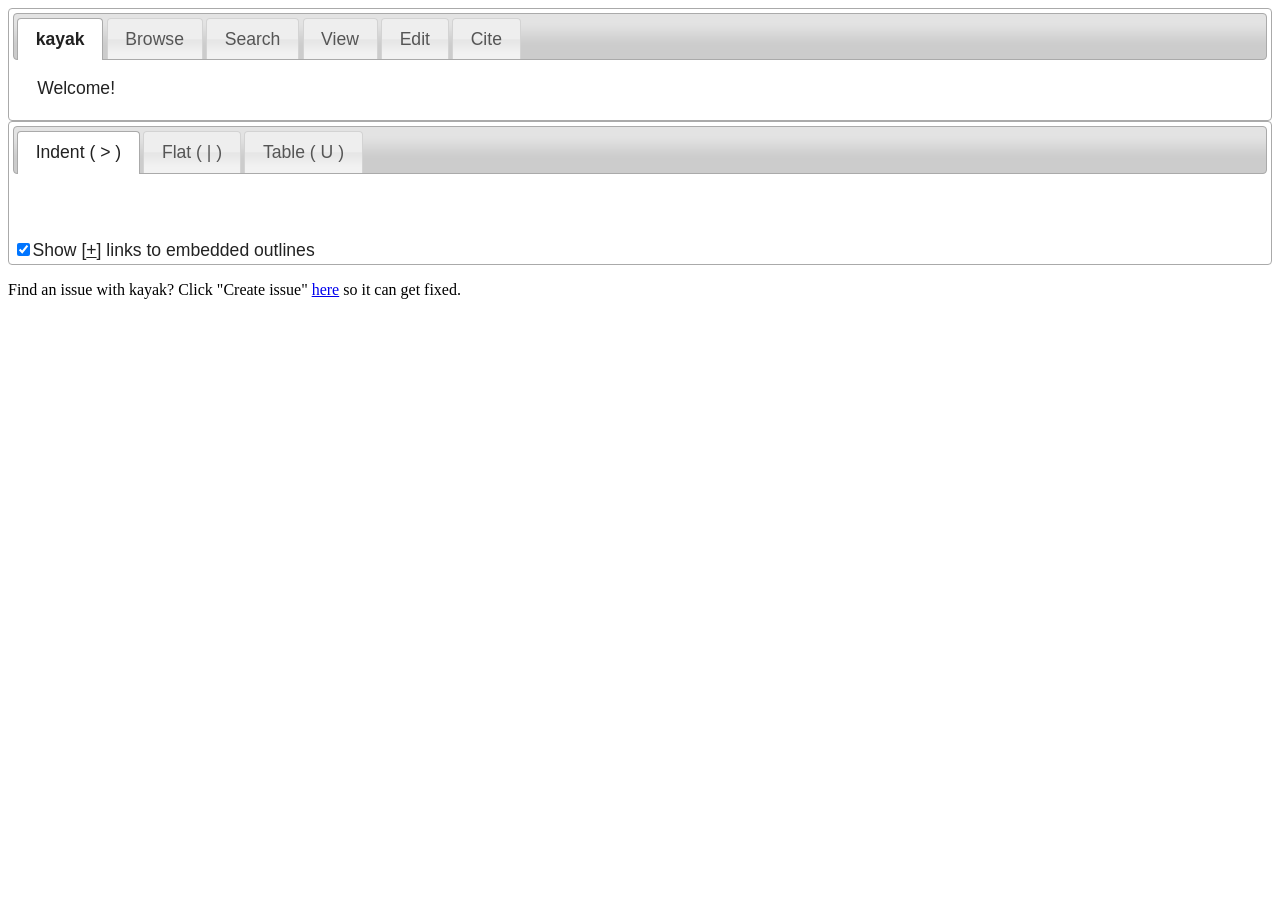
<file: index.htm>
﻿<!DOCTYPE html PUBLIC "-//W3C//DTD XHTML 1.0 Transitional//EN" "http://www.w3.org/TR/xhtml1/DTD/xhtml1-transitional.dtd">
<html xmlns:msxsl="urn:schemas-microsoft-com:xslt" xmlns:user="urn:nowhere">
<head>
<META http-equiv="Content-Type" content="text/html; charset=UTF-8">
<META name="copyright" content="Copyright 2011">
<META name="author" content="Eric Pyle">
<META name="description" content="build your own chiasm with ease">
<style type="text/css" title="currentStyle">
			@import "css/dataTables_jui.css";
			@import "css/smoothness/jquery-ui-1.10.3.custom.min.css";
</style>
<link rel="stylesheet" href="css/chiasms.css" type="text/css"/>
<link type="text/css" href="css/1.2.3.outliner.css" rel="stylesheet" />
<link type="text/css" href="css/ReferenceTagging.css" rel="stylesheet" />
<meta name="keywords" content="chiasm, outline" />
<meta http-equiv="Content-Script-Type" content="text/javascript"/>  				 
    	
    	<script type="text/javascript" src="js/jquery-1.10.2.min.js"></script> 
    	<script type="text/javascript" src="js/jquery.url.js"></script> 
    	<script type="text/javascript" src="js/jquery-ui-1.10.3.custom.min.js"></script>
    	<script type="text/javascript" src="js/jquery.dataTables.min.js"></script>
		<script type="text/javascript" src="js/fitToContent.js"></script>
		<script type="text/javascript" src="js/jquery-extensions-utils.js"></script>
		<title>kayak - sharing outlines of scripture</title>
</head>
<body>
<b id="tmpKayak" class="loading" style="font-family: Verdana,Arial,sans-serif; font-size: 1.1em;">kayak</b>
<div class="loading">Please wait...</div>
<!-- <asp:TextBox ID="TextBox1" runat="server" onkeyup="FitToContent('TextBox1','','100')"
            Height="100" Width="400" TextMode="MultiLine" style="overflow: hidden"></asp:TextBox> -->
<div id="tabsMain" class="tabs" style="display:none;">
	 <ul>	 	 
	 	 <li><a href="#kayak"><span><b>kayak</b></span></a></li>
	 	 <li><a href="#BrowseByBook"><span>Browse</span></a></li>
		 <li><a href="#Examples"><span>Search</span></a></li>
		 <li><a href="#View"><span>View</span></a></li>
	 	 <li><a href="#EditView"><span>Edit</span></a></li>
	 	 <li><a href="#Cite"><span>Cite</span></a></li>
	 </ul>
	 <div id="kayak" style="">
	 	Welcome!
	 </div>
	 <div id="BrowseByBook">
	
	<script type="text/javascript" src="js/BibleBookInfo.js"></script>
	<script type="text/javascript" src="js/kayak-browseView.js"></script>
		
	 </div>
	 <div id="Examples">
		<table id="exampleTable" cols="6" width="100%">
		<thead>
			<tr><th>Range/Type</th><th>Title</th><th>Author</th>
				<th>Source</th><th>Submitted</th><th>Submitted By</th></tr>				
		</thead>

		<tbody id="exampleTableBody">
			<!-- Load from Couchdb
			<tr id="example-Mat-JBJ" class="exampleRow">
				<td>chiasm</td>
				<td>Matthew 1:1-28:20</td>
				<td>James B. Jordan</td>
				<td><a href="http://www.biblicalhorizons.com/biblical-horizons/no-94-toward-a-chiastic-understanding-of-the-gospel-according-to-matthew-part-1/">Biblical Horizons #94, Apr 2007</a></td>
				<td>6-6-2011</td>
				<td>Eric Pyle</td>
			</tr> -->
		</tbody>
		<tfoot>
			<tr><td colspan="6"><a id="btnCreateNewOutline" href="#"><b>Create new outline</b></a></td></tr>
		</tfoot>
		</table>
	</div>
	<div id="View" style="padding: 0em 0em;"> <!-- padding: 1em 1.4em; -->
	</div>					 
	<div id="EditView">
		<div id="editChiasm" action="">
			<table id="" cols="2">
				<thead></thead>
				<tbody id="editChiasmHead">
					<tr>
						<td><span class="markerEditLabel">Scripture Range</span></td>
						<td><textarea id="edit-chiasm-scriptureRange" cols="40" rows="1"></textarea></td>						
					</tr>
					<tr>
						<td><span class="markerEditLabel">Title</span></td>
						<td><textarea id="edit-title-chiasm" cols="60" rows="1"></textarea></td>						
					</tr>
					<tr>
						<td><label for="edit-outline-contentType" class="markerEditLabel">Outline Type</label></td>
						<td>
							<select id="edit-outline-contentType" size="3">
								<option value="modeChiasm">chiasm</option>
								<option value="modePanel">panel</option>
							    <option value="modeHierarchical">hierarchical</option>
							</select>
						</td>
					</tr>					
				</tbody>
				<tfoot>
					<tr><td colspan="2"><button id="btnApplyHead_Edit" type="button">Enter</button> 
						<a id="btnNewOutline_Edit" href="#">Create new outline</a> |
						<a id="btnBulkEditOutline" href="#">Bulk Edit</a> 			
						(Auto labeling: <a id="chiasmAutoLabelingOn" class="autoLabelingState" href="#">on</a> | <a id="chiasmAutoLabelingOff" href="#">off</a>)</td></tr>
				</tfoot>
			</table>
			<table>
				<tbody>
					<tr id="edit-outline-editControl-row">
						<td><label for="edit-outline-editControl" class="markerEditLabel">Edit Style</label></td>
						<td>
							<select id="edit-outline-editControl">
								<option value="chiasmABBA">A > B > A'</option>
								<!-- <option value="chiasmAABB">A > A'> B</option> -->
								<option value="chiasmBulk">Bulk ABA'</option>
							</select>
						</td>
					</tr>
					<tr id="edit-outline-panelOptions-row" style="display:none;">
						<td><input id="cbPanelHasHeaders" type="checkbox"/>Panel has headers (A. 1.)</td>
					</tr>
				</tbody>
			</table>
			<div id="outlineContainer">
				<div id="outline">
				</div>
			</div>
			<div id="controlCollection" style="display:none;">
				<div id="bulkEditABA">
				<b>Type</b>, or Copy and Paste chiasm below
				<!-- <button id="btnLoadFromEditView" type="button" onclick="loadCurrentChiasmIntoTextBox('tbImport')">
					Current Chiasm
				</button> -->
				<br/>
				<textarea id="tbImport" rows="10" Cols="60"></textarea>
				<br/>
				<button id="btnSplit" type="button" onclick="importFromTextBoxToCurrentChiasm('tbImport')">
					Enter
				</button>
				<button id="btnBulkCancel" type="button">
					Back to line editing
				</button>
				<input type="checkbox" id="stripCounting" checked="checked" />Strip counting (A.B.C. or 1.2.3.)
				</div>
				<div id="editChiasmBody">
					<div class="chiasmEditItem">
					<label for="edit-level-A-1" class="markerEditLabel">A. </label>
					<textarea id="edit-level-A-1" cols="40" rows="1"></textarea>
					</div>
				</div>
				<!--
				<div id="outline">
				</div>
				-->
			</div>
			<button id="btnPublishOutline_Edit" type="button">Publish Outline</button>
		</div>	
	</div>
	<div id="Cite">
			<table id="" cols="2">
			<thead></thead>
			<tbody>
				<tr>
					<td><span class="markerEditLabel">Scripture Range</span></td>
					<td><span id="save-outline-scriptureRange"></span></td>
				</tr>
				<tr>
					<td><span class="markerEditLabel">Title</span></td>
					<td><span id="save-outline-title"></span></td>						
				</tr>
			</tbody>
			</table>
		<table id="save-outline-credits" style="background:#B9C9FE; padding: 8px;" cols="2">
				<thead>
					<tr><td colspan="3" style="background:#AABCFE;"><i>Citation Information</i></td></tr>
				</thead>
				<tbody>
					<tr>
						<td><b>Author</b></td>
						<td><a href='#'><span id="save-outline-author">Click to search/specify</span></a></td>
					</tr>
					<tr>
						<td><b>Source</b></td>
						<td><a href='#'><span id="save-outline-source">Click to search/specify</span></a></td>
					</tr>
					<tr>
						<td><b>Submitter</b></td>
						<td><a href='#'><span id="save-outline-submitter">Click to search/specify</span></a></td>
					</tr>
					<tr><td></td><td><input id="submitterIsAuthor" type="checkbox"/><label>I am the author</label>	</td></tr>
				</tbody>
				<tfoot>
					<!-- <tr><td colspan="2" style="color: darkred;">NOTE: For evaluation purposes only. <br/>(Saves will be lost when page is reloaded.)</td></tr>
					--> <tr><td><button id="btnApplyCitation_Cite" type="button">Enter</button></td><td><button id="btnPublishOutline" type="button">Publish to Outline</button></td></tr>
							<!-- <button type="button">Save As Draft</button> -->
				</tfoot>
		</table>
				

		<div id="authorSpecification" style="display: none;">
			<b>Author</b>
			<p>
				<table id="authorResults" class="personSearchResults" width="100%">
					<thead><tr><td colspan="5" class="personName">Name</td><td colspan="2">Most Associated With</td></tr>
						<tr>
							<td class="personName">Title</td>
							<td class="personName">First</td>
							<td class="personName">MI</td>
							<td class="personName">Last</td>
							<td class="personName">Suffix</td>
							
							<td>Name/Website</td>
							<td>Credits</td></tr>
					</thead>
					<tbody></tbody>				
					<tfoot><tr><td colspan="7"><a id="btnCreateNewAuthor" href="#"><b>Specify author</b></a></td></tr>
						<tr><td colspan="7"><button id="btnAuthorOk" type="button">OK</button> <button id="btnAuthorCancel" type="button">Cancel</button></td></tr>
					</tfoot>
				</table>
			</p>
		</div>
		<div id="submitterSpecification" style="display: none;">
			<b>Submitter</b>
			<p>
				<table id="submitterProfileResults" class="personSearchResults" width="100%">
					<thead><tr><td colspan="5" class="personName">Name</td><td colspan="2">Most Associated With</td></tr>
						<tr>
							<td class="personName">Title</td>
							<td class="personName">First</td>
							<td class="personName">MI</td>
							<td class="personName">Last</td>
							<td class="personName">Suffix</td>
							
							<td>Name/Website</td>
							<td>Submissions</td>
							</tr>
					</thead>
					<tbody></tbody>				
					<tfoot><tr><td colspan="7"><a id="btnCreateNewSubmitter" href="#"><b>Specify submitter</b></a></td></tr>
						<tr><td colspan="7"><button id="btnSubmitterOk" type="button">OK</button> <button id="btnSubmitterCancel" type="button">Cancel</button></td></tr>
					</tfoot>
				</table>
			</p>
		</div>
		<form action="#" onsubmit="return false;" name="updatePersonProfile" style="display:none;">
		<div id="personDetailBlock" style="display:none;">
			<h4>Person Name</h4>
			<label>Title</label>
			<select name="name.title">
				<option>(Title)</option>
				<option>Dr.</option>
				<option>Prof.</option>
				<option>Rev.</option>
				<option>Pastor</option>
			</select><br/>
			<input type="hidden" name="_id"></input>
			<input type="hidden" name="_rev"></input>
			<label>*First*</label>
			<input type="text" name="name.first" placeholder="First name" ></input><br/>
			<label>Middle</label>
			<input type="text" name="name.middle" placeholder="Middle name or initial"></input><br/>
			<label>*Last*</label>
			<input type="text" name="name.last"  placeholder="Last name"></input><br/>
			<label>Suffix</label>
			<input type="text" name="name.suffix" placeholder="Suffix (Jr, II, etc.)"></input><br/>
			<h4>Most Associated With</h4>
			<label>Name</label>
			<input type="text" name="organization.name" placeholder="Publication/church..."></input><br/>
			<label>http://</label>
			<input type="text" name="organization.website" placeholder="Website url"></input>
			<p>
			<button id="btnSubmitPersonProfile" type="submit">Update Profile</button>
			<button id="btnCancelSubmitAuthor" type="reset">Cancel</button>
			</p>
		</div>
		</form>

		<div id="sourceSpecification" style="display:none;"> <!-- style="display:none;" -->
			<b>Source</b>
			<p></p>
			<table id="sourceSearchResults" class="sourceSearchResults" width="100%">
				<thead><tr><td class="sourceDetails" colspan="2">Source Details</td><td></td></tr>
					<tr>
						<th class="sourceDetails">Common</th>
						<th class="sourceDetails">Specific</th>
						<th>Author</th>
					</tr>
				</thead>
				<tbody></tbody>
				<tfoot><tr><td colspan="3"><a id="btnCreateNewSource" href="#"><b>Specify source</b></a></td></tr>
					<tr><td colspan="3"><a id="btnAuthoredWithKayak" href="#"><b>I authored this outline with <em>kayak</em></b></a></td></tr>
					<tr><td colspan="3"><button id="btnSourceOk" type="button">OK</button> <button id="btnSourceCancel" type="button">Cancel</button></td></tr>						
				</tfoot>
			</table>
			
			<form id="sourceDetailBlock" action="#" onsubmit="return false;" name="updateSourceDetails" style="display: none;"> <!-- -->
				<input type="hidden" name="_id"></input>
				<div style="background-color:#AABCFE;">
					<h4>Common : Source Info across Outlines</h4>
					<input type="hidden" name="source._id"></input>
					<label>Media</label>						
					<select name="source.media">
						<option></option>
						<option>website</option>
						<option>book</option>
						<option>article</option>
						<option>class</option>			
						<option>sermon</option>
						<option>email</option>
						<option>other</option>
					</select><br/>
					<label>Details common across outlines, from more specific to general</label><br/>
					<textarea type="text" name="source.details" cols="40" rows="1"></textarea><br/>
					<label>http://</label>
					<textarea type="text" name="source.website" cols="40" rows="1"></textarea><br/>
					<label>Publisher Details</label>
					<textarea type="text" name="source.publisherDetails" cols="40" rows="1"></textarea><br/>					
				</div>
				<div id="sourceOutlineDetails" style="background-color:#AA99FE;">
					<h4>Specific : Source Info for this Outline</h4>
					<label>Key details pertaining to this outline only (p. 59)</label><br/>
					<input type="hidden" name="outline._id"></input>
					<textarea name="outline.source.details" cols="40" rows="1"></textarea><br/>
					<label>http://</label>
					<textarea name="outline.source.website" cols="40" rows="1"></textarea><br/>
					<p>
						<button id="btnClearSourceOutlineDetails" type="reset">Clear</button>
					</p>	
				</div>
				<p>
					<button id="btnSubmitSource" type="submit">Update</button>
					<button id="btnCancelSubmitSource" type="reset">Cancel</button>
				</p>
			</form>
		</div>
	</div>
</div>
<div id="tabsPreview" class="tabs" style="display:none;">
	 <ul>
	 	 <li><a href="#Indent"><span>Indent ( &gt; )</span></a></li>
		 <li><a href="#Flat"><span>Flat ( | )</span></a></li>
		 <li><a href="#Table"><span>Table ( U )</span></a></li> <!-- &#8746; -->
	 </ul>
						 
	<div id="Indent">
		<div id="indent-chiasm-scriptureRange"></div>
		<div id="indent-title-chiasm"></div>
		<div style="float:none;">&nbsp;</div>
		<div id="chiasm-indent" class="chiasm" style="overflow:auto; width:100%;"><!-- chiasm built by kayak (http://www.ericlovesallison.org/BibleTools/kayak) -->
			<div></div>
		</div>
	</div>
	<div id="Flat">
		<div id="flat-chiasm-scriptureRange"></div>
		<div id="flat-title-chiasm"></div>
		<div style="float:none;">&nbsp;</div>
		<div id="chiasm-flat" class="chiasm" style="overflow:auto; width:100%;"><!-- chiasm built by kayak (http://www.ericlovesallison.org/BibleTools/kayak) -->
			<div></div>
		</div>
	</div>
	<div id="Table">
		<table class="tableViewAAB" width="100%">
			<thead id="outlineHead-table">
				<tr><td><span id="tableAAB-chiasm-scriptureRange">ScriptureRange</span></td></tr>
				<tr><td id="tableAAB-title-chiasm">Title</td></tr>				
			</thead>
		</table>
		<table cols="4" class="tableViewAAB">
			<tbody id="tableViewAAB">
				<tr><td>A.</td><td>This is a test</td><td>A'</td><td>a parallel</td></tr>
				<tr><td>B.</td><td>last element</td></tr>
			</tbody>
		</table>
		<table id="outline-table" class="outline-table">
		</table>
	</div>
	<!--	<input type="checkbox" id="itemHighlighting" checked="checked">Highlight matching parallel</input> -->
	<input type="checkbox" id="showLinksToEmbeddedOutlines" checked="checked"/>Show [<a href="#" onclick="return false;">+</a>] links to embedded outlines
</div>


<!-- input type="checkbox" id="cbScriptureLinking" checked="checked">Scripture Linking</input -->
<p style="font-size: medium;">Find an issue with kayak? Click "Create issue" <a href="https://bitbucket.org/ericpyle/kayak/issues">here</a> so it can get fixed.</p>
<!-- RefTagger from Logos. Visit http://www.logos.com/reftagger. This code should appear directly before the </body> tag. -->
	<script type="text/javascript" src="js/jsonform.js"></script>
	<script type="text/javascript" src="js/referencetagging.js"></script>
	<script type="text/javascript" src="js/cons.js"></script>
	<script type="text/javascript" src="js/kayak-common.js"></script>
	<script type="text/javascript" src="js/kayak-views.js"></script>
	<script type="text/javascript" src="js/kayak-outliner.js"></script>
	<script type="text/javascript" src="js/kayak.js"></script>
	<script type="text/javascript" src="js/kayak-importView.js"></script>
	<script type="text/javascript" src="js/kayak-main.js"></script>
	<script type="text/javascript" src="js/kayak-outlines-db.js"></script>
	<script type="text/javascript" src="https://cloudbow.cloudant.com/couchdb-xd/_design/couchdb-xd/couchdb.js"></script>
	<script type="text/javascript">

	$(document).ready(function(){
		// Tabs
		$('#tabsMain').tabs(
		{
   			show: function(event, ui) { showTab(event, ui); }
		});
		$('#tabsPreview').tabs();
		$(".loading").hide();
		$(".tabs").show();


		var tableOptions1 = {
	        "bJQueryUI": true,
	        "sPaginationType": "full_numbers",
	        "aLengthMenu": [[5, 10, 25, 50, -1], [5, 10, 25, 50, "All"]],
	        "iDisplayLength": 5
	    };
	    var tableOptionsSortByDate = clone(tableOptions1);
	    tableOptionsSortByDate["aaSorting"] = [[ 4, "desc" ]];
	    var tableOptionsSortByFirstName = clone(tableOptions1);
	    tableOptionsSortByFirstName["aaSorting"] = [[ 1, "asc" ]];
	    var tableOptionsSortBySource = clone(tableOptions1);
	    tableOptionsSortBySource["aaSorting"] = [[ 0, "asc" ], [1, "asc"]];  
		initializeTable("exampleTable", tableOptionsSortByDate, "btnSearchOutlines", "Outline keywords");
		initializeTable("authorResults", tableOptionsSortByFirstName, "btnSearchAuthors", "Author keywords");
		initializeTable("submitterProfileResults", tableOptionsSortByFirstName, "btnSearchSubmitters", "Submitter keywords");
		initializeTable("sourceSearchResults", tableOptionsSortBySource, "btnSearchSources", "Source keywords");

		// not sure why typeof(Couch) doesn't work
		var fInitCouchDbBegun = false;
		try
		{
			Couch.init(function() {
				try
				{
				    var l1 = ['vnselool', 'waystur','ioultinga',];
				    var l2 = ['6Ue8Ks3nuI', 'O3DPm','E4E7XsNCT'];
					var server = new Couch.Server('https://cloudbow.cloudant.com', obf(l1), obf(l2));
					dbMain = new Couch.Database(server, 'kayak');
					//dbMain = null; // DEBUG: just run from local db.
					InitializeDbStuff();
				}
				catch (err)
				{
					
				}		
			});
			fInitCouchDbBegun = true;
		}
		catch(err)
		{
			dbMain = null;
		}

		mainOutline = createBlankOutline();
		mainOutline.head.contentType = "chiasm";
		
		Logos.ReferenceTagging.lbsBibleVersion = "ESV";
	    Logos.ReferenceTagging.lbsLinksOpenNewWindow = true;
	    Logos.ReferenceTagging.lbsLogosLinkIcon = "dark";
	    Logos.ReferenceTagging.lbsNoSearchTagNames = [  ];
	    Logos.ReferenceTagging.lbsTargetSite = "biblia";

		// DEBUG	    
	    if (!fInitCouchDbBegun)
	    {
	    	InitializeDbStuff();
	    	InitializeAfterDbSetup();
	    }

	});
	
	function obf(l) {
	    return l[1] + l[2] + l[0]
	}

	var fInitialized = false;
	function InitializeAfterDbSetup()
	{
		if (fInitialized)
			return;
		DisplayBooksAndChapters();
		SelectUrlSpecifiedDb();
		$("#edit-outline-contentType").val("modeChiasm");
		LoadOutlineFromCurrentState();
		InitializeEditForm();
		fInitialized = true;
	}

</script>
</body>
</html>
</file>
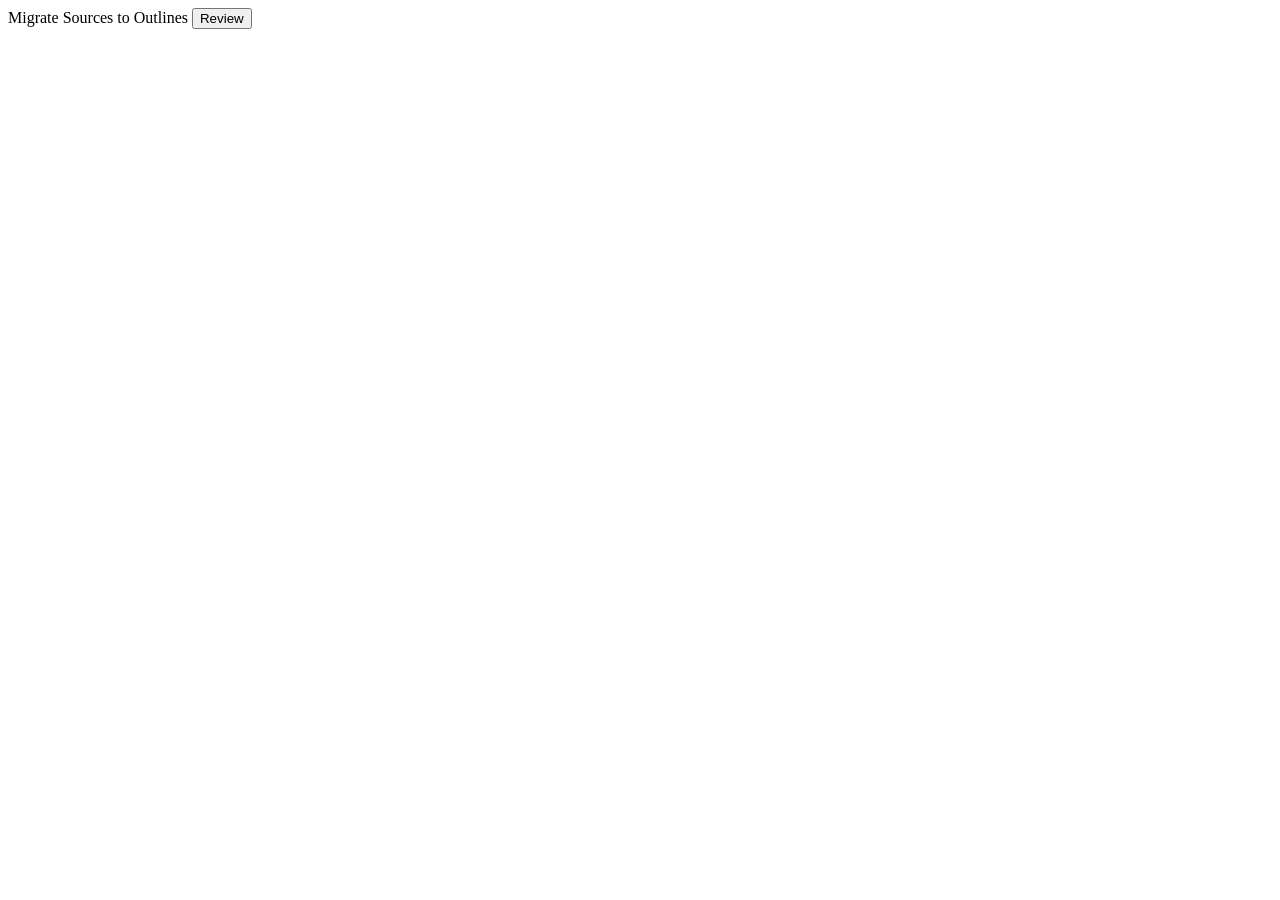
<file: _migrations/index.htm>
﻿<!DOCTYPE html PUBLIC "-//W3C//DTD XHTML 1.0 Transitional//EN" "http://www.w3.org/TR/xhtml1/DTD/xhtml1-transitional.dtd">
<html xmlns:msxsl="urn:schemas-microsoft-com:xslt" xmlns:user="urn:nowhere">
<head>
<meta http-equiv="Content-Script-Type" content="text/javascript"/>
		<title>kayak - migration </title>
	<script type="text/javascript" src="js/jquery-1.11.1.min.js"></script>
    <style type="text/css">
        .outline { font-weight: bold; }
        .fieldName { font-size:smaller; color: gray; background-color: lightgray; margin-bottom: 2px; margin-left: 10px; margin-right: 10px;}
        .fieldContent {
        }
        .fieldGuid {
            font-size: x-small;
        }
    </style>
</head>
<body>
    <div>Migrate Sources to Outlines <button id="migrateSourcesToOutline">Review</button></div>
    <div id="migrateSourcesOutlineMsg"></div>
	<script type="text/javascript" src="https://cloudbow.cloudant.com/couchdb-xd/_design/couchdb-xd/couchdb.js"></script>
    <script type="text/javascript">

	$(document).ready(function(){
	    $("#migrateSourcesToOutline").on("click", doMigrateSourcesToOutline);
	    try {
	        l1 = ['decimp', 'istind', ' effectlestor']
	        l2 = ['7bNRMXFjAVe', 'd5np3d', 'UleHDml']
	        Couch.init(function () {
	            var server = new Couch.Server('http://127.0.0.1:5984', obf(l1), obf(l2));
	            dbMain = new Couch.Database(server, 'kayak-migrate1');
	        });
	    }
	    catch (err) {
	        // DEBUG
	        alert(err.message)
	    }
	});

	function obf(l) {
        return l[1] + l[2] + l[0]
	}

	function appendField(parent, fieldName, content, contentClass) {
	    if (!contentClass)
	        contentClass = 'fieldContent';
	    $(parent).append("<div> <span class='fieldName'>" + fieldName + "</span> <span class='"+ contentClass + "'>" + content + "</span></div>")
	}
	
	function doMigrateSourcesToOutline() {
	    $("#migrateSourcesToOutline").off("click", doMigrateSourcesToOutline);
	    $("#migrateSourcesToOutline").text('Fetching data...')
	    loadDataSetAndDo(function (resp) {
	        var rows = resp.rows
	        var outlines = findOutlines(rows)
	        var sources = indexSourcesByGuid(rows)
            var people = indexPeopleByGuid(rows)
	        $("#migrateSourcesOutlineMsg").append("<div> Total Outlines: " + outlines.length + "</div>")
	        for (var i = 0; i < outlines.length; i++) {
	            var outline = outlines[i];
	            $("#migrateSourcesOutlineMsg").append("<div>"+(i+1)+". <span class='outline'>Outline</span> <span class='fieldName'>_id</span> <span class='fieldGuid'>" + outline._id + "</span></div>")
	            var source = outline.head.source;
	            if (source){
	                var sourceCommonDetails = "";
	                if (source.guid) {
	                    appendField("#migrateSourcesOutlineMsg", "source guid", source.guid, 'fieldGuid')
	                    if (sources[source.guid])
	                        sourceCommonDetails = sources[source.guid].details;
	                }
	                sourceDetails = joinContent([sourceCommonDetails, source.details], ", ")
	                if (sourceDetails)
	                    appendField("#migrateSourcesOutlineMsg", "source details", sourceDetails)
	                if (source.website)
	                    appendField("#migrateSourcesOutlineMsg", "source website", "<a href=\"" + source.website + "\" target='_blank'>" + source.website + "</div>")
	            }
	            appendPersonInfo(people, outline.head.author, "author");
	            appendPersonInfo(people, outline.head.submittedBy, "submittedBy");
	        }
	        $("#migrateSourcesToOutline").text('Migrate')
	    });

	}

	function appendPersonInfo(people, person, agentType) {
	    if (!person)
	        return;
	    if (person.guid && people[person.guid]) {
	        var agent = people[person.guid];
	        var personDetails = ""
	        if (agent.name) {
	            var name = agent.name
	            personDetails = joinContent([name.title, name.first, name.middle, name.last], " ");
	        }
	        appendField("#migrateSourcesOutlineMsg", agentType + " details", personDetails)
	        var org = agent.organization

	        if (org && org.name) {
	            appendField("#migrateSourcesOutlineMsg", agentType + " org", org.name)
	        }
	    }
	}

	function joinContent(list, sep) {
	    var joined = "";
	    for (var i = 0; i < list.length; i++) {
	        var item = list[i]
	        if (joined.length == 0 && item) {
	            joined = item;
	            continue;
	        }
	        joined += prependToStr(item, sep)
	    }
	    return joined;
	}
	
	function prependToStr(str, prefix) {
	    if (!str)
	        str = "";
	    if (str.length > 0)
	        return prefix + str;
	    else {
	        return str;
	    }
	}

	function loadDataSetAndDo(func) {
	    var getResponse = null;
	    if (dbMain) {
	        try {
	            dbMain.get('_design/everything/_view/byDocId',
                    function (resp) {
                        if (resp) {
                            func(resp);
                        }
                        else {
                            alert("error: " + JSON.stringify(resp));
                        }
                    });
	        }
	        catch (err) {
	            alert("error loading database." + JSON.stringify(err));
	        }
	    }
	}

	//if (doc.head.source && doc.head.source.guid) {
	 //   sourceGuids[doc.head.source.guid] = true;
	//}

	function findOutlines(rows) {
	    var outlines = [];
	    for (var i = 0; i < rows.length; ++i) {
	        var doc = rows[i].value;
	        if (!doc)
	            continue;
	        if (doc.head.contentType == "chiasm" ||
                doc.head.contentType == "outline" ||
                doc.head.contentType == "panel") {
	            outlines.push(doc);
	        }
	    }
	    return outlines;
	}

	function indexSourcesByGuid(rows) {
	    return indexByGuid(rows, "sourceProfile");
	}

	function indexPeopleByGuid(rows) {
	    return indexByGuid(rows, "personProfile");
	}

	function indexByGuid(rows, contentType) {
	    var indexMap = {}
	    for (var i = 0; i < rows.length; ++i) {
	        var doc = rows[i].value;
	        if (!doc)
	            continue;
	        if (doc.head.contentType == contentType) {
	            indexMap[doc._id] = doc;
	        }
	    }
	    return indexMap;
	}

</script>
</body>
</html>
</file>
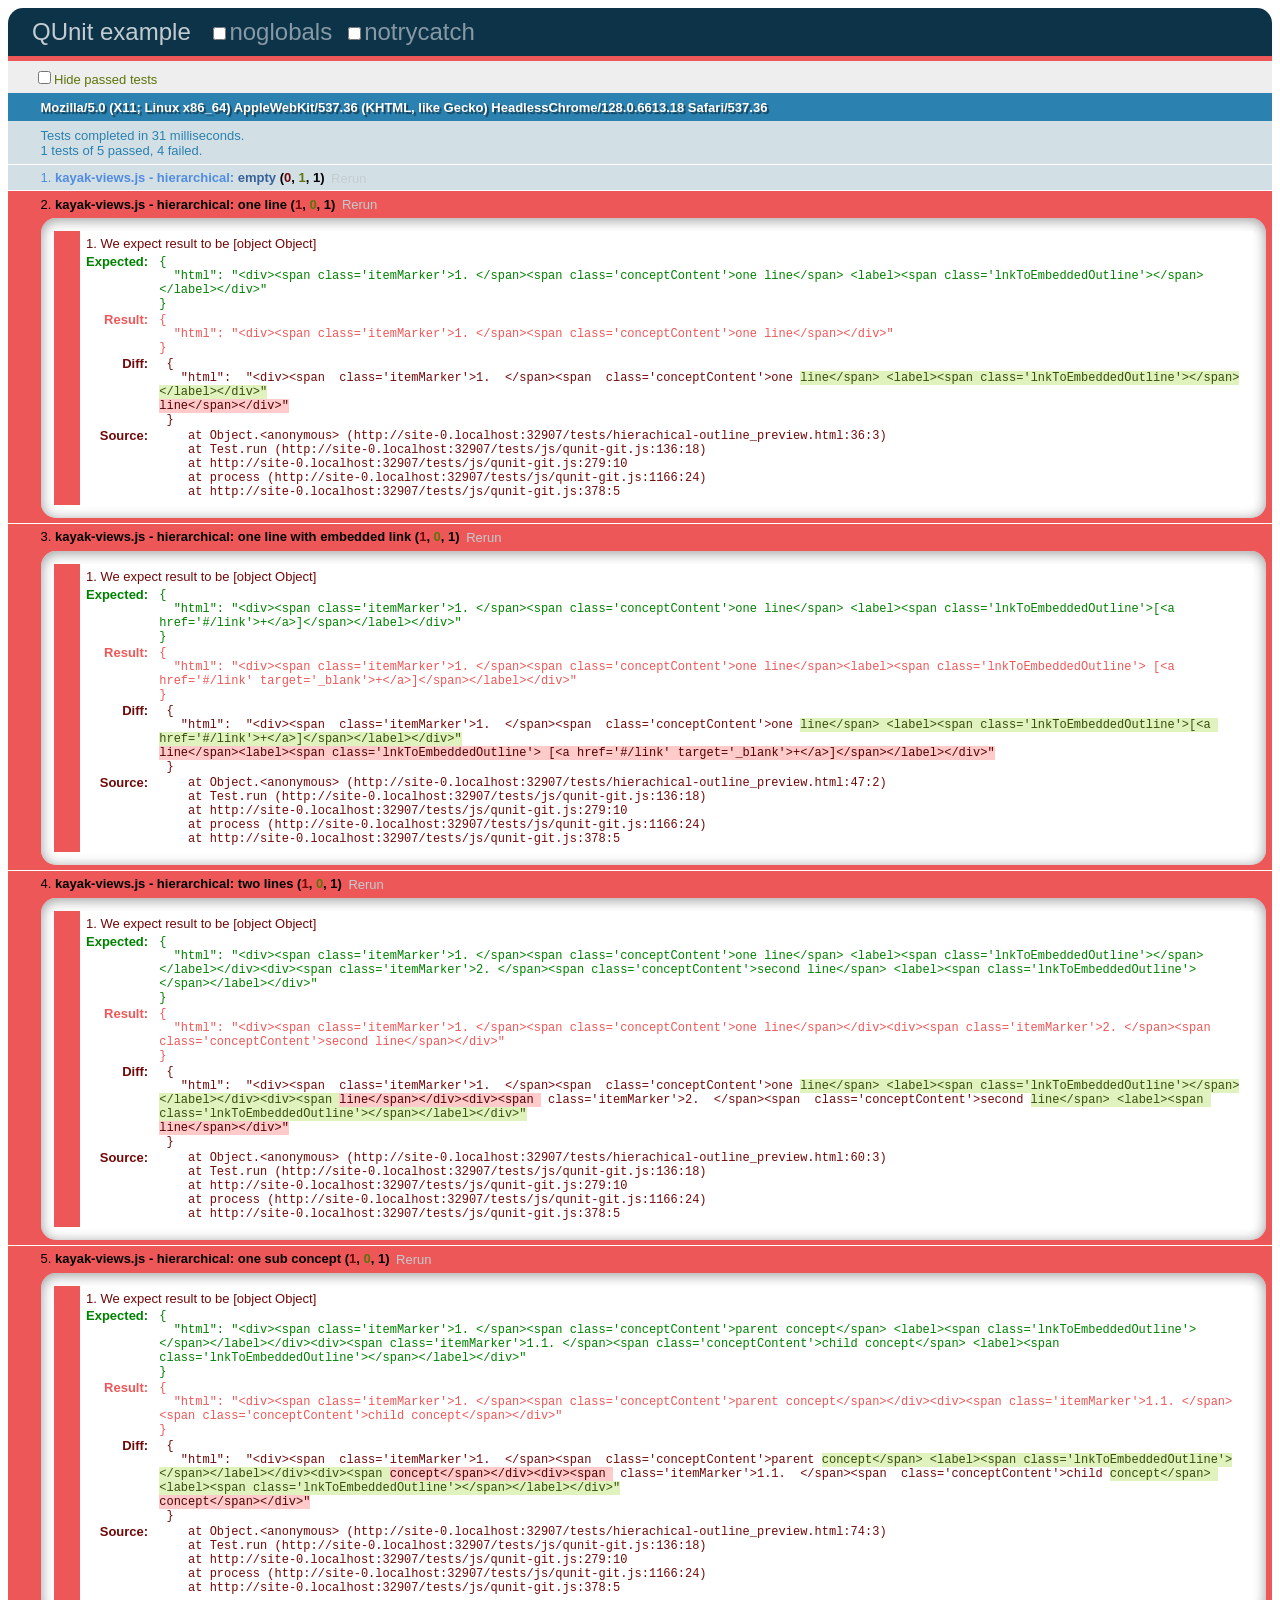
<file: tests/hierachical-outline_preview.html>
<!DOCTYPE HTML PUBLIC "-//W3C//DTD HTML 4.01 Transitional//EN" 
                    "http://www.w3.org/TR/html4/loose.dtd">
<html>
<head>
  <script src="../js/jquery.js"></script>
  <link rel="stylesheet" href="css/qunit-git.css" type="text/css" media="screen" />
<script type="text/javascript" src="js/qunit-git.js"></script>
<script type="text/javascript" src="../js/jquery-extensions-utils.js"></script>
<script type="text/javascript" src="../js/cons.js"></script>
<script type="text/javascript" src="../js/kayak-common.js"></script>
<script type="text/javascript" src="../js/kayak-outliner.js"></script>
<script type="text/javascript" src="../js/kayak-views.js"></script>

  <script>
  $(document).ready(function(){


module("kayak-views.js - hierarchical");

test("empty", function() {
  var outline = createBlankOutline("outline");
  var result = generateHierarchicalFlat(outline);
  var expected = {};
  deepEqual(result, expected, "We expect result to be " + expected);
});


test("one line", function() {
  var outline = createBlankOutline("outline");
  outline.body.concepts.push({"content": "one line"});
  var result = generateHierarchicalFlat(outline);
  var expected = {
  	"html" :   "<div><span class='itemMarker'>1. </span><span class='conceptContent'>one line</span> <label><span class='lnkToEmbeddedOutline'></span></label></div>"
  };
  
  deepEqual(result, expected, "We expect result to be " + expected);
});

test("one line with embedded link", function () {
	var outline = createBlankOutline("outline");
	outline.body.concepts.push({ "content": "one line", embeddedOutlineId: "link" });
	var result = generateHierarchicalFlat(outline);
	var expected = {
		"html": "<div><span class='itemMarker'>1. </span><span class='conceptContent'>one line</span> <label><span class='lnkToEmbeddedOutline'>[<a href='#/link'>+</a>]</span></label></div>"
	};

	deepEqual(result, expected, "We expect result to be " + expected);
});

test("two lines", function() {
  var outline = createBlankOutline("outline");
  outline.body.concepts.push({"content": "one line"});
  outline.body.concepts.push({"content": "second line"});
  var result = generateHierarchicalFlat(outline);
  var expected = {
  	"html" :   "<div><span class='itemMarker'>1. </span><span class='conceptContent'>one line</span> <label><span class='lnkToEmbeddedOutline'></span></label></div>" + 
  			   "<div><span class='itemMarker'>2. </span><span class='conceptContent'>second line</span> <label><span class='lnkToEmbeddedOutline'></span></label></div>"
  }
  
  deepEqual(result, expected, "We expect result to be " + expected);
});


test("one sub concept", function() {
  var outline = createBlankOutline("outline");
  outline.body.concepts.push({"content": "parent concept"});
  insertChildConcept(outline.body.concepts[0], "child concept");
  var result = generateHierarchicalFlat(outline);
  var expected = {
  	"html" :   "<div><span class='itemMarker'>1. </span><span class='conceptContent'>parent concept</span> <label><span class='lnkToEmbeddedOutline'></span></label></div>" + 
  			   "<div><span class='itemMarker'>1.1. </span><span class='conceptContent'>child concept</span> <label><span class='lnkToEmbeddedOutline'></span></label></div>"
  }
    
  deepEqual(result, expected, "We expect result to be " + expected);
});

  });
  </script>
  
</head>
<body>
  <h1 id="qunit-header">QUnit example</h1>
 <h2 id="qunit-banner"></h2>
 <div id="qunit-testrunner-toolbar"></div>
 <h2 id="qunit-userAgent"></h2>
 <ol id="qunit-tests"></ol>
 <div id="qunit-fixture">test markup, will be hidden</div>
</body>
</html>
</file>
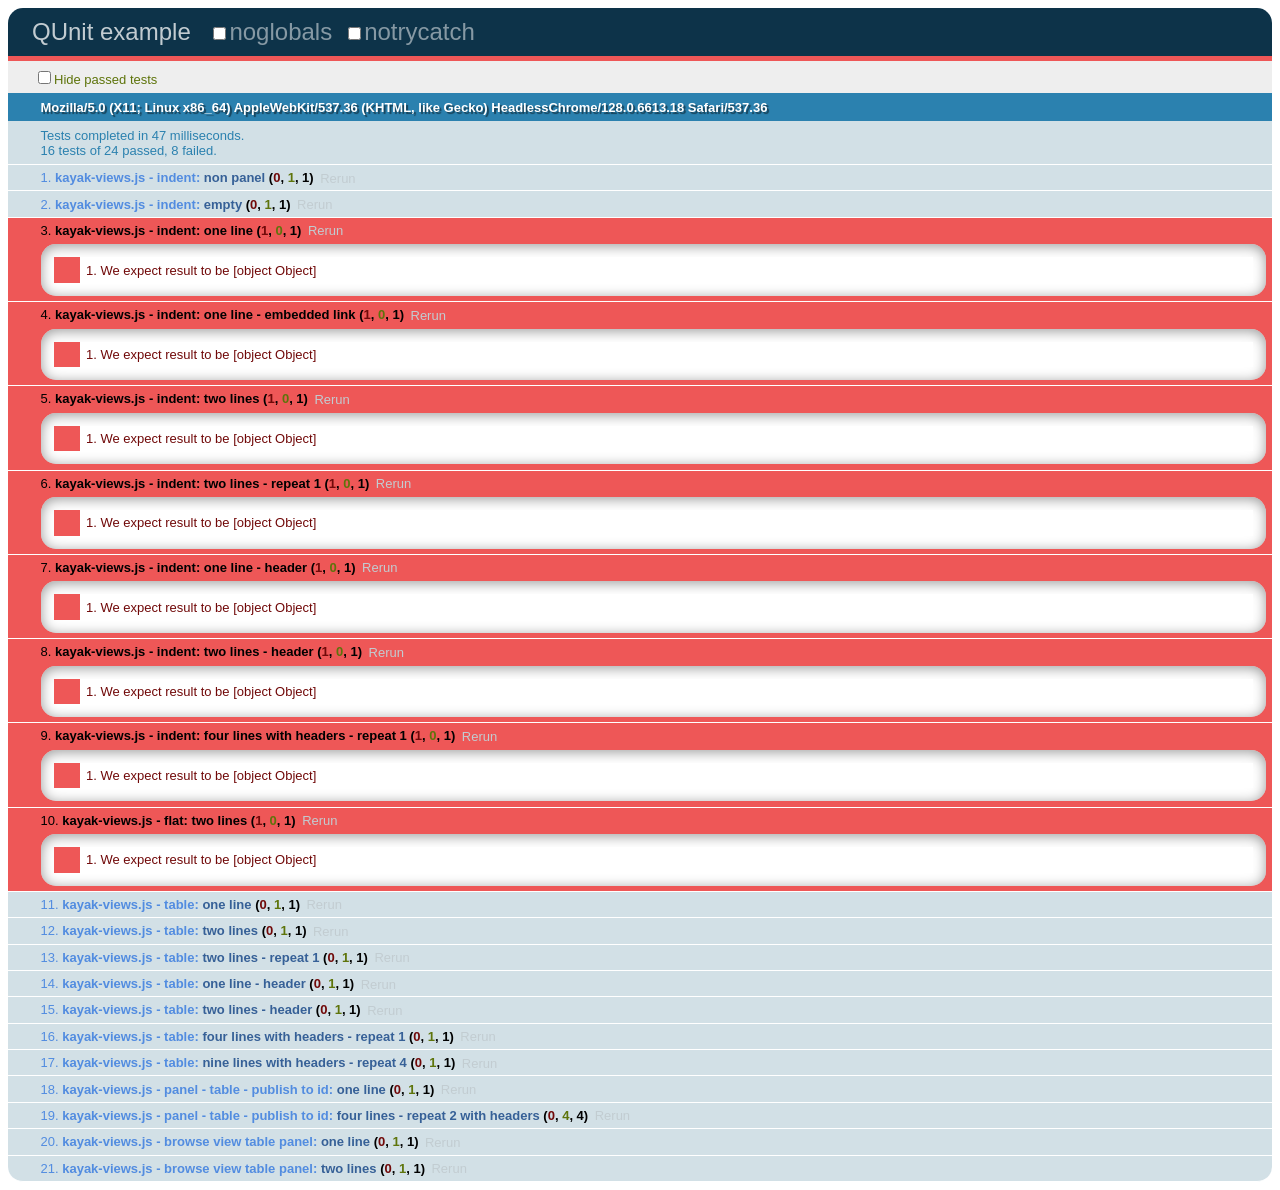
<file: tests/panel-outline_indent-view.html>
<!DOCTYPE HTML PUBLIC "-//W3C//DTD HTML 4.01 Transitional//EN" 
                    "http://www.w3.org/TR/html4/loose.dtd">
<html>
<head>
  <script src="../js/jquery.js"></script>
  <link rel="stylesheet" href="css/qunit-git.css" type="text/css" media="screen" />
<script type="text/javascript" src="js/qunit-git.js"></script>
<script type="text/javascript" src="../js/jquery-extensions-utils.js"></script>
	<script type="text/javascript" src="../js/cons.js"></script>
<script type="text/javascript" src="../js/kayak-common.js"></script>
<script type="text/javascript" src="../js/kayak-views.js"></script>

  <script>
  $(document).ready(function(){


module("kayak-views.js - indent");


test("non panel", function() {
  var outline = createBlankOutline("chiasm");
  var result = generatePanelIndent(outline);
  var expected = {};
  deepEqual(result, expected, "We expect result to be " + expected);
});

test("empty", function() {
  var outline = createBlankOutline("panel");
  var result = generatePanelIndent(outline);
  var expected = {};
  deepEqual(result, expected, "We expect result to be " + expected);
});


test("one line", function() {
  var outline = createBlankOutline("panel");
  outline.head["contentParams"] = {"repeat" : 0};
  outline.body.concepts.push({"content": "one line"});
  var result = generatePanelIndent(outline);
  var expected = {
  	"indentStyles": [".indent-panel-level-1"],
  	"html" :   "<div id='indent-panel-concept-0' class='indent-panel-level-1'><span class='itemMarker'>1. </span><span class='conceptContent'>one line</span> <label><span class='lnkToEmbeddedOutline'></span></label></div>"
  };
  
  deepEqual(result, expected, "We expect result to be " + expected);
});

test("one line - embedded link", function () {
	var outline = createBlankOutline("panel");
	outline.head["contentParams"] = { "repeat": 0 };
	outline.body.concepts.push({ "content": "one line", embeddedOutlineId: "link" });
	var result = generatePanelIndent(outline);
	var expected = {
		"indentStyles": [".indent-panel-level-1"],
		"html": "<div id='indent-panel-concept-0' class='indent-panel-level-1'><span class='itemMarker'>1. </span><span class='conceptContent'>one line</span> <label><span class='lnkToEmbeddedOutline'>[<a href='#/link'>+</a>]</span></label></div>"
	};

	deepEqual(result, expected, "We expect result to be " + expected);
});

test("two lines", function() {
  var outline = createBlankOutline("panel");
  outline.head["contentParams"] = {"repeat" : 0};
  outline.body.concepts.push({"content": "one line"});
  outline.body.concepts.push({"content": "second line"});
  var result = generatePanelIndent(outline);
  var expected = {
  	"indentStyles": [".indent-panel-level-1", ".indent-panel-level-2"],
  	"html" :   "<div id='indent-panel-concept-0' class='indent-panel-level-1'><span class='itemMarker'>1. </span><span class='conceptContent'>one line</span> <label><span class='lnkToEmbeddedOutline'></span></label></div>" + 
  			   "<div id='indent-panel-concept-1' class='indent-panel-level-2'>&nbsp;&nbsp;&nbsp;&nbsp;<span class='itemMarker'>2. </span><span class='conceptContent'>second line</span> <label><span class='lnkToEmbeddedOutline'></span></label></div>" 
  }
  
  deepEqual(result, expected, "We expect result to be " + expected);
});


test("two lines - repeat 1", function() {
  var outline = createBlankOutline("panel");
  outline.head["contentParams"] = {"repeat" : 1 };
  outline.body.concepts.push({"content": "first line"});
    outline.body.concepts.push({"content": "first repeat"});
  var result = generatePanelIndent(outline);
  var expected = {
  	"indentStyles": [".indent-panel-level-1"],
  	"html" :   "<div id='indent-panel-concept-0' class='indent-panel-level-1'><span class='itemMarker'>1. </span><span class='conceptContent'>first line</span> <label><span class='lnkToEmbeddedOutline'></span></label></div>"+ 
  			   "<div id='indent-panel-concept-1' class='indent-panel-level-1'><span class='itemMarker'>1. </span><span class='conceptContent'>first repeat</span> <label><span class='lnkToEmbeddedOutline'></span></label></div>" 
  }
  
  deepEqual(result, expected, "We expect result to be " + expected);
});


test("one line - header", function() {
  var outline = createBlankOutline("panel");
  outline.head["contentParams"] = {"repeat" : 0, "header": true};
  outline.body.concepts.push({"content": "header"});
  var result = generatePanelIndent(outline);
  var expected = {
  	"indentStyles": [".indent-panel-level-1"], // .panel-header {font-weight: 600;}
  	"html" :   "<div id='indent-panel-concept-0' class='indent-panel-level-1 panel-header'><span class='itemMarker'>A. </span><span class='conceptContent'>header</span> <label><span class='lnkToEmbeddedOutline'></span></label></div>" 
  }
  
  deepEqual(result, expected, "We expect result to be " + expected);
});

test("two lines - header", function() {
  var outline = createBlankOutline("panel");
  outline.head["contentParams"] = {"repeat" : 0, "header": true};
  outline.body.concepts.push({"content": "header"});
    outline.body.concepts.push({"content": "first point"});
  var result = generatePanelIndent(outline);
  var expected = {
  	"indentStyles": [".indent-panel-level-1", ".indent-panel-level-2"],
  	"html" :   "<div id='indent-panel-concept-0' class='indent-panel-level-1 panel-header'><span class='itemMarker'>A. </span><span class='conceptContent'>header</span> <label><span class='lnkToEmbeddedOutline'></span></label></div>"+ 
  			   "<div id='indent-panel-concept-1' class='indent-panel-level-2'>&nbsp;&nbsp;&nbsp;&nbsp;<span class='itemMarker'>1. </span><span class='conceptContent'>first point</span> <label><span class='lnkToEmbeddedOutline'></span></label></div>" 
  }
  
  deepEqual(result, expected, "We expect result to be " + expected);
});

test("four lines with headers - repeat 1", function() {
  var outline = createBlankOutline("panel");
  outline.head["contentParams"] = {"repeat" : 2, "header": true };
   outline.body.concepts.push({"content": "first header"});
    outline.body.concepts.push({"content": "first line"});
  outline.body.concepts.push({"content": "second header"});
    outline.body.concepts.push({"content": "second line"});
  var result = generatePanelIndent(outline);
  var expected = {
  	"indentStyles": [".indent-panel-level-1", ".indent-panel-level-2"],
  	"html" :   "<div id='indent-panel-concept-0' class='indent-panel-level-1 panel-header'><span class='itemMarker'>A. </span><span class='conceptContent'>first header</span> <label><span class='lnkToEmbeddedOutline'></span></label></div>"+ 
  			   "<div id='indent-panel-concept-1' class='indent-panel-level-2'>&nbsp;&nbsp;&nbsp;&nbsp;<span class='itemMarker'>1. </span><span class='conceptContent'>first line</span> <label><span class='lnkToEmbeddedOutline'></span></label></div>"+
  			   "<div id='indent-panel-concept-2' class='indent-panel-level-1 panel-header'><span class='itemMarker'>B. </span><span class='conceptContent'>second header</span> <label><span class='lnkToEmbeddedOutline'></span></label></div>"+ 
  			   "<div id='indent-panel-concept-3' class='indent-panel-level-2'>&nbsp;&nbsp;&nbsp;&nbsp;<span class='itemMarker'>1. </span><span class='conceptContent'>second line</span> <label><span class='lnkToEmbeddedOutline'></span></label></div>"
  }
  
  deepEqual(result, expected, "We expect result to be " + expected);
});


module("kayak-views.js - flat");
test("two lines", function() {
  var outline = createBlankOutline("panel");
  outline.head["contentParams"] = {"repeat" : 0};
  outline.body.concepts.push({"content": "one line"});
  outline.body.concepts.push({"content": "second line"});
  var result = generatePanelFlat(outline);
  var expected = {
  	"indentStyles": [".flat-panel-level-1", ".flat-panel-level-2"],
  	"html" :   "<div id='flat-panel-concept-0' class='flat-panel-level-1'><span class='itemMarker'>1. </span><span class='conceptContent'>one line</span> <label><span class='lnkToEmbeddedOutline'></span></label></div>" + 
  			   "<div id='flat-panel-concept-1' class='flat-panel-level-2'><span class='itemMarker'>2. </span><span class='conceptContent'>second line</span> <label><span class='lnkToEmbeddedOutline'></span></label></div>" 
  }
  
  deepEqual(result, expected, "We expect result to be " + expected);
});

module("kayak-views.js - table");
test("one line", function() {
  var outline = createBlankOutline("panel");
  outline.head["contentParams"] = {"repeat" : 0};
  outline.body.concepts.push({"content": "one line"});
  var result = generatePanelTable(outline);
  var expected = {
  	"html" :   "<tbody><tr><td id='table-panel-concept-0'><span class='conceptContent'>one line</span></td></tr></tbody>"
	};
   deepEqual(result, expected, "We expect result to be " + expected);
});
  
test("two lines", function() {
  var outline = createBlankOutline("panel");
  outline.head["contentParams"] = {"repeat" : 0};
  outline.body.concepts.push({"content": "one line"});
  outline.body.concepts.push({"content": "second line"});
  var result = generatePanelTable(outline);
  var expected = {
  	"html" :   "<tbody><tr><td id='table-panel-concept-0'><span class='conceptContent'>one line</span></td></tr>" +
  				"<tr><td id='table-panel-concept-1'><span class='conceptContent'>second line</span></td></tr></tbody>"
  }
  
  deepEqual(result, expected, "We expect result to be " + expected);
});

test("two lines - repeat 1", function() {
  var outline = createBlankOutline("panel");
  outline.head["contentParams"] = {"repeat" : 1 };
  outline.body.concepts.push({"content": "first line"});
    outline.body.concepts.push({"content": "first repeat"});
  var result = generatePanelTable(outline);
  var expected = {
  	"html" :   "<tbody><tr><td id='table-panel-concept-0'><span class='conceptContent'>first line</span></td>" +
  				          "<td id='table-panel-concept-1'><span class='conceptContent'>first repeat</span></td></tr></tbody>" 
  }
  
  deepEqual(result, expected, "We expect result to be " + expected);
});

test("one line - header", function() {
  var outline = createBlankOutline("panel");
  outline.head["contentParams"] = {"repeat" : 0, "header": true};
  outline.body.concepts.push({"content": "header"});
  var result = generatePanelTable(outline);
  var expected = {
  	"html" :   "<thead><tr><td id='table-panel-concept-0'><span class='conceptContent'>header</span></td></tr></thead>" 
  }
  
  deepEqual(result, expected, "We expect result to be " + expected);
});

test("two lines - header", function() {
  var outline = createBlankOutline("panel");
  outline.head["contentParams"] = {"repeat" : 0, "header": true};
  outline.body.concepts.push({"content": "header"});
    outline.body.concepts.push({"content": "first point"});
  var result = generatePanelTable(outline);
  var expected = {
  	"html" :   "<thead><tr><td id='table-panel-concept-0'><span class='conceptContent'>header</span></td></tr></thead>" +
  			   "<tbody><tr><td id='table-panel-concept-1'><span class='conceptContent'>first point</span></td></tr></tbody>"
  }
  
  deepEqual(result, expected, "We expect result to be " + expected);
});

test("four lines with headers - repeat 1", function() {
  var outline = createBlankOutline("panel");
  outline.head["contentParams"] = {"repeat" : 2, "header": true };
   outline.body.concepts.push({"content": "first header"});
    outline.body.concepts.push({"content": "first line"});
  outline.body.concepts.push({"content": "second header"});
    outline.body.concepts.push({"content": "second line"});
  var result = generatePanelTable(outline);
  var expected = {
  	"html" :   "<thead><tr><td id='table-panel-concept-0'><span class='conceptContent'>first header</span></td>" +
  				          		"<td id='table-panel-concept-2'><span class='conceptContent'>second header</span></td></tr></thead>" +
  			   "<tbody><tr><td id='table-panel-concept-1'><span class='conceptContent'>first line</span></td>" + 
  				          		"<td id='table-panel-concept-3'><span class='conceptContent'>second line</span></td></tr></tbody>"
  }
  
  deepEqual(result, expected, "We expect result to be " + expected);
});

test("nine lines with headers - repeat 4", function() {
  var outline = {"head":{"contentType":"panel","contentParams":{"repeat":4,"header":true}},
  	"body":{"concepts":[{"content":"Dividing"},{"content":"Day 1: Light/dark"},{"content":"Day 2: Waters above/below"},{"content":"Day 3: Waters/land"},
  		{"content":"Filling"},{"content":"Day 4: Sun, moon, stars"},{"content":"Day 5: Birds and fish"},{"content":"Day 6: Land animals and man"},
  		{"content":"Day 7: Sabbath"}]}};
  var result = generatePanelTable(outline);
  var expected = {		
  	"html" : "<thead><tr><td id='table-panel-concept-0'><span class='conceptContent'>Dividing</span></td><td id='table-panel-concept-4'><span class='conceptContent'>Filling</span></td><td id='table-panel-concept-8'><span class='conceptContent'>Day 7: Sabbath</span></td></tr></thead>" + 
  			 "<tbody><tr><td id='table-panel-concept-1'><span class='conceptContent'>Day 1: Light/dark</span></td><td id='table-panel-concept-5'><span class='conceptContent'>Day 4: Sun, moon, stars</span></td></tr>" + 
  			        "<tr><td id='table-panel-concept-2'><span class='conceptContent'>Day 2: Waters above/below</span></td><td id='table-panel-concept-6'><span class='conceptContent'>Day 5: Birds and fish</span></td></tr>"+ 
  			        "<tr><td id='table-panel-concept-3'><span class='conceptContent'>Day 3: Waters/land</span></td><td id='table-panel-concept-7'><span class='conceptContent'>Day 6: Land animals and man</span></td></tr></tbody>"
  }
  
  deepEqual(result, expected, "We expect result to be " + expected);
});


module("kayak-views.js - panel - table - publish to id");
test("one line", function() {
  
  $("body").append("<table><tbody><tr><td id='table-panel-concept-0'><span class='conceptContent'>empty</span></td></tr></tbody></table>");
  
  publishContentToId("one line", getPanelTableConceptId(0));
  var result = $("#table-panel-concept-0").html();   
  var expected = "<span class=\"conceptContent\">one line</span>";
  
   deepEqual(result, expected, "We expect result to be " + expected);

  // cleanup
  $("body table").remove();
  
});


test("four lines - repeat 2 with headers", function() {
  
  var html = "<table><thead><tr><td id='table-panel-concept-0'><span class='conceptContent'>empty</span></td>" +
  				          		"<td id='table-panel-concept-2'><span class='conceptContent'>empty</span></td></tr></thead>" +
  			   "<tbody><tr><td id='table-panel-concept-1'><span class='conceptContent'>empty</span></td>" + 
  				          		"<td id='table-panel-concept-3'><span class='conceptContent'>empty</span></td></tr></tbody><table>";
  
  $("body").append(html);
  
  publishContentToId("header one", getPanelTableConceptId(0));
  publishContentToId("line one", getPanelTableConceptId(1));
  publishContentToId("header two", getPanelTableConceptId(2));
  publishContentToId("line two", getPanelTableConceptId(3));
  {
	  var result = $("#table-panel-concept-0").html();   
	  var expected = "<span class=\"conceptContent\">header one</span>";
	  deepEqual(result, expected, "We expect result to be " + expected);	
  }
  {
	  var result = $("#table-panel-concept-1").html();
	  var expected = "<span class=\"conceptContent\">line one</span>";
	  deepEqual(result, expected, "We expect result to be " + expected);  	
  }
  {
	  var result = $("#table-panel-concept-2").html();   
	  var expected = "<span class=\"conceptContent\">header two</span>";
	  deepEqual(result, expected, "We expect result to be " + expected);	
  }
  {
	  var result = $("#table-panel-concept-3").html();
	  var expected = "<span class=\"conceptContent\">line two</span>";
	  deepEqual(result, expected, "We expect result to be " + expected);  	
  }
  // cleanup
  $("body table").remove();
  
});


module("kayak-views.js - browse view table panel");
test("one line", function() {
  var outline = createBlankOutline("panel");
  outline.head["contentParams"] = {"repeat" : 0};
  outline.body.concepts.push({"content": "one line"});
  var result = generatePanelTable(outline, "bv");
  var expected = {
  	"html" :   "<tbody><tr><td id='bv-table-panel-concept-0'><span class='conceptContent'>one line</span></td></tr></tbody>"
	};
   deepEqual(result, expected, "We expect result to be " + expected);
});
  
test("two lines", function() {
  var outline = createBlankOutline("panel");
  outline.head["contentParams"] = {"repeat" : 0};
  outline.body.concepts.push({"content": "one line"});
  outline.body.concepts.push({"content": "second line"});
  var result = generatePanelTable(outline, "bv");
  var expected = {
  	"html" :   "<tbody><tr><td id='bv-table-panel-concept-0'><span class='conceptContent'>one line</span></td></tr>" +
  				"<tr><td id='bv-table-panel-concept-1'><span class='conceptContent'>second line</span></td></tr></tbody>"
  }
  
  deepEqual(result, expected, "We expect result to be " + expected);
});

  });

  </script>
  
</head>
<body>
  <h1 id="qunit-header">QUnit example</h1>
 <h2 id="qunit-banner"></h2>
 <div id="qunit-testrunner-toolbar"></div>
 <h2 id="qunit-userAgent"></h2>
 <ol id="qunit-tests"></ol>
 <div id="qunit-fixture">test markup, will be hidden</div>
</body>
</html>
</file>
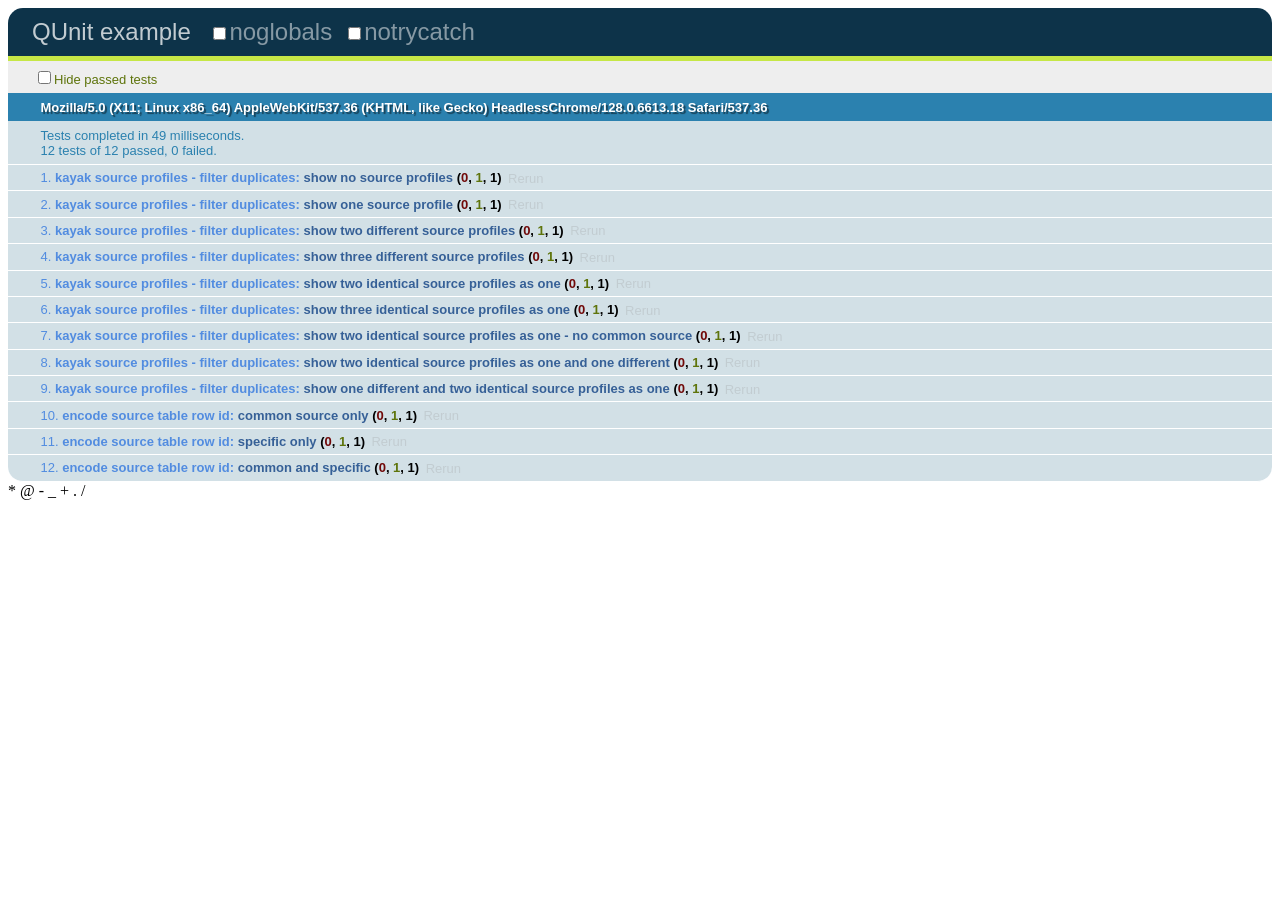
<file: tests/sourceProfiles.html>
﻿<!DOCTYPE HTML PUBLIC "-//W3C//DTD HTML 4.01 Transitional//EN" 
                    "http://www.w3.org/TR/html4/loose.dtd">
<html>
<head>
  <script src="../js/jquery.js"></script>
  <link rel="stylesheet" href="css/qunit-git.css" type="text/css" media="screen" />
<script type="text/javascript" src="js/qunit-git.js"></script>
<script type="text/javascript" src="../js/jquery-extensions-utils.js"></script>
<script type="text/javascript" src="../js/kayak-common.js"></script>
<script type="text/javascript" src="../js/kayak-outlines-db.js"></script>

  <script type="text/javascript">

      $(document).ready(function () {

          module("kayak source profiles - filter duplicates");

          /*
			"_id" : "",
			"outline" : 
			{
				"_id" : "",
				"source" : 
				{
					"details" : "",
					"website" : ""
				}
			},
			"source" : 
			{
				"_id" : "",
				"media" : "",
				"details" : "",
				"website" : "",
				"publisherDetails" : ""
			}
			*/
          test("show no source profiles", function () {
              var result = mergeDuplicateSourceProfiles([]);
              var expected = [];
              deepEqual(result, expected, "We expect result to be " + expected);
          });

          test("show one source profile", function () {
              var combinedSourceProfiles = [
                  { "_id": "si", "outline": { "_id": "oi", "source": { "details": "osd", "website": "osw" } }, "source": { "_id": "si", "media": "sm", "details": "sd", "website": "sw", "publisherDetails": "sp" } }
              ];
              var result = mergeDuplicateSourceProfiles(combinedSourceProfiles);
              var expected = [
                  { "_id": "si", "outline": { "_id": "oi", "source": { "details": "osd", "website": "osw" } }, "source": { "_id": "si", "media": "sm", "details": "sd", "website": "sw", "publisherDetails": "sp" } }
              ];
              deepEqual(result, expected, "We expect result to be " + expected);
          });

          test("show two different source profiles", function () {
              var combinedSourceProfiles = [
                  { "_id": "si1", "outline": { "_id": "oi1", "source": { "details": "osd1", "website": "osw1" } }, "source": { "_id": "si1", "media": "sm1", "details": "sd1", "website": "sw1", "publisherDetails": "sp1" } },
                  { "_id": "si2", "outline": { "_id": "oi2", "source": { "details": "osd2", "website": "osw2" } }, "source": { "_id": "si2", "media": "sm2", "details": "sd2", "website": "sw2", "publisherDetails": "sp2" } }
              ];
              var result = mergeDuplicateSourceProfiles(combinedSourceProfiles);
              var expected = [
                  { "_id": "si1", "outline": { "_id": "oi1", "source": { "details": "osd1", "website": "osw1" } }, "source": { "_id": "si1", "media": "sm1", "details": "sd1", "website": "sw1", "publisherDetails": "sp1" } },
                  { "_id": "si2", "outline": { "_id": "oi2", "source": { "details": "osd2", "website": "osw2" } }, "source": { "_id": "si2", "media": "sm2", "details": "sd2", "website": "sw2", "publisherDetails": "sp2" } }
              ];
              deepEqual(result, expected, "We expect result to be " + expected);
          });

          test("show three different source profiles", function () {
              var combinedSourceProfiles = [
                  { "_id": "si1", "outline": { "_id": "oi1", "source": { "details": "osd1", "website": "osw1" } }, "source": { "_id": "si1", "media": "sm1", "details": "sd1", "website": "sw1", "publisherDetails": "sp1" } },
                  { "_id": "si2", "outline": { "_id": "oi2", "source": { "details": "osd2", "website": "osw2" } }, "source": { "_id": "si2", "media": "sm2", "details": "sd2", "website": "sw2", "publisherDetails": "sp2" } },
                  { "_id": "si3", "outline": { "_id": "oi3", "source": { "details": "osd3", "website": "osw2" } }, "source": { "_id": "si3", "media": "sm3", "details": "sd3", "website": "sw3", "publisherDetails": "sp3" } }
              ];
              var result = mergeDuplicateSourceProfiles(combinedSourceProfiles);
              var expected = [
                  { "_id": "si1", "outline": { "_id": "oi1", "source": { "details": "osd1", "website": "osw1" } }, "source": { "_id": "si1", "media": "sm1", "details": "sd1", "website": "sw1", "publisherDetails": "sp1" } },
                  { "_id": "si2", "outline": { "_id": "oi2", "source": { "details": "osd2", "website": "osw2" } }, "source": { "_id": "si2", "media": "sm2", "details": "sd2", "website": "sw2", "publisherDetails": "sp2" } },
                  { "_id": "si3", "outline": { "_id": "oi3", "source": { "details": "osd3", "website": "osw2" } }, "source": { "_id": "si3", "media": "sm3", "details": "sd3", "website": "sw3", "publisherDetails": "sp3" } }
              ];
              deepEqual(result, expected, "We expect result to be " + expected);
          });

          test("show two identical source profiles as one", function () {
              var combinedSourceProfiles = [
                  { "_id": "oi1", "outline": { "_id": "oi1", "source": { "details": "osd1", "website": "osw1" } }, "source": { "_id": "si1", "media": "sm1", "details": "sd1", "website": "sw1", "publisherDetails": "sp1" } },
                  { "_id": "oi2", "outline": { "_id": "oi2", "source": { "details": "osd1", "website": "osw1" } }, "source": { "_id": "si1", "media": "sm1", "details": "sd1", "website": "sw1", "publisherDetails": "sp1" } }
              ];
              var result = mergeDuplicateSourceProfiles(combinedSourceProfiles);
              var expected = [
                  { "_id": ["oi1", "oi2"], "outline": { "_id": ["oi1", "oi2"], "source": { "details": "osd1", "website": "osw1" } }, "source": { "_id": "si1", "media": "sm1", "details": "sd1", "website": "sw1", "publisherDetails": "sp1" } }
              ];
              deepEqual(result, expected, "We expect result to be " + expected);
          });
          test("show three identical source profiles as one", function () {
              var combinedSourceProfiles = [
                  { "_id": "oi1", "outline": { "_id": "oi1", "source": { "details": "osd1", "website": "osw1" } }, "source": { "_id": "si1", "media": "sm1", "details": "sd1", "website": "sw1", "publisherDetails": "sp1" } },
                  { "_id": "oi2", "outline": { "_id": "oi2", "source": { "details": "osd1", "website": "osw1" } }, "source": { "_id": "si1", "media": "sm1", "details": "sd1", "website": "sw1", "publisherDetails": "sp1" } },
                  { "_id": "oi3", "outline": { "_id": "oi3", "source": { "details": "osd1", "website": "osw1" } }, "source": { "_id": "si1", "media": "sm1", "details": "sd1", "website": "sw1", "publisherDetails": "sp1" } }
              ];
              var result = mergeDuplicateSourceProfiles(combinedSourceProfiles);
              var expected = [
                  { "_id": ["oi1", "oi2", "oi3"], "outline": { "_id": ["oi1", "oi2", "oi3"], "source": { "details": "osd1", "website": "osw1" } }, "source": { "_id": "si1", "media": "sm1", "details": "sd1", "website": "sw1", "publisherDetails": "sp1" } }
              ];
              deepEqual(result, expected, "We expect result to be " + expected);
          });


          test("show two identical source profiles as one - no common source", function () {
              var combinedSourceProfiles = [
                  { "_id": "oi1", "outline": { "_id": "oi1", "source": {} }, "source": { "_id": "si1", "media": "sm1", "details": "sd1", "website": "sw1", "publisherDetails": "sp1" } },
                  { "_id": "oi2", "outline": { "_id": "oi2", "source": { } }, "source": { "_id": "si1", "media": "sm1", "details": "sd1", "website": "sw1", "publisherDetails": "sp1" } }
              ];
              var result = mergeDuplicateSourceProfiles(combinedSourceProfiles);
              var expected = [
                  { "_id": ["oi1", "oi2"], "outline": { "_id": ["oi1", "oi2"], "source": {} }, "source": { "_id": "si1", "media": "sm1", "details": "sd1", "website": "sw1", "publisherDetails": "sp1" } }
              ];
              deepEqual(result, expected, "We expect result to be " + expected);
          });

          test("show two identical source profiles as one and one different", function () {
              var combinedSourceProfiles = [
                  { "_id": "oi1a", "outline": { "_id": "oi1a", "source": { "details": "osd1", "website": "osw1" } }, "source": { "_id": "si1", "media": "sm1", "details": "sd1", "website": "sw1", "publisherDetails": "sp1" } },
                  { "_id": "oi1b", "outline": { "_id": "oi1b", "source": { "details": "osd1", "website": "osw1" } }, "source": { "_id": "si1", "media": "sm1", "details": "sd1", "website": "sw1", "publisherDetails": "sp1" } },
                  { "_id": "oi2", "outline": { "_id": "oi2", "source": { "details": "osd2", "website": "osw2" } }, "source": { "_id": "si2", "media": "sm2", "details": "sd2", "website": "sw2", "publisherDetails": "sp2" } }
              ];
              var result = mergeDuplicateSourceProfiles(combinedSourceProfiles);
              var expected = [
                  { "_id": ["oi1a", "oi1b"], "outline": { "_id": ["oi1a", "oi1b"], "source": { "details": "osd1", "website": "osw1" } }, "source": { "_id": "si1", "media": "sm1", "details": "sd1", "website": "sw1", "publisherDetails": "sp1" } },
                  { "_id": "oi2", "outline": { "_id": "oi2", "source": { "details": "osd2", "website": "osw2" } }, "source": { "_id": "si2", "media": "sm2", "details": "sd2", "website": "sw2", "publisherDetails": "sp2" } }
              ];
              deepEqual(result, expected, "We expect result to be " + expected);
          });

          test("show one different and two identical source profiles as one", function () {
              var combinedSourceProfiles = [
                  { "_id": "oi2", "outline": { "_id": "oi2", "source": { "details": "osd1", "website": "osw2" } }, "source": { "_id": "si2", "media": "sm1", "details": "sd2", "website": "sw2", "publisherDetails": "sp2" } },
                  { "_id": "oi1a", "outline": { "_id": "oi1a", "source": { "details": "osd2", "website": "osw1" } }, "source": { "_id": "si1", "media": "sm1", "details": "sd1", "website": "sw1", "publisherDetails": "sp1" } },
                  { "_id": "oi1b", "outline": { "_id": "oi1b", "source": { "details": "osd2", "website": "osw1" } }, "source": { "_id": "si1", "media": "sm1", "details": "sd1", "website": "sw1", "publisherDetails": "sp1" } }
                  
              ];
              var result = mergeDuplicateSourceProfiles(combinedSourceProfiles);
              var expected = [
                  { "_id": "oi2", "outline": { "_id": "oi2", "source": { "details": "osd1", "website": "osw2" } }, "source": { "_id": "si2", "media": "sm1", "details": "sd2", "website": "sw2", "publisherDetails": "sp2" } },
                  { "_id": ["oi1a", "oi1b"], "outline": { "_id": ["oi1a", "oi1b"], "source": { "details": "osd2", "website": "osw1" } }, "source": { "_id": "si1", "media": "sm1", "details": "sd1", "website": "sw1", "publisherDetails": "sp1" } }
              ];
              deepEqual(result, expected, "We expect result to be " + expected);
          });

          module("encode source table row id");

          test("common source only", function () {
              var combinedSourceProfile = {
                  "_id": "si",
                  "outline": { "_id": "", "source": { "details": "", "website": "" } },
                  "source": { "_id": "si", "media": "sm", "details": "sd", "website": "sw", "publisherDetails": "sp" }
              };
              var result = createSourceRowId(combinedSourceProfile);
              var expected = "si_source";
              deepEqual(result, expected, "We expect result to be " + expected);
          });

          test("specific only", function () {
              var combinedSourceProfile = {
                  "_id": "oi1",
                  "outline": { "_id": "oi1", "source": { "details": "details with commas(,) periods(.) and spaces( )", "website": "" } },
                  "source": { "_id": "", "media": "", "details": "", "website": "", "publisherDetails": "" }
              };
              var result = createSourceRowId(combinedSourceProfile);
              var expected = "oi1_source";
              deepEqual(result, expected, "We expect result to be " + expected);
          });

          test("common and specific", function () {
              var combinedSourceProfile = {
                  "_id": ["oi1", "oi2"],
                  "outline": { "_id": ["oi1", "oi2"], "source": { "details": "details with commas(,) periods(.) and spaces( )", "website": "" } },
                  "source": { "_id": "si1", "media": "", "details": "", "website": "", "publisherDetails": "" }
              };
              var result = createSourceRowId(combinedSourceProfile);
              var expected = "si1_details%20with%20commas%28%2C%29%20periods%28.%29%20and%20spaces%28%20%29_source";
              deepEqual(result, expected, "We expect result to be " + expected);
          });

          /*
          test("show two equivalent source profiles on surface as one", function () {
              var result;
              var expected = { "": [] };
              deepEqual(result, expected, "We expect result to be " + expected);
          });

          test("show two equivalent source profiles on surface and two identical as one", function () {
              var result;
              var expected = { "": [] };
              deepEqual(result, expected, "We expect result to be " + expected);
          });

          test("change one of two identical source profiles - show both", function () {
              var result;
              var expected = { "": [] };
              deepEqual(result, expected, "We expect result to be " + expected);
          });

          test("change both identical source profiles - show one", function () {
              var result;
              var expected = { "": [] };
              deepEqual(result, expected, "We expect result to be " + expected);
          });
          */

      });
  </script>

</head>
<body>
  <h1 id="qunit-header">QUnit example</h1>
 <h2 id="qunit-banner"></h2>
 <div id="qunit-testrunner-toolbar"></div>
 <h2 id="qunit-userAgent"></h2>
 <ol id="qunit-tests"></ol>
 <div id="qunit-fixture">test markup, will be hidden</div>
    <div id="si1_details*@-_+./_source">* @ - _ + . /</div>
</body>
</html>
</file>
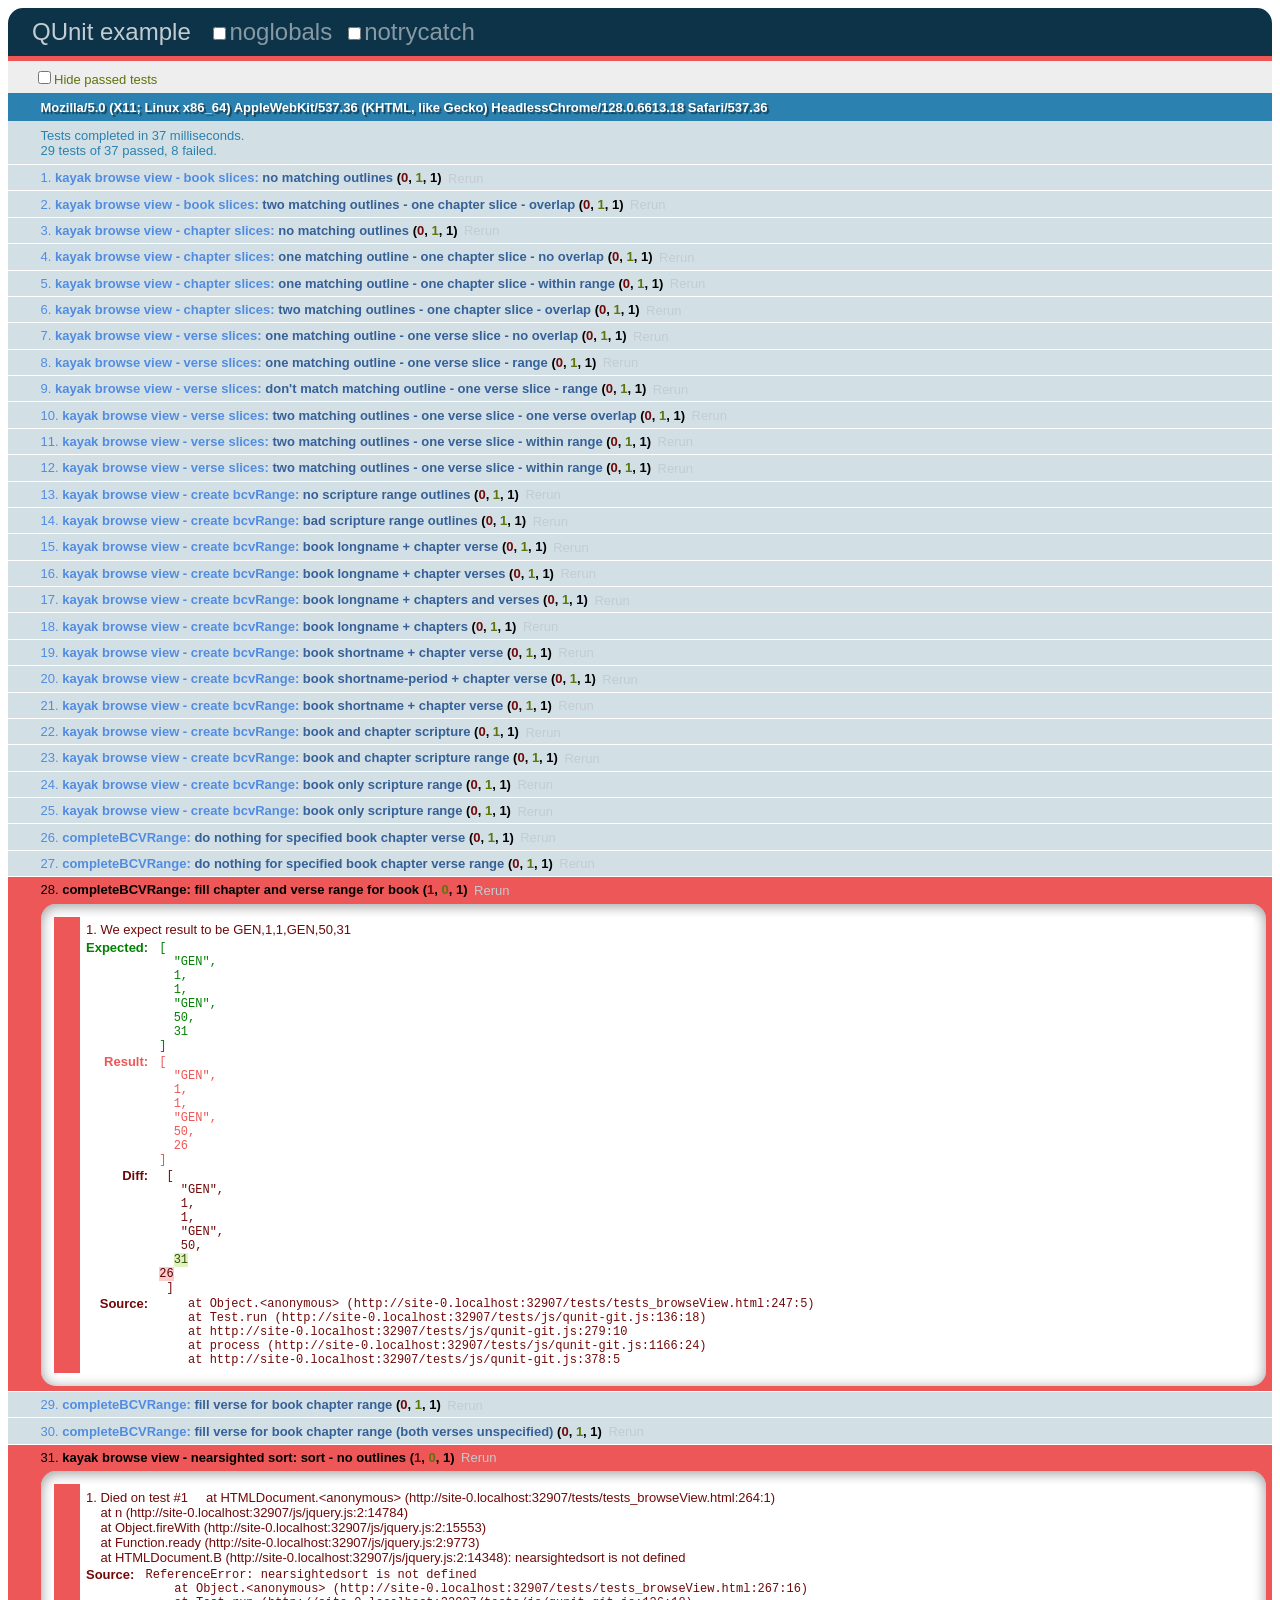
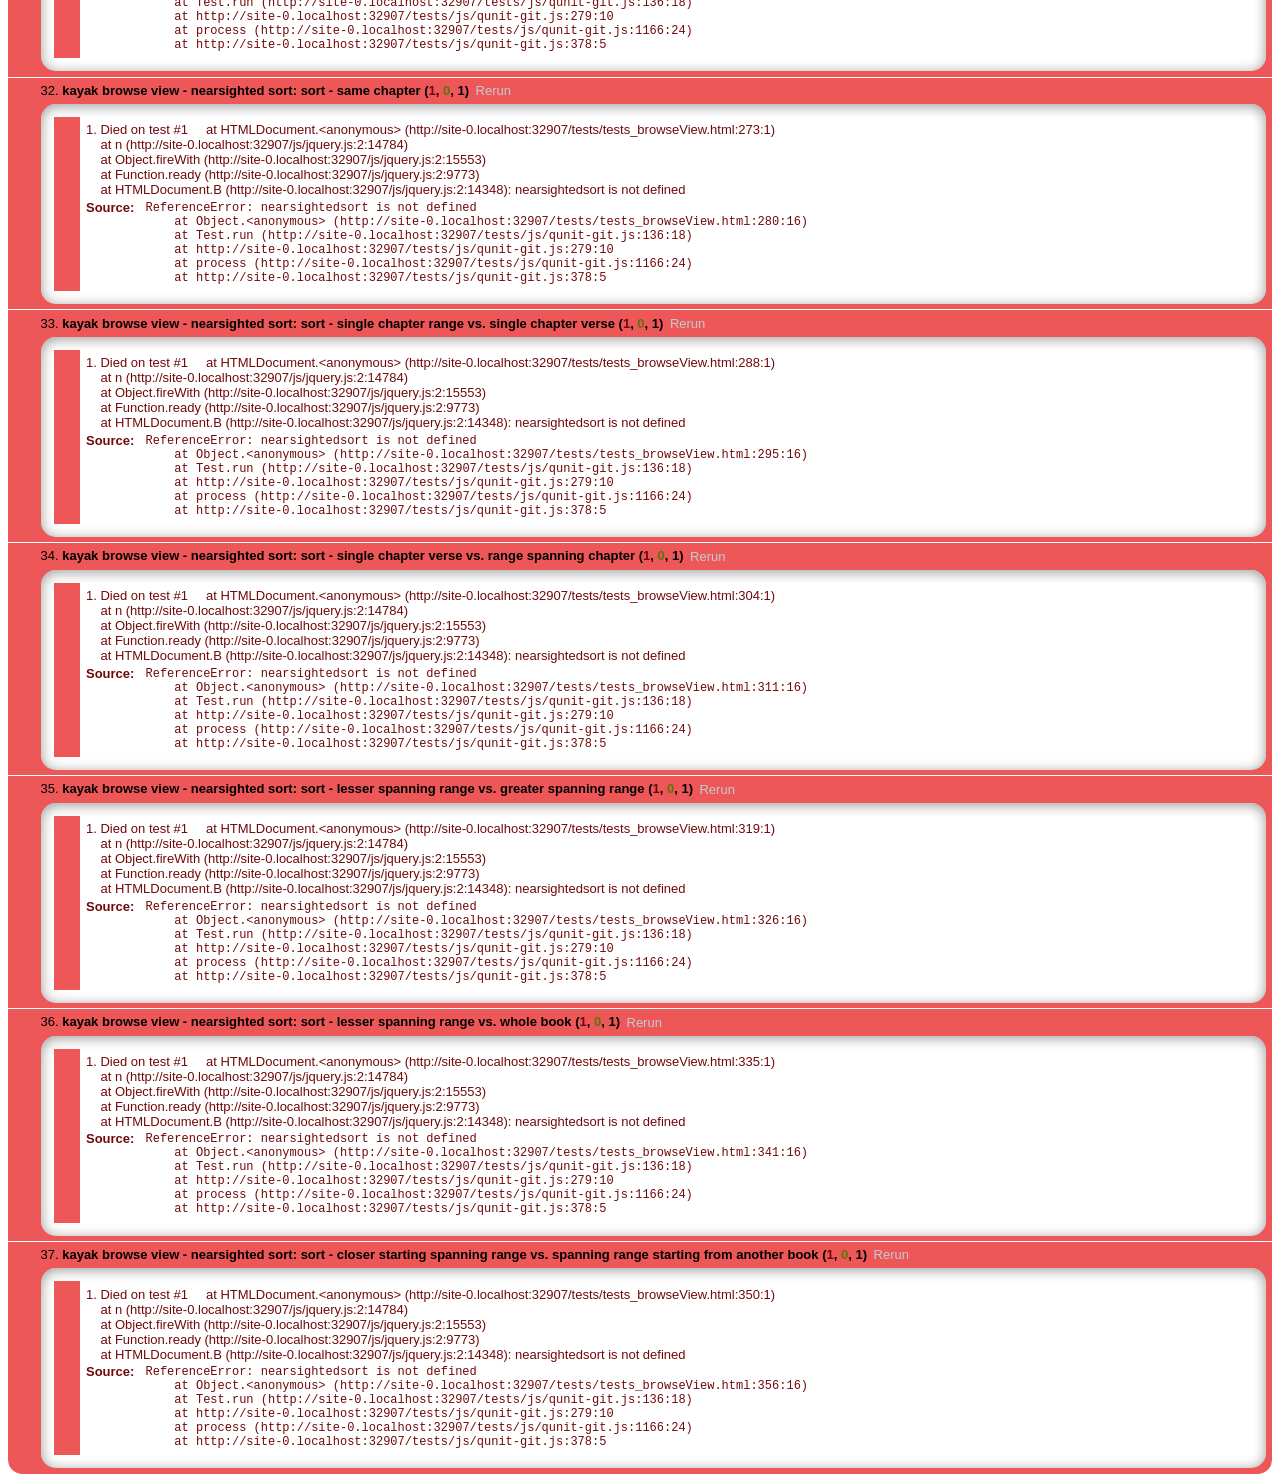
<file: tests/tests_browseView.html>
<!DOCTYPE HTML PUBLIC "-//W3C//DTD HTML 4.01 Transitional//EN" 
                    "http://www.w3.org/TR/html4/loose.dtd">
<html>
<head>
  <script src="../js/jquery.js"></script>
  <link rel="stylesheet" href="css/qunit-git.css" type="text/css" media="screen" />
<script type="text/javascript" src="js/qunit-git.js"></script>
<script type="text/javascript" src="../js/jquery-extensions-utils.js"></script>
<script type="text/javascript" src="../js/kayak-common.js"></script>
<script type="text/javascript" src="../js/BibleBookInfo.js"></script>
<script type="text/javascript" src="../js/kayak-browseView.js"></script>

  <script>
  $(document).ready(function(){

module("kayak browse view - book slices");

test("no matching outlines", function() {
  var allOutlinesKeyedByBCVRange = [
{"id":"774c87bd5ec2e4afb24a0ce0d1000c9f","key":[["MAT",1,1,"MAT",28,20],"chiasm"],"value":{"_id":"774c87bd5ec2e4afb24a0ce0d1000c9f","head":{"ScriptureRange":"Matthew 1:1-28:20","contentType":"chiasm"}}},
{"id":"874c87bd5ec2e4afb24a0ce0d1000c9f","key":[["EXO",1,1,"EXO",40,38],"chiasm"],"value":{"_id":"874c87bd5ec2e4afb24a0ce0d1000c9f","head":{"ScriptureRange":"Exodus 1:1-40:38","contentType":"chiasm"}}}
 ];
  var result = getBookSlice(allOutlinesKeyedByBCVRange, ["GEN"]);
  var expected = {"outlines": []};
  deepEqual(result, expected, "We expect result to be " + expected);
});

test("two matching outlines - one chapter slice - overlap", function() {
  var allOutlinesKeyedByBCVRange = [
{"id":"974c87bd5ec2e4afb24a0ce0d1000c9f","key":[["GEN",1,1],"chiasm"],"value":{"_id":"974c87bd5ec2e4afb24a0ce0d1000c9f","head":{"ScriptureRange":"Genesis 1:1","contentType":"chiasm"}}},
{"id":"A74c87bd5ec2e4afb24a0ce0d1000c9f","key":[["GEN",1,3],"chiasm"],"value":{"_id":"A74c87bd5ec2e4afb24a0ce0d1000c9f","head":{"ScriptureRange":"Genesis 1:3","contentType":"chiasm"}}},
{"id":"B74c87bd5ec2e4afb24a0ce0d1000c9f","key":[["EXO",2,2],"chiasm"],"value":{"_id":"B74c87bd5ec2e4afb24a0ce0d1000c9f","head":{"ScriptureRange":"Exodus 2:2","contentType":"chiasm"}}}
 ];
  var result = getBookSlice(allOutlinesKeyedByBCVRange, ["GEN"]);
  var expected = {"outlines":["974c87bd5ec2e4afb24a0ce0d1000c9f","A74c87bd5ec2e4afb24a0ce0d1000c9f"]};
  deepEqual(result, expected, "We expect result to be " + expected);
});


module("kayak browse view - chapter slices");

test("no matching outlines", function() {
  var allOutlinesKeyedByBCVRange = [
{"id":"774c87bd5ec2e4afb24a0ce0d1000c9f","key":[["MAT",1,1,"MAT",28,20],"chiasm"],"value":{"_id":"774c87bd5ec2e4afb24a0ce0d1000c9f","head":{"ScriptureRange":"Matthew 1:1-28:20","contentType":"chiasm"}}},
{"id":"874c87bd5ec2e4afb24a0ce0d1000c9f","key":[["EXO",1,1,"EXO",40,38],"chiasm"],"value":{"_id":"874c87bd5ec2e4afb24a0ce0d1000c9f","head":{"ScriptureRange":"Exodus 1:1-40:38","contentType":"chiasm"}}}
 ];
  var result = getChapterSlice(allOutlinesKeyedByBCVRange, ["GEN",1]);
  var expected = {"outlines": []};
  deepEqual(result, expected, "We expect result to be " + expected);
});

test("one matching outline - one chapter slice - no overlap", function() {
  var allOutlinesKeyedByBCVRange = [
{"id":"974c87bd5ec2e4afb24a0ce0d1000c9f","key":[["GEN",1,1],"chiasm"],"value":{"_id":"974c87bd5ec2e4afb24a0ce0d1000c9f","head":{"ScriptureRange":"Genesis 1:1","contentType":"chiasm"}}},
{"id":"874c87bd5ec2e4afb24a0ce0d1000c9f","key":[["EXO",1,1,"EXO",40,38],"chiasm"],"value":{"_id":"874c87bd5ec2e4afb24a0ce0d1000c9f","head":{"ScriptureRange":"Exodus 1:1-40:38","contentType":"chiasm"}}}
 ];
  var result = getChapterSlice(allOutlinesKeyedByBCVRange, ["GEN",1]);
  var expected = {"outlines":["974c87bd5ec2e4afb24a0ce0d1000c9f"]};
  deepEqual(result, expected, "We expect result to be " + expected);
});

test("one matching outline - one chapter slice - within range", function() {
  var allOutlinesKeyedByBCVRange = [
{"id":"974c87bd5ec2e4afb24a0ce0d1000c9f","key":[["GEN",1,1,"GEN",3,1],"chiasm"],"value":{"_id":"974c87bd5ec2e4afb24a0ce0d1000c9f","head":{"ScriptureRange":"Genesis 1:1-3:1","contentType":"chiasm"}}},
{"id":"874c87bd5ec2e4afb24a0ce0d1000c9f","key":[["EXO",1,1,"EXO",40,38],"chiasm"],"value":{"_id":"874c87bd5ec2e4afb24a0ce0d1000c9f","head":{"ScriptureRange":"Exodus 1:1-40:38","contentType":"chiasm"}}}
 ];
  var result = getChapterSlice(allOutlinesKeyedByBCVRange, ["GEN",2]);
  var expected = {"outlines":["974c87bd5ec2e4afb24a0ce0d1000c9f"]};
  deepEqual(result, expected, "We expect result to be " + expected);
});

test("two matching outlines - one chapter slice - overlap", function() {
  var allOutlinesKeyedByBCVRange = [
{"id":"974c87bd5ec2e4afb24a0ce0d1000c9f","key":[["GEN",1,1],"chiasm"],"value":{"_id":"974c87bd5ec2e4afb24a0ce0d1000c9f","head":{"ScriptureRange":"Genesis 1:1","contentType":"chiasm"}}},
{"id":"A74c87bd5ec2e4afb24a0ce0d1000c9f","key":[["GEN",1,3],"chiasm"],"value":{"_id":"A74c87bd5ec2e4afb24a0ce0d1000c9f","head":{"ScriptureRange":"Genesis 1:1","contentType":"chiasm"}}},
{"id":"B74c87bd5ec2e4afb24a0ce0d1000c9f","key":[["GEN",2,2],"chiasm"],"value":{"_id":"B74c87bd5ec2e4afb24a0ce0d1000c9f","head":{"ScriptureRange":"Genesis 2:2","contentType":"chiasm"}}}
 ];
  var result = getChapterSlice(allOutlinesKeyedByBCVRange, ["GEN",1]);
  var expected = {"outlines":["974c87bd5ec2e4afb24a0ce0d1000c9f","A74c87bd5ec2e4afb24a0ce0d1000c9f"]};
  deepEqual(result, expected, "We expect result to be " + expected);
});

module("kayak browse view - verse slices");
test("one matching outline - one verse slice - no overlap", function() {
  var allOutlinesKeyedByBCVRange = [
{"id":"974c87bd5ec2e4afb24a0ce0d1000c9f","key":[["GEN",1,1],"chiasm"],"value":{"_id":"974c87bd5ec2e4afb24a0ce0d1000c9f","head":{"ScriptureRange":"Genesis 1:1","contentType":"chiasm"}}},
{"id":"B74c87bd5ec2e4afb24a0ce0d1000c9f","key":[["GEN",1,2],"chiasm"],"value":{"_id":"B74c87bd5ec2e4afb24a0ce0d1000c9f","head":{"ScriptureRange":"Genesis 1:2","contentType":"chiasm"}}}
 ];
  var result = getVerseSlice(allOutlinesKeyedByBCVRange, ["GEN",1,1]);
  var expected = {"outlines":["974c87bd5ec2e4afb24a0ce0d1000c9f"]};
  deepEqual(result, expected, "We expect result to be " + expected);
});

test("one matching outline - one verse slice - range", function () {
    var allOutlinesKeyedByBCVRange = [
  { "id": "974c87bd5ec2e4afb24a0ce0d1000c9f", "key": [["GEN", 1, 3, "GEN", 2, 3], "chiasm"], "value": { "_id": "974c87bd5ec2e4afb24a0ce0d1000c9f", "head": { "ScriptureRange": "Genesis 1:3-2:3", "contentType": "chiasm" } } }
    ];
    var result = getVerseSlice(allOutlinesKeyedByBCVRange, ["GEN", 2, 2]);
    var expected = { "outlines": ["974c87bd5ec2e4afb24a0ce0d1000c9f"] };
    deepEqual(result, expected, "We expect result to be " + expected);
});

test("don't match matching outline - one verse slice - range", function () {
    var allOutlinesKeyedByBCVRange = [
  { "id": "974c87bd5ec2e4afb24a0ce0d1000c9f", "key": [["GEN", 1, 3, "GEN", 2, 3], "chiasm"], "value": { "_id": "974c87bd5ec2e4afb24a0ce0d1000c9f", "head": { "ScriptureRange": "Genesis 1:3-2:3", "contentType": "chiasm" } } }
    ];
    var result = getVerseSlice(allOutlinesKeyedByBCVRange, ["GEN", 1, 2]);
    var expected = { "outlines": [] };
    deepEqual(result, expected, "We expect result to be " + expected);
});


test("two matching outlines - one verse slice - one verse overlap", function() {
  var allOutlinesKeyedByBCVRange = [
{"id":"974c87bd5ec2e4afb24a0ce0d1000c9f","key":[["GEN",1,1],"chiasm"],"value":{"_id":"974c87bd5ec2e4afb24a0ce0d1000c9f","head":{"ScriptureRange":"Genesis 1:1","contentType":"chiasm"}}},
{"id":"A74c87bd5ec2e4afb24a0ce0d1000c9f","key":[["GEN",1,1,"GEN",1,2],"chiasm"],"value":{"_id":"A74c87bd5ec2e4afb24a0ce0d1000c9f","head":{"ScriptureRange":"Genesis 1:1-2","contentType":"chiasm"}}},
{"id":"B74c87bd5ec2e4afb24a0ce0d1000c9f","key":[["GEN",1,2],"chiasm"],"value":{"_id":"B74c87bd5ec2e4afb24a0ce0d1000c9f","head":{"ScriptureRange":"Genesis 1:2","contentType":"chiasm"}}}
 ];
  var result = getVerseSlice(allOutlinesKeyedByBCVRange, ["GEN",1,1]);
  var expected = {"outlines":["974c87bd5ec2e4afb24a0ce0d1000c9f","A74c87bd5ec2e4afb24a0ce0d1000c9f"]};
  deepEqual(result, expected, "We expect result to be " + expected);
});


test("two matching outlines - one verse slice - within range", function() {
  var allOutlinesKeyedByBCVRange = [
{"id":"974c87bd5ec2e4afb24a0ce0d1000c9f","key":[["GEN",1,1],"chiasm"],"value":{"_id":"974c87bd5ec2e4afb24a0ce0d1000c9f","head":{"ScriptureRange":"Genesis 1:1","contentType":"chiasm"}}},
{"id":"A74c87bd5ec2e4afb24a0ce0d1000c9f","key":[["GEN",1,1,"GEN",1,3],"chiasm"],"value":{"_id":"A74c87bd5ec2e4afb24a0ce0d1000c9f","head":{"ScriptureRange":"Genesis 1:1-3","contentType":"chiasm"}}},
{"id":"B74c87bd5ec2e4afb24a0ce0d1000c9f","key":[["GEN",1,4],"chiasm"],"value":{"_id":"B74c87bd5ec2e4afb24a0ce0d1000c9f","head":{"ScriptureRange":"Genesis 1:4","contentType":"chiasm"}}}
 ];
  var result = getVerseSlice(allOutlinesKeyedByBCVRange, ["GEN",1,2]);
  var expected = {"outlines":["A74c87bd5ec2e4afb24a0ce0d1000c9f"]};
  deepEqual(result, expected, "We expect result to be " + expected);
});


test("two matching outlines - one verse slice - within range", function() {
  var allOutlinesKeyedByBCVRange = [
{"id":"974c87bd5ec2e4afb24a0ce0d1000c9f","key":[["GEN",1,1],"chiasm"],"value":{"_id":"974c87bd5ec2e4afb24a0ce0d1000c9f","head":{"ScriptureRange":"Genesis 1:1","contentType":"chiasm"}}},
{"id":"A74c87bd5ec2e4afb24a0ce0d1000c9f","key":[["GEN",1,1,"GEN",3,1],"chiasm"],"value":{"_id":"A74c87bd5ec2e4afb24a0ce0d1000c9f","head":{"ScriptureRange":"Genesis 1:1-3:1","contentType":"chiasm"}}},
{"id":"B74c87bd5ec2e4afb24a0ce0d1000c9f","key":[["GEN",1,4],"chiasm"],"value":{"_id":"B74c87bd5ec2e4afb24a0ce0d1000c9f","head":{"ScriptureRange":"Genesis 1:4","contentType":"chiasm"}}}
 ];
  var result = getVerseSlice(allOutlinesKeyedByBCVRange, ["GEN",2,15]);
  var expected = {"outlines":["A74c87bd5ec2e4afb24a0ce0d1000c9f"]};
  deepEqual(result, expected, "We expect result to be " + expected);
});

module("kayak browse view - create bcvRange");

test("no scripture range outlines", function() {
  var result = parseBCVRange("");
  var expected = [];
  deepEqual(result, expected, "We expect result to be " + expected);
});


test("bad scripture range outlines", function() {
  var result = parseBCVRange("garbage in");
  var expected = [];
  deepEqual(result, expected, "We expect result to be " + expected);
});


test("book longname + chapter verse", function() {
  var result = parseBCVRange("Genesis 1:2");
  var expected = ["GEN",1,2,];
  deepEqual(result, expected, "We expect result to be " + expected);
});

test("book longname + chapter verses", function() {
  var result = parseBCVRange("Genesis 1:2-3");
  var expected = ["GEN",1,2,"GEN",1,3];
  deepEqual(result, expected, "We expect result to be " + expected);
});

test("book longname + chapters and verses", function() {
  var result = parseBCVRange("Genesis 1:2-3:4");
  var expected = ["GEN",1,2,"GEN",3,4];
  deepEqual(result, expected, "We expect result to be " + expected);
});

test("book longname + chapters", function() {
  var result = parseBCVRange("Genesis 2-4");
  var expected = ["GEN",2,-1,"GEN",4,-1];
  deepEqual(result, expected, "We expect result to be " + expected);
});


test("book shortname + chapter verse", function() {
  var result = parseBCVRange("Gen 1:1");
  var expected = ["GEN",1,1,];
  deepEqual(result, expected, "We expect result to be " + expected);
});

test("book shortname-period + chapter verse", function() {
  var result = parseBCVRange("Gen. 1:1");
  var expected = ["GEN",1,1,];
  deepEqual(result, expected, "We expect result to be " + expected);
});

test("book shortname + chapter verse", function() {
  var result = parseBCVRange("1 Cor 15:10");
  var expected = ["1CO",15,10,];
  deepEqual(result, expected, "We expect result to be " + expected);
});

test("book and chapter scripture", function () {
    var result = parseBCVRange("Genesis 1");
    var expected = ["GEN", 1, -1];
    deepEqual(result, expected, "We expect result to be " + expected);
});

test("book and chapter scripture range", function () {
    var result = parseBCVRange("Genesis 1-2");
    var expected = ["GEN", 1, -1, "GEN", 2, -1];
    deepEqual(result, expected, "We expect result to be " + expected);
});

test("book only scripture range", function() {
  var result = parseBCVRange("Genesis");
  var expected = ["GEN"];
  deepEqual(result, expected, "We expect result to be " + expected);
});

test("book only scripture range", function() {
  var result = parseBCVRange("Gen");
  var expected = ["GEN"];
  deepEqual(result, expected, "We expect result to be " + expected);
});

module("completeBCVRange");
test("do nothing for specified book chapter verse", function () {
    var result = completeBCVRange(["GEN", 1, 1]);
    var expected = ["GEN", 1, 1];
    deepEqual(result, expected, "We expect result to be " + expected);
});

test("do nothing for specified book chapter verse range", function () {
    var result = completeBCVRange(["GEN", 1, 1, "GEN", 2, 1]);
    var expected = ["GEN", 1, 1, "GEN", 2, 1];
    deepEqual(result, expected, "We expect result to be " + expected);
});

test("fill chapter and verse range for book", function () {
    var result = completeBCVRange(["GEN"]);
    var expected = ["GEN", 1, 1, "GEN", 50, 31];
    deepEqual(result, expected, "We expect result to be " + expected);
});

test("fill verse for book chapter range", function () {
    var result = completeBCVRange(["GEN", 1, 1, "GEN", 2, -1]);
    var expected = ["GEN", 1, 1, "GEN", 2, 31];
    deepEqual(result, expected, "We expect result to be " + expected);
});

test("fill verse for book chapter range (both verses unspecified)", function () {
    var result = completeBCVRange(["GEN", 1, -1, "GEN", 2, -1]);
    var expected = ["GEN", 1, 1, "GEN", 2, 31];
    deepEqual(result, expected, "We expect result to be " + expected);
});

module("kayak browse view - nearsighted sort");

test("sort - no outlines", function() {
    
  var allOutlinesKeyedByBCVRange = [];
  var result = nearsightedsort(allOutlinesKeyedByBCVRange);
  var expected = [];
  deepEqual(result, expected, "We expect result to be " + expected);
});


test("sort - same chapter", function() {
    
    var allOutlinesKeyedByBCVRange = [
{"id":"A74c87bd5ec2e4afb24a0ce0d1000c9f","key":[["GEN",1,3],"chiasm"],"value":{"_id":"A74c87bd5ec2e4afb24a0ce0d1000c9f","head":{"ScriptureRange":"Genesis 1:3","contentType":"chiasm"}}},
{"id":"974c87bd5ec2e4afb24a0ce0d1000c9f","key":[["GEN",1,1],"chiasm"],"value":{"_id":"974c87bd5ec2e4afb24a0ce0d1000c9f","head":{"ScriptureRange":"Genesis 1:1","contentType":"chiasm"}}},
 ];
 
  var result = nearsightedsort(allOutlinesKeyedByBCVRange, ["GEN",1]);
  var expected = [
{"id":"974c87bd5ec2e4afb24a0ce0d1000c9f","key":[["GEN",1,1],"chiasm"],"value":{"_id":"974c87bd5ec2e4afb24a0ce0d1000c9f","head":{"ScriptureRange":"Genesis 1:1","contentType":"chiasm"}}},
{"id":"A74c87bd5ec2e4afb24a0ce0d1000c9f","key":[["GEN",1,3],"chiasm"],"value":{"_id":"A74c87bd5ec2e4afb24a0ce0d1000c9f","head":{"ScriptureRange":"Genesis 1:3","contentType":"chiasm"}}},
  ];
  deepEqual(result, expected, "We expect result to be " + expected);
});

test("sort - single chapter range vs. single chapter verse", function() {
    
    var allOutlinesKeyedByBCVRange = [
{"id":"A74c87bd5ec2e4afb24a0ce0d1000c9f","key":[["GEN",1,1,"GEN",1,3],"chiasm"],"value":{"_id":"A74c87bd5ec2e4afb24a0ce0d1000c9f","head":{"ScriptureRange":"Genesis 1:3-1","contentType":"chiasm"}}},
{"id":"974c87bd5ec2e4afb24a0ce0d1000c9f","key":[["GEN",1,1],"chiasm"],"value":{"_id":"974c87bd5ec2e4afb24a0ce0d1000c9f","head":{"ScriptureRange":"Genesis 1:1","contentType":"chiasm"}}},
 ];
 
  var result = nearsightedsort(allOutlinesKeyedByBCVRange, ["GEN",1]);
  var expected = [
{"id":"974c87bd5ec2e4afb24a0ce0d1000c9f","key":[["GEN",1,1],"chiasm"],"value":{"_id":"974c87bd5ec2e4afb24a0ce0d1000c9f","head":{"ScriptureRange":"Genesis 1:1","contentType":"chiasm"}}},
{"id":"A74c87bd5ec2e4afb24a0ce0d1000c9f","key":[["GEN",1,1,"GEN",1,3],"chiasm"],"value":{"_id":"A74c87bd5ec2e4afb24a0ce0d1000c9f","head":{"ScriptureRange":"Genesis 1:3-1","contentType":"chiasm"}}},
  ];
  deepEqual(result, expected, "We expect result to be " + expected);
});


test("sort - single chapter verse vs. range spanning chapter", function() {
    
    var allOutlinesKeyedByBCVRange = [
{"id":"A74c87bd5ec2e4afb24a0ce0d1000c9f","key":[["GEN",1,1,"GEN",3,1],"chiasm"],"value":{"_id":"A74c87bd5ec2e4afb24a0ce0d1000c9f","head":{"ScriptureRange":"Genesis 1:3-1","contentType":"chiasm"}}},
{"id":"974c87bd5ec2e4afb24a0ce0d1000c9f","key":[["GEN",2,1],"chiasm"],"value":{"_id":"974c87bd5ec2e4afb24a0ce0d1000c9f","head":{"ScriptureRange":"Genesis 1:1","contentType":"chiasm"}}},
 ];
 
  var result = nearsightedsort(allOutlinesKeyedByBCVRange, ["GEN",2]);
  var expected = [
{"id":"974c87bd5ec2e4afb24a0ce0d1000c9f","key":[["GEN",2,1],"chiasm"],"value":{"_id":"974c87bd5ec2e4afb24a0ce0d1000c9f","head":{"ScriptureRange":"Genesis 1:1","contentType":"chiasm"}}},
{"id":"A74c87bd5ec2e4afb24a0ce0d1000c9f","key":[["GEN",1,1,"GEN",3,1],"chiasm"],"value":{"_id":"A74c87bd5ec2e4afb24a0ce0d1000c9f","head":{"ScriptureRange":"Genesis 1:3-1","contentType":"chiasm"}}},
  ];
  deepEqual(result, expected, "We expect result to be " + expected);
});

test("sort - lesser spanning range vs. greater spanning range", function() {
    
    var allOutlinesKeyedByBCVRange = [
{"id":"A74c87bd5ec2e4afb24a0ce0d1000c9f","key":[["GEN",1,1,"GEN",4,1],"chiasm"],"value":{"_id":"A74c87bd5ec2e4afb24a0ce0d1000c9f","head":{"ScriptureRange":"Genesis 1:3-1","contentType":"chiasm"}}},
{"id":"A74c87bd5ec2e4afb24a0ce0d1000c9f","key":[["GEN",2,1,"GEN",4,1],"chiasm"],"value":{"_id":"A74c87bd5ec2e4afb24a0ce0d1000c9f","head":{"ScriptureRange":"Genesis 1:3-1","contentType":"chiasm"}}},
 ];
 
  var result = nearsightedsort(allOutlinesKeyedByBCVRange, ["GEN",3]);
  var expected = [
{"id":"A74c87bd5ec2e4afb24a0ce0d1000c9f","key":[["GEN",2,1,"GEN",4,1],"chiasm"],"value":{"_id":"A74c87bd5ec2e4afb24a0ce0d1000c9f","head":{"ScriptureRange":"Genesis 1:3-1","contentType":"chiasm"}}},
{"id":"A74c87bd5ec2e4afb24a0ce0d1000c9f","key":[["GEN",1,1,"GEN",4,1],"chiasm"],"value":{"_id":"A74c87bd5ec2e4afb24a0ce0d1000c9f","head":{"ScriptureRange":"Genesis 1:3-1","contentType":"chiasm"}}},

  ];
  deepEqual(result, expected, "We expect result to be " + expected);
});

test("sort - lesser spanning range vs. whole book", function() {    
    var allOutlinesKeyedByBCVRange = [
{"id":"A74c87bd5ec2e4afb24a0ce0d1000c9f","key":[["GEN"],"chiasm"],"value":{"_id":"A74c87bd5ec2e4afb24a0ce0d1000c9f","head":{"ScriptureRange":"Genesis","contentType":"chiasm"}}},
{"id":"A74c87bd5ec2e4afb24a0ce0d1000c9f","key":[["GEN",2,1,"GEN",4,1],"chiasm"],"value":{"_id":"A74c87bd5ec2e4afb24a0ce0d1000c9f","head":{"ScriptureRange":"Genesis 1:3-1","contentType":"chiasm"}}},
 ];
 
  var result = nearsightedsort(allOutlinesKeyedByBCVRange, ["GEN",3]);
  var expected = [
{"id":"A74c87bd5ec2e4afb24a0ce0d1000c9f","key":[["GEN",2,1,"GEN",4,1],"chiasm"],"value":{"_id":"A74c87bd5ec2e4afb24a0ce0d1000c9f","head":{"ScriptureRange":"Genesis 1:3-1","contentType":"chiasm"}}},
{"id":"A74c87bd5ec2e4afb24a0ce0d1000c9f","key":[["GEN"],"chiasm"],"value":{"_id":"A74c87bd5ec2e4afb24a0ce0d1000c9f","head":{"ScriptureRange":"Genesis","contentType":"chiasm"}}},
  ];
  deepEqual(result, expected, "We expect result to be " + expected);
});


test("sort - closer starting spanning range vs. spanning range starting from another book", function() {    
    var allOutlinesKeyedByBCVRange = [
{"id":"A74c87bd5ec2e4afb24a0ce0d1000c9f","key":[["1SA",1,1,"2SA",4,1],"chiasm"],"value":{"_id":"A74c87bd5ec2e4afb24a0ce0d1000c9f","head":{"ScriptureRange":"Genesis","contentType":"chiasm"}}},
{"id":"A74c87bd5ec2e4afb24a0ce0d1000c9f","key":[["2SA",1,1,"1KI",1,1],"chiasm"],"value":{"_id":"A74c87bd5ec2e4afb24a0ce0d1000c9f","head":{"ScriptureRange":"Genesis 1:3-1","contentType":"chiasm"}}},
 ];
 
  var result = nearsightedsort(allOutlinesKeyedByBCVRange, ["2SA",3]);
  var expected = [
{"id":"A74c87bd5ec2e4afb24a0ce0d1000c9f","key":[["2SA",1,1,"1KI",1,1],"chiasm"],"value":{"_id":"A74c87bd5ec2e4afb24a0ce0d1000c9f","head":{"ScriptureRange":"Genesis 1:3-1","contentType":"chiasm"}}},
{"id":"A74c87bd5ec2e4afb24a0ce0d1000c9f","key":[["1SA",1,1,"2SA",4,1],"chiasm"],"value":{"_id":"A74c87bd5ec2e4afb24a0ce0d1000c9f","head":{"ScriptureRange":"Genesis","contentType":"chiasm"}}},
  ];
  deepEqual(result, expected, "We expect result to be " + expected);
});


  });
  </script>
  
</head>
<body>
  <h1 id="qunit-header">QUnit example</h1>
 <h2 id="qunit-banner"></h2>
 <div id="qunit-testrunner-toolbar"></div>
 <h2 id="qunit-userAgent"></h2>
 <ol id="qunit-tests"></ol>
 <div id="qunit-fixture">test markup, will be hidden</div>
</body>
</html>
</file>
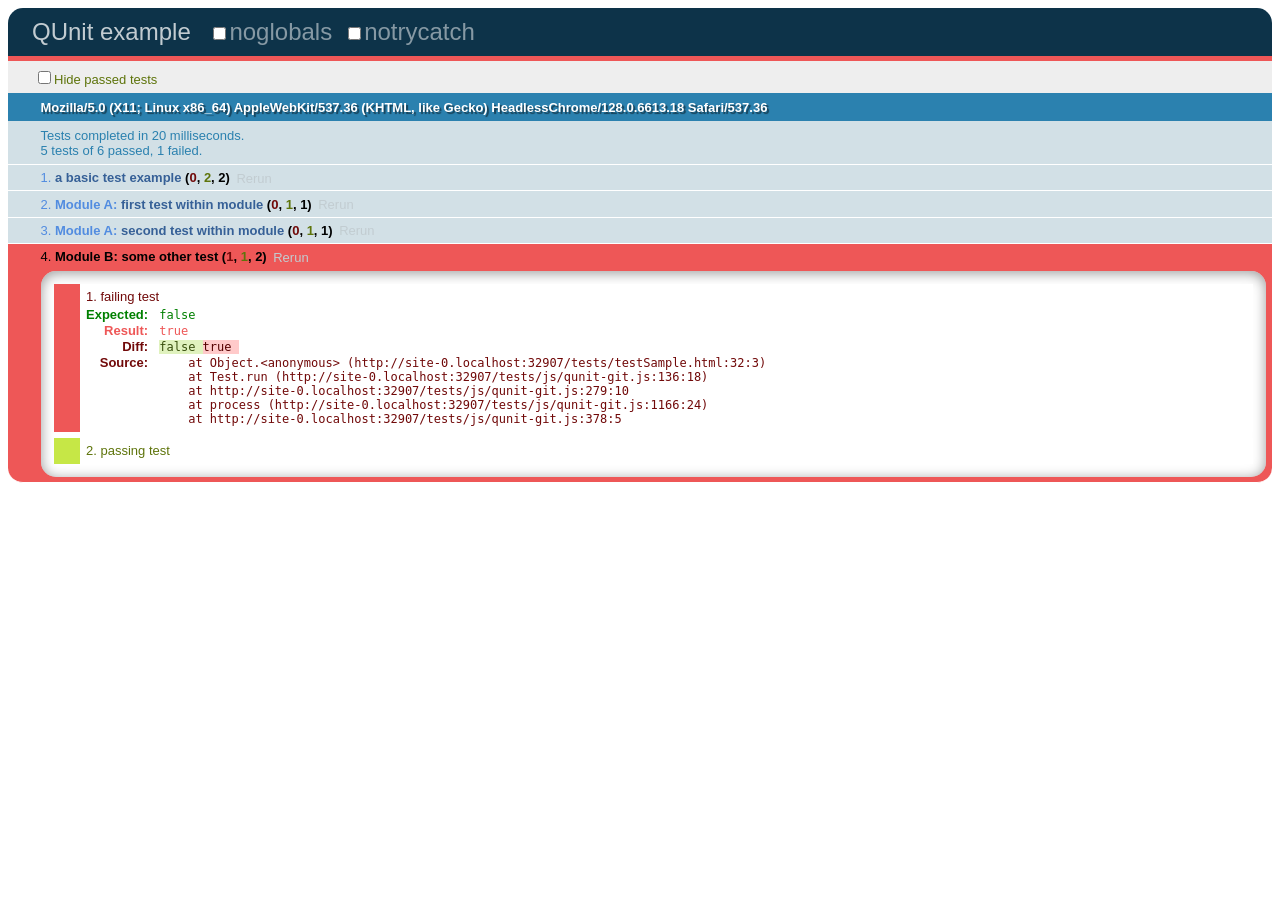
<file: tests/testSample.html>
<!DOCTYPE HTML PUBLIC "-//W3C//DTD HTML 4.01 Transitional//EN" 
                    "http://www.w3.org/TR/html4/loose.dtd">
<html>
<head>
  <script src="../js/jquery.js"></script>
  <link rel="stylesheet" href="css/qunit-git.css" type="text/css" media="screen" />
<script type="text/javascript" src="js/qunit-git.js"></script>

  <script>
  $(document).ready(function(){
    
test("a basic test example", function() {
  ok( true, "this test is fine" );
  var value = "hello";
  equal( value, "hello", "We expect value to be hello" );
});

module("Module A");

test("first test within module", function() {
  ok( true, "all pass" );
});

test("second test within module", function() {
  ok( true, "all pass" );
});

module("Module B");

test("some other test", function() {
  expect(2);
  equal( true, false, "failing test" );
  equal( true, true, "passing test" );
});

  });
  </script>
  
</head>
<body>
  <h1 id="qunit-header">QUnit example</h1>
 <h2 id="qunit-banner"></h2>
 <div id="qunit-testrunner-toolbar"></div>
 <h2 id="qunit-userAgent"></h2>
 <ol id="qunit-tests"></ol>
 <div id="qunit-fixture">test markup, will be hidden</div>
</body>
</html>
</file>
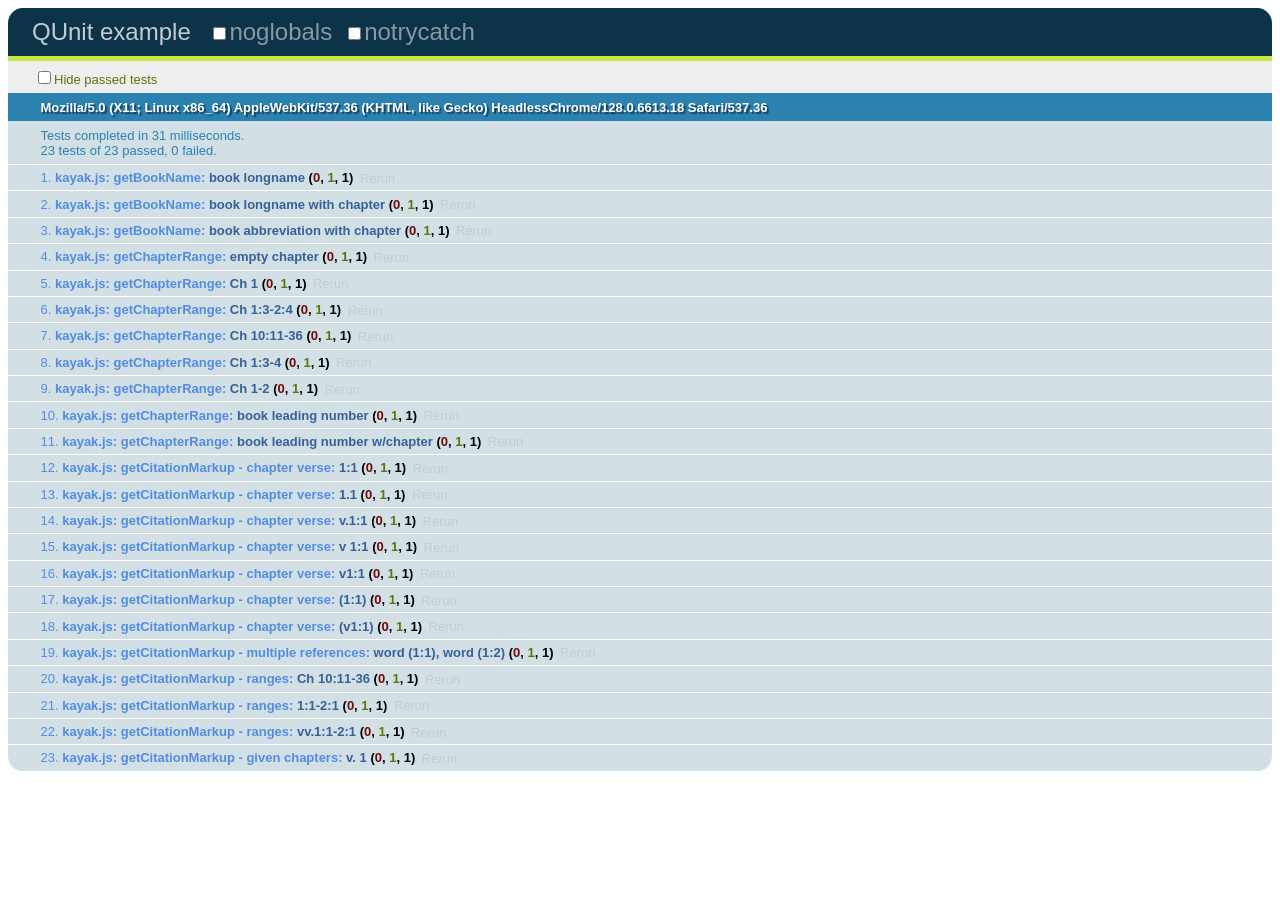
<file: tests/wrapCite.html>
<!DOCTYPE HTML PUBLIC "-//W3C//DTD HTML 4.01 Transitional//EN" 
                    "http://www.w3.org/TR/html4/loose.dtd">
<html>
<head>
  <script src="../js/jquery.js"></script>
  <link rel="stylesheet" href="css/qunit-git.css" type="text/css" media="screen" />
<script type="text/javascript" src="js/qunit-git.js"></script>
<script type="text/javascript" src="../js/kayak-common.js"></script>

  <script>
  $(document).ready(function(){


module("kayak.js: getBookName");    
test("book longname", function() {
  var value = getBookName("Genesis");
  equal( value, "Genesis", "We expect result to be Genesis" );
});

test("book longname with chapter", function() {
  var value = getBookName("Genesis 1");
  equal( value, "Genesis", "We expect result to be Genesis" );
});

test("book abbreviation with chapter", function() {
  var value = getBookName("Gen 1");
  equal( value, "Gen", "We expect result to be Genesis" );
});

module("kayak.js: getChapterRange");

test("empty chapter", function() {
  var bcv = "Gen";
  var chapters = null;
  var result = getChapterRange(bcv);
  deepEqual(result, chapters, "We expect result to be " + chapters);
});

test("Ch 1", function() {
  var bcv = "Gen 1";
  var chapters = [1];
  var result = getChapterRange(bcv);
  deepEqual(result, chapters, "We expect result to be " + chapters);
});

test("Ch 1:3-2:4", function() {
  var bcv = "Gen 1:1-2:1";
  var chapters = [1, 2];
  var result = getChapterRange(bcv);
  deepEqual(result, chapters, "We expect result to be " + chapters);
});

test("Ch 10:11-36", function() {
  var bcv = "Gen 10:11-36";
  var chapters = [10];
  var result = getChapterRange(bcv);
  deepEqual(result, chapters, "We expect result to be " + chapters);
});


test("Ch 1:3-4", function() {
  var bcv = "Gen 1:3-4";
  var chapters = [1];
  var result = getChapterRange(bcv);
  deepEqual(result, chapters, "We expect result to be " + chapters);
});

test("Ch 1-2", function() {
  var bcv = "Gen 1-2";
  var chapters = [1, 2];
  var result = getChapterRange(bcv);
  deepEqual(result, chapters, "We expect result to be " + chapters);
});

test("book leading number", function() {
  var bcv = "1 Cor";
  var book = "1 Cor";
  var result = getBookName(bcv);
  equal(result, book, "We expect result to be " + book);
});


test("book leading number w/chapter", function() {
  var bcv = "1 Cor 1";
  var book = "1 Cor";
  var result = getBookName(bcv);
  equal(result, book, "We expect result to be " + book);
});

module("kayak.js: getCitationMarkup - chapter verse");    

test("1:1", function() {
  var book = "Genesis";
  var cv = "1:1"
  var result = getCitationMarkup(cv, book);
  var expected = "<cite class=\"bibleref\" title=\"Genesis 1:1\">1:1</cite>";
  equal(result, expected, "We expect result to be " + expected);
});

test("1.1", function() {
  var book = "Genesis";
  var cv = "1.1"
  var result = getCitationMarkup(cv, book);
  var expected = "<cite class=\"bibleref\" title=\"Genesis 1.1\">1.1</cite>";
  equal(result, expected, "We expect result to be " + expected);
});

test("v.1:1", function() {
  var book = "Genesis";
  var cvRange = "v.1:1"
  var result = getCitationMarkup(cvRange, book);
  var expected = "v.<cite class=\"bibleref\" title=\"Genesis 1:1\">1:1</cite>";
  equal(result, expected, "We expect result to be " + expected);
});

test("v 1:1", function() {
  var book = "Genesis";
  var cvRange = "v 1:1"
  var result = getCitationMarkup(cvRange, book);
  var expected = "v <cite class=\"bibleref\" title=\"Genesis 1:1\">1:1</cite>";
  equal(result, expected, "We expect result to be " + expected);
});

test("v1:1", function() {
  var book = "Genesis";
  var cvRange = "v1:1"
  var result = getCitationMarkup(cvRange, book);
  var expected = "v<cite class=\"bibleref\" title=\"Genesis 1:1\">1:1</cite>";
  equal(result, expected, "We expect result to be " + expected);
});

test("(1:1)", function() {
  var book = "Genesis";
  var cvRange = "(1:1)"
  var result = getCitationMarkup(cvRange, book);
  var expected = "(<cite class=\"bibleref\" title=\"Genesis 1:1\">1:1</cite>)";
  equal(result, expected, "We expect result to be " + expected);
});

test("(v1:1)", function() {
  var book = "Genesis";
  var cvRange = "(v1:1)"
  var result = getCitationMarkup(cvRange, book);
  var expected = "(v<cite class=\"bibleref\" title=\"Genesis 1:1\">1:1</cite>)";
  equal(result, expected, "We expect result to be " + expected);
});

module("kayak.js: getCitationMarkup - multiple references");   
test("word (1:1), word (1:2)", function() {
  var book = "Genesis";
  var cvRange = "word (1:1), word (1:2)"
  var result = getCitationMarkup(cvRange, book);
  var expected = "word (<cite class=\"bibleref\" title=\"Genesis 1:1\">1:1</cite>), word (<cite class=\"bibleref\" title=\"Genesis 1:2\">1:2</cite>)";
  equal(result, expected, "We expect result to be " + expected);
});


module("kayak.js: getCitationMarkup - ranges");
test("Ch 10:11-36", function() {
  var book = "Genesis";
  var cvRange = "10:11-36"
  var result = getCitationMarkup(cvRange, book);
  var expected = "<cite class=\"bibleref\" title=\"Genesis 10:11-36\">10:11-36</cite>";
  equal(result, expected, "We expect result to be " + expected);
});


test("1:1-2:1", function() {
  var book = "Genesis";
  var cvRange = "1:1-2:1"
  var result = getCitationMarkup(cvRange, book);
  var expected = "<cite class=\"bibleref\" title=\"Genesis 1:1-2:1\">1:1-2:1</cite>";
  equal(result, expected, "We expect result to be " + expected);
});

test("vv.1:1-2:1", function() {
  var book = "Genesis";
  var cvRange = "vv.1:1-2:1"
  var result = getCitationMarkup(cvRange, book);
  var expected = "vv.<cite class=\"bibleref\" title=\"Genesis 1:1-2:1\">1:1-2:1</cite>";
  equal(result, expected, "We expect result to be " + expected);
});


module("kayak.js: getCitationMarkup - given chapters");
test("v. 1", function() {
  var book = "Genesis";
  var chRange = [2];
  var cvRange = "v. 1"
  var result = getCitationMarkup(cvRange, book, chRange);
  var expected = "v. <cite class=\"bibleref\" title=\"Genesis 2:1\">1</cite>";
  equal(result, expected, "We expect result to be " + expected);
});

  });
  </script>
  
</head>
<body>
  <h1 id="qunit-header">QUnit example</h1>
 <h2 id="qunit-banner"></h2>
 <div id="qunit-testrunner-toolbar"></div>
 <h2 id="qunit-userAgent"></h2>
 <ol id="qunit-tests"></ol>
 <div id="qunit-fixture">test markup, will be hidden</div>
</body>
</html>
</file>
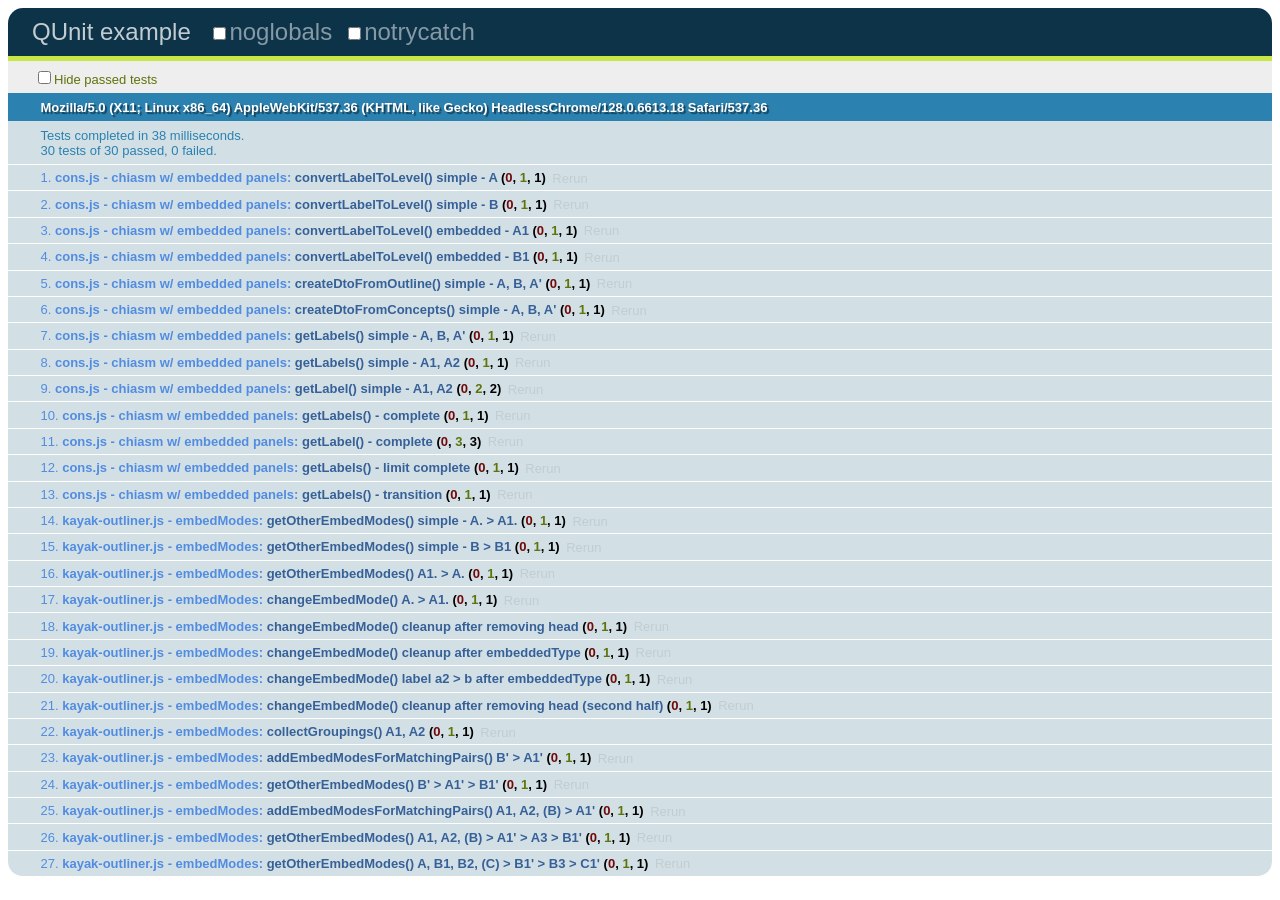
<file: tests/controllers/outline-item-labeler-tests.html>
<!DOCTYPE HTML PUBLIC "-//W3C//DTD HTML 4.01 Transitional//EN" 
                    "http://www.w3.org/TR/html4/loose.dtd">
<html>
<head>
  <script type="text/javascript" src="../../js/jquery.js"></script>
  <link rel="stylesheet" href="../css/qunit-git.css" type="text/css" media="screen" />
<script type="text/javascript" src="../js/qunit-git.js"></script>
<script type="text/javascript" src="../../js/jquery-extensions-utils.js"></script>
<script type="text/javascript" src="../../js/cons.js"></script>
<script type="text/javascript" src="../../js/kayak-outliner.js"></script>

  <script type="text/javascript">
  $(document).ready(function(){


  	function getLabels(dto, istop) {
  		var labels = cons.getLabels(dto, istop);
  		var labelsToString = [];
  		for (var i = 0; i < labels.length; i++) {
  			labelsToString.push(labels[i].toString());
  		}
  		return labelsToString;
  	}

  	function getLabel(dto, i) {
  		var labels = getLabels(dto, i);
  		return labels[i];
  	}


  		module("cons.js - chiasm w/ embedded panels");
  		test("convertLabelToLevel() simple - A", function () {
  			var label = new NumLabel();
  			label.num = "A";
  			var level = cons.convertLabelToLevel(label);
  			deepEqual(level, 0);
  		});

  		test("convertLabelToLevel() simple - B", function () {
  			var label = new NumLabel();
  			label.num = "B";
  			var level = cons.convertLabelToLevel(label);
  			deepEqual(level, 1);
  		});

  		test("convertLabelToLevel() embedded - A1", function () {
  			var label = new NumLabel();
  			label.num = "A1";
  			var level = cons.convertLabelToLevel(label);
  			deepEqual(level, 0);
  		});

  		test("convertLabelToLevel() embedded - B1", function () {
  			var label = new NumLabel();
  			label.num = "B1";
  			var level = cons.convertLabelToLevel(label);
  			deepEqual(level, 1);
  		});

  		test("createDtoFromOutline() simple - A, B, A'", function () {
  			var outline = {
  				"_id": "774c87bd5ec2e4afb24a0ce0d1000c9f", "_rev": "2-f594aedb0ddbc74513c80e90516f2244",
  				"head": { "submissionTimestamp": [2011, 12, 28, "10:30:00.000Z"], "bcvRange": [], "title": "testing", "ScriptureRange": "", "contentType": "chiasm" },
  				"body": { "concepts": [{ "content": "a" }, { "content": "b" }, { "content": "a'" }] }
  			};
  			var result1 = cons.createDtoFromOutline(outline);
  			var dtoExpected = {
  				type: "chiasm",
  				concepts: [
						{ content: "a" },
						{ content: "b" },
						{ content: "a'" }
  				]
  			};
  			deepEqual(result1, dtoExpected, "We expect result to be " + dtoExpected);
  		});

  		test("createDtoFromConcepts() simple - A, B, A'", function () {
  			var result1 = cons.createDtoFromConcepts("chiasm", [{ "content": "a" }, { "content": "b" }, { "content": "a'" }]);
  			var dtoExpected = {
  				type: "chiasm",
  				concepts: [
						{ content: "a" },
						{ content: "b" },
						{ content: "a'" }
  				]
  			};
  			deepEqual(result1, dtoExpected, "We expect result to be " + dtoExpected);
  		});

		test("getLabels() simple - A, B, A'", function () {
			var dto = {
				type: "chiasm",
				concepts: [
						{ content: "a" },
						{ content: "b" },
						{ content: "a'"}
				]
			};
			var result1 = getLabels(dto);
			var expected1 = ["A.","B.", "A'"];
			deepEqual(result1, expected1, "We expect result to be " + expected1);
		});


		test("getLabels() simple - A1, A2", function () {
			var dto = {
				type: "chiasm",
				concepts: [
						{ content: "a1", embeddedType: "panel", isHead: true },
						{ content: "a2", embeddedType: "panel" }
				]
			};
			var result1 = getLabels(dto);
			var expected1 = ["A1.", "A2."];
			deepEqual(result1, expected1, "We expect result to be " + expected1);
		});

		test("getLabel() simple - A1, A2", function() {
			var dto = {
				type: "chiasm",
				concepts: [
						{ content: "a1", embeddedType: "panel", isHead: true },
						{ content: "a2", embeddedType: "panel" }
					]
			};
			{
				var result1 = getLabel(dto, 0);
				var expected1 = "A1.";
				deepEqual(result1, expected1, "We expect result to be " + expected1);
			}
			{
				var result2 = getLabel(dto, 1);
				var expected2 = "A2.";
				deepEqual(result2, expected2, "We expect result to be " + expected2);
			}
		});

		test("getLabels() - complete", function () {
			var dto = {
				type: "chiasm",
				concepts: [
						{ content: "a1", embeddedType: "panel", isHead: true },
						{ content: "a2", embeddedType: "panel" },
						{ content: "b" },
						{ content: "a1'", embeddedType: "panel", isHead: true },
						{ content: "a2'", embeddedType: "panel" }
				]
			};

			var result1 = getLabels(dto);
			var expected1 = ["A1.", "A2.", "B.", "A1'", "A2'"];
			deepEqual(result1, expected1, "We expect result to be " + expected1);
		});

		test("getLabel() - complete", function () {
			var dto = {
				type: "chiasm",
				concepts: [
						{ content: "a1", embeddedType: "panel", isHead: true },
						{ content: "a2", embeddedType: "panel" },
						{ content: "b" },
						{ content: "a1'", embeddedType: "panel", isHead: true },
						{ content: "a2'", embeddedType: "panel" }
				]
			};

			{
				var result1 = getLabel(dto, 2);
				var expected1 = "B.";
				deepEqual(result1, expected1, "We expect result to be " + expected1);
			}
			{
				var result2 = getLabel(dto, 3);
				var expected2 = "A1'";
				deepEqual(result2, expected2, "We expect result to be " + expected2);
			}
			{
				var result3 = getLabel(dto, 4);
				var expected3 = "A2'";
				deepEqual(result3, expected3, "We expect result to be " + expected3);
			}
		});


		test("getLabels() - limit complete", function () {
			var dto = {
				type: "chiasm",
				concepts: [
						{ content: "a1", embeddedType: "panel", isHead: true },
						{ content: "a2", embeddedType: "panel" },
						{ content: "b" },
						{ content: "a1'", embeddedType: "panel", isHead: true },
						{ content: "a2'", embeddedType: "panel" }
				]
			};

			var result1 = getLabels(dto, 2);
			var expected1 = ["A1.", "A2.", "B."];
			deepEqual(result1, expected1, "We expect result to be " + expected1);
		});

		test("getLabels() - transition ", function () {
			var dto = {
				type: "chiasm",
				concepts: [
						{ content: "a1", embeddedType: "panel", isHead: true },
						{ content: "b" },
						{ content: "b'"},
						{ content: "a'"}
				]
			};

			var result1 = getLabels(dto);
			var expected1 = ["A1.", "B.", "B'", "A'"];
			deepEqual(result1, expected1, "We expect result to be " + expected1);
		});

		module("kayak-outliner.js - embedModes");
		test("getOtherEmbedModes() simple - A. > A1.", function () {
			var concepts = [
						{ content: "a" },
						{ content: "b" },
						{ content: "a'" }
			];
			var embedModes = getOtherEmbedModes(concepts, 0);
			var expectedLabel = new NumLabel({ before: "", num: "A1", after: "." });
			var modesExpected = [{ concept: { content: "a", embeddedType: "panel", isHead: true }, label: expectedLabel }];
			deepEqual(embedModes, modesExpected, "We expect result to be " + modesExpected);
		});		

		test("getOtherEmbedModes() simple - B > B1", function () {
			var concepts = [
						{ content: "a" },
						{ content: "b" },
						{ content: "a'" }
			];
			var embedModes = getOtherEmbedModes(concepts, 1);
			var expectedLabel = new NumLabel({ before: "", num: "B1", after: "."});
			var modesExpected = [{ concept: { content: "b", embeddedType: "panel", isHead: true }, label: expectedLabel }];
			deepEqual(embedModes, modesExpected, "We expect result to be " + modesExpected);
		});

		test("getOtherEmbedModes() A1. > A.", function () {
			var concepts = [
						{ content: "a1", embeddedType: "panel", isHead: true },
						{ content: "b" },
						{ content: "a'" }
			];
			var embedModes = getOtherEmbedModes(concepts, 0);
			var expectedLabel = new NumLabel({before: "", num: "A", after: "."});
			var expectedConcepts = [
						{ content: "a1" },
						{ content: "b" },
						{ content: "a'" }
			];
			var modesExpected = [{ concept: { content: "a1" }, label: expectedLabel, concepts: expectedConcepts }];
			deepEqual(embedModes, modesExpected, "We expect result to be " + modesExpected);
		});


		test("changeEmbedMode() A. > A1.", function () {
			var concepts = [
						{ content: "a" },
						{ content: "b" },
						{ content: "a'" }
			];
			var newConcepts = changeEmbedMode(concepts, 0);
			var expectedConcepts = [
						{ content: "a", embeddedType: "panel", isHead:true },
						{ content: "b" },
						{ content: "a'" }
			];
			deepEqual(newConcepts, expectedConcepts, "We expect result to be " + expectedConcepts);
		});

		test("changeEmbedMode() cleanup after removing head", function () {
			var concepts = [
						{ content: "a1", embeddedType: "panel", isHead: true },
						{ content: "a2", embeddedType: "panel" },
						{ content: "a'" }
			];
			var newConcepts = changeEmbedMode(concepts, 0);
			var expectedConcepts = [
						{ content: "a1" },
						{ content: "a2" },
						{ content: "a'" }
			];
			deepEqual(newConcepts, expectedConcepts, "We expect result to be " + expectedConcepts);
		});

		test("changeEmbedMode() cleanup after embeddedType", function () {
			var concepts = [
						{ content: "a1", embeddedType: "panel", isHead: true },
						{ content: "a2", embeddedType: "panel" },
						{ content: "a3", embeddedType: "panel" }
			];
			var newConcepts = changeEmbedMode(concepts, 1);
			var expectedConcepts = [
						{ content: "a1", embeddedType: "panel", isHead: true },
						{ content: "a2" },
						{ content: "a3" }
			];
			deepEqual(newConcepts, expectedConcepts, "We expect result to be " + expectedConcepts);
		});

		test("changeEmbedMode() label a2 > b after embeddedType", function () {
			var concepts = [
						{ content: "a1", embeddedType: "panel", isHead: true },
						{ content: "a2", embeddedType: "panel" },
						{ content: "a3", embeddedType: "panel" }
			];
			var modes = getOtherEmbedModes(concepts, 1);
			var expectedLabel = new NumLabel({before:"", num:"B", after:"."});
			var expectedConcepts = [
						{ content: "a1", embeddedType: "panel", isHead: true },
						{ content: "a2" },
						{ content: "a3"}
			];
			var modesExpected = [{ concept: { content: "a2" }, label: expectedLabel, concepts: expectedConcepts }];
			deepEqual(modes, modesExpected, "We expect result to be " + modesExpected);
			/*
			var newConcepts = changeEmbedMode(concepts, 1);
			var dto = cons.createDtoFromConcepts("chiasm", concepts);
			var labelResult = getLabel(dto, 1);
			var expected = "B.";
			deepEqual(concepts, expectedConcepts, "We expect result to be " + expectedConcepts);
			*/
		});

		test("changeEmbedMode() cleanup after removing head (second half)", function () {
			var concepts = [
						{ content: "a1", embeddedType: "panel", isHead: true },
						{ content: "a2", embeddedType: "panel" },
						{ content: "b" },
						{ content: "a1'", embeddedType: "panel", isHead: true },
						{ content: "a2'", embeddedType: "panel" }

			];
			var newConcepts = changeEmbedMode(concepts, 0);
			var expectedConcepts = [
						{ content: "a1"},
						{ content: "a2"},
						{ content: "b" },
						{ content: "a1'", embeddedType: "panel", isHead: true },
						{ content: "a2'", embeddedType: "panel" }
			];
			deepEqual(newConcepts, expectedConcepts, "We expect result to be " + expectedConcepts);
		});

		test("collectGroupings() A1, A2", function () {
			var concepts = [
						{ content: "a1", embeddedType: "panel", isHead: true },
						{ content: "a2", embeddedType: "panel" },
						{ content: "b" },
						{ content: "b'" },
						{ content: "a'" }
			];
			var embedModes = [];
			var groupings = collectGroupings(concepts, 4);
			var groupingsExpected = [{ indexHead: 0, groupCount: 2 }];
			deepEqual(groupings, groupingsExpected, "We expect result to be " + groupingsExpected);
		});

		test("addEmbedModesForMatchingPairs() B' > A1'", function () {
			var concepts = [
						{ content: "a1", embeddedType: "panel", isHead: true },
						{ content: "a2", embeddedType: "panel" },
						{ content: "b" },
						{ content: "b'" },
						{ content: "a'" }
			];
			var embedModes = [];
			addEmbedModesForMatchingPairs(concepts, 3, embedModes);
			var expectedLabel1 = new NumLabel({ before: "", num: "A1", after: "'" });
			var expectedConcepts = [
						{ content: "a1", embeddedType: "panel", isHead: true },
						{ content: "a2", embeddedType: "panel" },
						{ content: "b" },
						{ content: "b'", embeddedType: "panel", isHead: true },
						{ content: "a'", embeddedType: "panel" }
			];
			var modesExpected = [{
				concept: { content: "b'", embeddedType: "panel", isHead: true },
				label: expectedLabel1,
				concepts: expectedConcepts
			}];
			deepEqual(embedModes, modesExpected, "We expect result to be " + modesExpected);
		});

		test("getOtherEmbedModes() B' > A1' > B1' ", function () {
			var concepts = [
						{ content: "a1", embeddedType: "panel", isHead: true },
						{ content: "a2", embeddedType: "panel" },
						{ content: "b" },
						{ content: "b'"},
						{ content: "a'"}
			];
			var embedModes = getOtherEmbedModes(concepts, 3);
			var expectedLabel1 = new NumLabel({ before: "", num: "A1", after: "'" });
			var expectedLabel2 = new NumLabel({ before: "", num: "B1", after: "'" });
			var expectedConcepts = [
						{ content: "a1", embeddedType: "panel", isHead: true },
						{ content: "a2", embeddedType: "panel" },
						{ content: "b" },
						{ content: "b'", embeddedType: "panel", isHead: true },
						{ content: "a'", embeddedType: "panel" }
			];
			var modesExpected = [{ concept: { content: "b'", embeddedType: "panel", isHead: true }, label: expectedLabel1, concepts: expectedConcepts },
								 { concept: { content: "b'", embeddedType: "panel", isHead: true }, label: expectedLabel2 }];
			deepEqual(embedModes, modesExpected, "We expect result to be " + modesExpected);
		});

		test("addEmbedModesForMatchingPairs() A1, A2, (B) > A1'", function () {
			var concepts = [
						{ content: "a1", embeddedType: "panel", isHead: true },
						{ content: "a2", embeddedType: "panel" },
						{ content: "b" },
						{ content: "a'" }
			];
			var embedModes = [];
			addEmbedModesForMatchingPairs(concepts, 2, embedModes);
			var expectedLabel1 = new NumLabel({ before: "", num: "A1", after: "'" });
			var expectedConcepts = [
						{ content: "a1", embeddedType: "panel", isHead: true },
						{ content: "a2", embeddedType: "panel" },
						{ content: "b",  embeddedType: "panel", isHead: true },
						{ content: "a'", embeddedType: "panel" }
			];
			var modesExpected = [{ concept: { content: "b", embeddedType: "panel", isHead: true }, label: expectedLabel1, concepts: expectedConcepts }];
			deepEqual(embedModes, modesExpected, "We expect result to be " + modesExpected);
		});

		test("getOtherEmbedModes() A1, A2, (B) > A1' > A3 > B1' ", function () {
			var concepts = [
						{ content: "a1", embeddedType: "panel", isHead: true },
						{ content: "a2", embeddedType: "panel" },
						{ content: "b" },
						{ content: "a'" }
			];
			var embedModes = getOtherEmbedModes(concepts, 2);
			var expectedLabel1 = new NumLabel({ before: "", num: "A1", after: "'" });
			var expectedLabel2 = new NumLabel({ before: "", num: "A3", after: "." });
			var expectedLabel3 = new NumLabel({ before: "", num: "B1", after: "." });
			var expectedConcepts1 = [
				{ content: "a1", embeddedType: "panel", isHead: true },
				{ content: "a2", embeddedType: "panel" },
				{ content: "b", embeddedType: "panel", isHead: true },
				{ content: "a'", embeddedType: "panel" }];
			var modesExpected = [{ concept: { content: "b", embeddedType: "panel", isHead: true }, label: expectedLabel1, concepts: expectedConcepts1 },
								 { concept: { content: "b", embeddedType: "panel"}, label: expectedLabel2 },
								 { concept: { content: "b", embeddedType: "panel", isHead: true }, label: expectedLabel3 }];
			deepEqual(embedModes, modesExpected, "We expect result to be " + modesExpected);
		});

		test("getOtherEmbedModes() A, B1, B2, (C) > B1' > B3 > C1'", function () {
			var concepts = [
						{ content: "a"},
						{ content: "b1", embeddedType: "panel", isHead: true},
						{ content: "b2", embeddedType: "panel" },
						{ content: "c" },
						{ content: "b'" },
						{ content: "a'" }
			];
			var embedModes = getOtherEmbedModes(concepts, 3);
			var expectedLabel1 = new NumLabel({ before: "", num: "B1", after: "'" });
			var expectedLabel2 = new NumLabel({ before: "", num: "B3", after: "." });
			var expectedLabel3 = new NumLabel({ before: "", num: "C1", after: "." });
			var expectedConcepts1 = [
				{ content: "a" },
				{ content: "b1", embeddedType: "panel", isHead: true },
				{ content: "b2", embeddedType: "panel" },
				{ content: "c",  embeddedType: "panel", isHead: true },
				{ content: "b'", embeddedType: "panel" },
				{ content: "a'" }
			];
			var modesExpected = [{ concept: { content: "c", embeddedType: "panel", isHead: true }, label: expectedLabel1, concepts: expectedConcepts1 },
								 { concept: { content: "c", embeddedType: "panel" }, label: expectedLabel2 },
								 { concept: { content: "c", embeddedType: "panel", isHead: true }, label: expectedLabel3 }];
			deepEqual(embedModes, modesExpected, "We expect result to be " + modesExpected);
		});



  });

  </script>
  
</head>
<body>
  <h1 id="qunit-header">QUnit example</h1>
 <h2 id="qunit-banner"></h2>
 <div id="qunit-testrunner-toolbar"></div>
 <h2 id="qunit-userAgent"></h2>
 <ol id="qunit-tests"></ol>
 <div id="qunit-fixture">test markup, will be hidden</div>
</body>
</html>
</file>
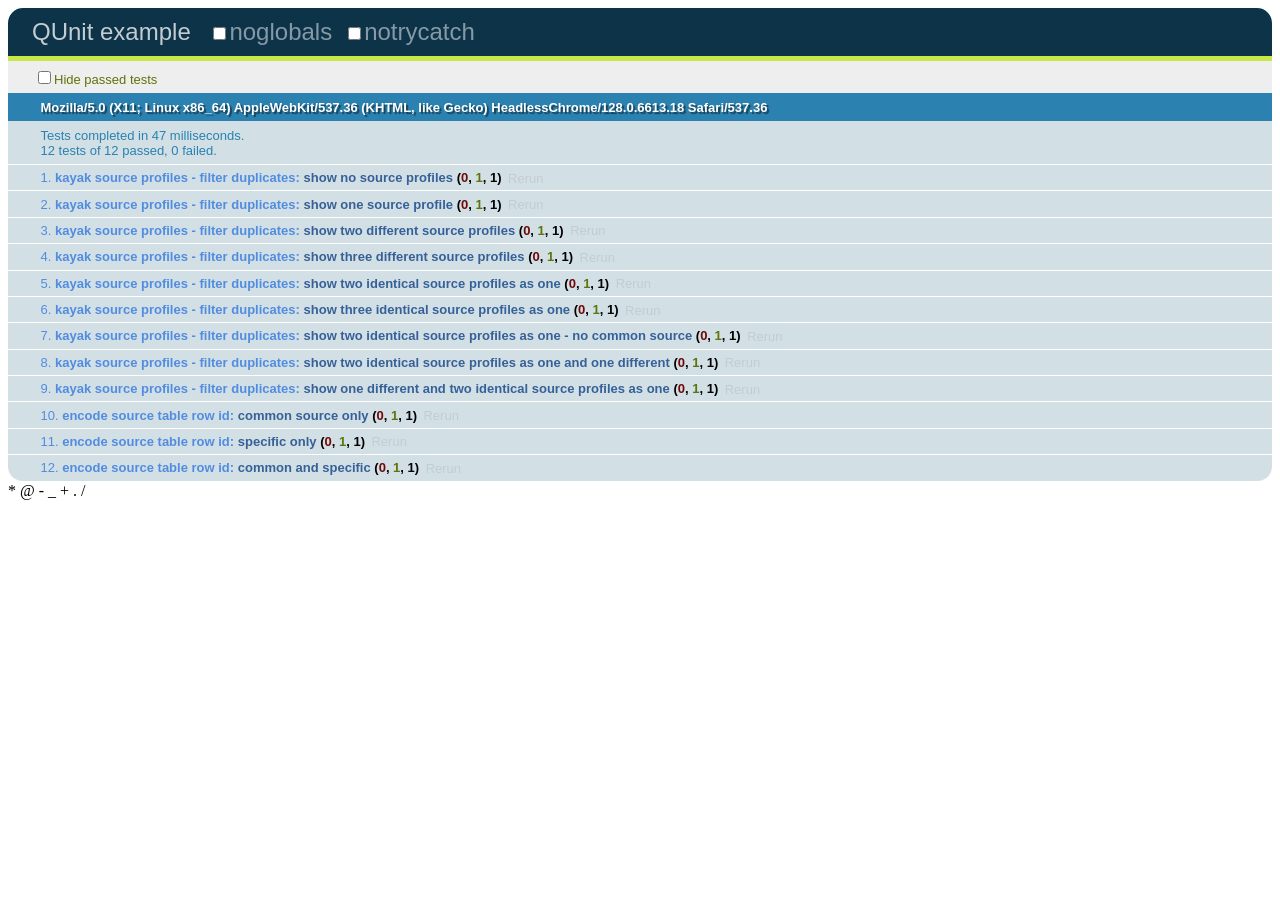
<file: tests/controllers/sourceProfiles.html>
﻿<!DOCTYPE HTML PUBLIC "-//W3C//DTD HTML 4.01 Transitional//EN" 
                    "http://www.w3.org/TR/html4/loose.dtd">
<html>
<head>
  <script src="../../js/jquery.js"></script>
  <link rel="stylesheet" href="../css/qunit-git.css" type="text/css" media="screen" />
<script type="text/javascript" src="../js/qunit-git.js"></script>
<script type="text/javascript" src="../../js/jquery-extensions-utils.js"></script>
<script type="text/javascript" src="../../js/kayak-common.js"></script>
<script type="text/javascript" src="../../js/kayak-outlines-db.js"></script>

  <script type="text/javascript">

      $(document).ready(function () {

          module("kayak source profiles - filter duplicates");

          /*
			"_id" : "",
			"outline" : 
			{
				"_id" : "",
				"source" : 
				{
					"details" : "",
					"website" : ""
				}
			},
			"source" : 
			{
				"_id" : "",
				"media" : "",
				"details" : "",
				"website" : "",
				"publisherDetails" : ""
			}
			*/
          test("show no source profiles", function () {
              var result = mergeDuplicateSourceProfiles([]);
              var expected = [];
              deepEqual(result, expected, "We expect result to be " + expected);
          });

          test("show one source profile", function () {
              var combinedSourceProfiles = [
                  { "_id": "si", "outline": { "_id": "oi", "source": { "details": "osd", "website": "osw" } }, "source": { "_id": "si", "media": "sm", "details": "sd", "website": "sw", "publisherDetails": "sp" } }
              ];
              var result = mergeDuplicateSourceProfiles(combinedSourceProfiles);
              var expected = [
                  { "_id": "si", "outline": { "_id": "oi", "source": { "details": "osd", "website": "osw" } }, "source": { "_id": "si", "media": "sm", "details": "sd", "website": "sw", "publisherDetails": "sp" } }
              ];
              deepEqual(result, expected, "We expect result to be " + expected);
          });

          test("show two different source profiles", function () {
              var combinedSourceProfiles = [
                  { "_id": "si1", "outline": { "_id": "oi1", "source": { "details": "osd1", "website": "osw1" } }, "source": { "_id": "si1", "media": "sm1", "details": "sd1", "website": "sw1", "publisherDetails": "sp1" } },
                  { "_id": "si2", "outline": { "_id": "oi2", "source": { "details": "osd2", "website": "osw2" } }, "source": { "_id": "si2", "media": "sm2", "details": "sd2", "website": "sw2", "publisherDetails": "sp2" } }
              ];
              var result = mergeDuplicateSourceProfiles(combinedSourceProfiles);
              var expected = [
                  { "_id": "si1", "outline": { "_id": "oi1", "source": { "details": "osd1", "website": "osw1" } }, "source": { "_id": "si1", "media": "sm1", "details": "sd1", "website": "sw1", "publisherDetails": "sp1" } },
                  { "_id": "si2", "outline": { "_id": "oi2", "source": { "details": "osd2", "website": "osw2" } }, "source": { "_id": "si2", "media": "sm2", "details": "sd2", "website": "sw2", "publisherDetails": "sp2" } }
              ];
              deepEqual(result, expected, "We expect result to be " + expected);
          });

          test("show three different source profiles", function () {
              var combinedSourceProfiles = [
                  { "_id": "si1", "outline": { "_id": "oi1", "source": { "details": "osd1", "website": "osw1" } }, "source": { "_id": "si1", "media": "sm1", "details": "sd1", "website": "sw1", "publisherDetails": "sp1" } },
                  { "_id": "si2", "outline": { "_id": "oi2", "source": { "details": "osd2", "website": "osw2" } }, "source": { "_id": "si2", "media": "sm2", "details": "sd2", "website": "sw2", "publisherDetails": "sp2" } },
                  { "_id": "si3", "outline": { "_id": "oi3", "source": { "details": "osd3", "website": "osw2" } }, "source": { "_id": "si3", "media": "sm3", "details": "sd3", "website": "sw3", "publisherDetails": "sp3" } }
              ];
              var result = mergeDuplicateSourceProfiles(combinedSourceProfiles);
              var expected = [
                  { "_id": "si1", "outline": { "_id": "oi1", "source": { "details": "osd1", "website": "osw1" } }, "source": { "_id": "si1", "media": "sm1", "details": "sd1", "website": "sw1", "publisherDetails": "sp1" } },
                  { "_id": "si2", "outline": { "_id": "oi2", "source": { "details": "osd2", "website": "osw2" } }, "source": { "_id": "si2", "media": "sm2", "details": "sd2", "website": "sw2", "publisherDetails": "sp2" } },
                  { "_id": "si3", "outline": { "_id": "oi3", "source": { "details": "osd3", "website": "osw2" } }, "source": { "_id": "si3", "media": "sm3", "details": "sd3", "website": "sw3", "publisherDetails": "sp3" } }
              ];
              deepEqual(result, expected, "We expect result to be " + expected);
          });

          test("show two identical source profiles as one", function () {
              var combinedSourceProfiles = [
                  { "_id": "oi1", "outline": { "_id": "oi1", "source": { "details": "osd1", "website": "osw1" } }, "source": { "_id": "si1", "media": "sm1", "details": "sd1", "website": "sw1", "publisherDetails": "sp1" } },
                  { "_id": "oi2", "outline": { "_id": "oi2", "source": { "details": "osd1", "website": "osw1" } }, "source": { "_id": "si1", "media": "sm1", "details": "sd1", "website": "sw1", "publisherDetails": "sp1" } }
              ];
              var result = mergeDuplicateSourceProfiles(combinedSourceProfiles);
              var expected = [
                  { "_id": ["oi1", "oi2"], "outline": { "_id": ["oi1", "oi2"], "source": { "details": "osd1", "website": "osw1" } }, "source": { "_id": "si1", "media": "sm1", "details": "sd1", "website": "sw1", "publisherDetails": "sp1" } }
              ];
              deepEqual(result, expected, "We expect result to be " + expected);
          });
          test("show three identical source profiles as one", function () {
              var combinedSourceProfiles = [
                  { "_id": "oi1", "outline": { "_id": "oi1", "source": { "details": "osd1", "website": "osw1" } }, "source": { "_id": "si1", "media": "sm1", "details": "sd1", "website": "sw1", "publisherDetails": "sp1" } },
                  { "_id": "oi2", "outline": { "_id": "oi2", "source": { "details": "osd1", "website": "osw1" } }, "source": { "_id": "si1", "media": "sm1", "details": "sd1", "website": "sw1", "publisherDetails": "sp1" } },
                  { "_id": "oi3", "outline": { "_id": "oi3", "source": { "details": "osd1", "website": "osw1" } }, "source": { "_id": "si1", "media": "sm1", "details": "sd1", "website": "sw1", "publisherDetails": "sp1" } }
              ];
              var result = mergeDuplicateSourceProfiles(combinedSourceProfiles);
              var expected = [
                  { "_id": ["oi1", "oi2", "oi3"], "outline": { "_id": ["oi1", "oi2", "oi3"], "source": { "details": "osd1", "website": "osw1" } }, "source": { "_id": "si1", "media": "sm1", "details": "sd1", "website": "sw1", "publisherDetails": "sp1" } }
              ];
              deepEqual(result, expected, "We expect result to be " + expected);
          });


          test("show two identical source profiles as one - no common source", function () {
              var combinedSourceProfiles = [
                  { "_id": "oi1", "outline": { "_id": "oi1", "source": {} }, "source": { "_id": "si1", "media": "sm1", "details": "sd1", "website": "sw1", "publisherDetails": "sp1" } },
                  { "_id": "oi2", "outline": { "_id": "oi2", "source": { } }, "source": { "_id": "si1", "media": "sm1", "details": "sd1", "website": "sw1", "publisherDetails": "sp1" } }
              ];
              var result = mergeDuplicateSourceProfiles(combinedSourceProfiles);
              var expected = [
                  { "_id": ["oi1", "oi2"], "outline": { "_id": ["oi1", "oi2"], "source": {} }, "source": { "_id": "si1", "media": "sm1", "details": "sd1", "website": "sw1", "publisherDetails": "sp1" } }
              ];
              deepEqual(result, expected, "We expect result to be " + expected);
          });

          test("show two identical source profiles as one and one different", function () {
              var combinedSourceProfiles = [
                  { "_id": "oi1a", "outline": { "_id": "oi1a", "source": { "details": "osd1", "website": "osw1" } }, "source": { "_id": "si1", "media": "sm1", "details": "sd1", "website": "sw1", "publisherDetails": "sp1" } },
                  { "_id": "oi1b", "outline": { "_id": "oi1b", "source": { "details": "osd1", "website": "osw1" } }, "source": { "_id": "si1", "media": "sm1", "details": "sd1", "website": "sw1", "publisherDetails": "sp1" } },
                  { "_id": "oi2", "outline": { "_id": "oi2", "source": { "details": "osd2", "website": "osw2" } }, "source": { "_id": "si2", "media": "sm2", "details": "sd2", "website": "sw2", "publisherDetails": "sp2" } }
              ];
              var result = mergeDuplicateSourceProfiles(combinedSourceProfiles);
              var expected = [
                  { "_id": ["oi1a", "oi1b"], "outline": { "_id": ["oi1a", "oi1b"], "source": { "details": "osd1", "website": "osw1" } }, "source": { "_id": "si1", "media": "sm1", "details": "sd1", "website": "sw1", "publisherDetails": "sp1" } },
                  { "_id": "oi2", "outline": { "_id": "oi2", "source": { "details": "osd2", "website": "osw2" } }, "source": { "_id": "si2", "media": "sm2", "details": "sd2", "website": "sw2", "publisherDetails": "sp2" } }
              ];
              deepEqual(result, expected, "We expect result to be " + expected);
          });

          test("show one different and two identical source profiles as one", function () {
              var combinedSourceProfiles = [
                  { "_id": "oi2", "outline": { "_id": "oi2", "source": { "details": "osd1", "website": "osw2" } }, "source": { "_id": "si2", "media": "sm1", "details": "sd2", "website": "sw2", "publisherDetails": "sp2" } },
                  { "_id": "oi1a", "outline": { "_id": "oi1a", "source": { "details": "osd2", "website": "osw1" } }, "source": { "_id": "si1", "media": "sm1", "details": "sd1", "website": "sw1", "publisherDetails": "sp1" } },
                  { "_id": "oi1b", "outline": { "_id": "oi1b", "source": { "details": "osd2", "website": "osw1" } }, "source": { "_id": "si1", "media": "sm1", "details": "sd1", "website": "sw1", "publisherDetails": "sp1" } }
                  
              ];
              var result = mergeDuplicateSourceProfiles(combinedSourceProfiles);
              var expected = [
                  { "_id": "oi2", "outline": { "_id": "oi2", "source": { "details": "osd1", "website": "osw2" } }, "source": { "_id": "si2", "media": "sm1", "details": "sd2", "website": "sw2", "publisherDetails": "sp2" } },
                  { "_id": ["oi1a", "oi1b"], "outline": { "_id": ["oi1a", "oi1b"], "source": { "details": "osd2", "website": "osw1" } }, "source": { "_id": "si1", "media": "sm1", "details": "sd1", "website": "sw1", "publisherDetails": "sp1" } }
              ];
              deepEqual(result, expected, "We expect result to be " + expected);
          });

          module("encode source table row id");

          test("common source only", function () {
              var combinedSourceProfile = {
                  "_id": "si",
                  "outline": { "_id": "", "source": { "details": "", "website": "" } },
                  "source": { "_id": "si", "media": "sm", "details": "sd", "website": "sw", "publisherDetails": "sp" }
              };
              var result = createSourceRowId(combinedSourceProfile);
              var expected = "si_source";
              deepEqual(result, expected, "We expect result to be " + expected);
          });

          test("specific only", function () {
              var combinedSourceProfile = {
                  "_id": "oi1",
                  "outline": { "_id": "oi1", "source": { "details": "details with commas(,) periods(.) and spaces( )", "website": "" } },
                  "source": { "_id": "", "media": "", "details": "", "website": "", "publisherDetails": "" }
              };
              var result = createSourceRowId(combinedSourceProfile);
              var expected = "oi1_source";
              deepEqual(result, expected, "We expect result to be " + expected);
          });

          test("common and specific", function () {
              var combinedSourceProfile = {
                  "_id": ["oi1", "oi2"],
                  "outline": { "_id": ["oi1", "oi2"], "source": { "details": "details with commas(,) periods(.) and spaces( )", "website": "" } },
                  "source": { "_id": "si1", "media": "", "details": "", "website": "", "publisherDetails": "" }
              };
              var result = createSourceRowId(combinedSourceProfile);
              var expected = "si1_details%20with%20commas%28%2C%29%20periods%28.%29%20and%20spaces%28%20%29_source";
              deepEqual(result, expected, "We expect result to be " + expected);
          });

          /*
          test("show two equivalent source profiles on surface as one", function () {
              var result;
              var expected = { "": [] };
              deepEqual(result, expected, "We expect result to be " + expected);
          });

          test("show two equivalent source profiles on surface and two identical as one", function () {
              var result;
              var expected = { "": [] };
              deepEqual(result, expected, "We expect result to be " + expected);
          });

          test("change one of two identical source profiles - show both", function () {
              var result;
              var expected = { "": [] };
              deepEqual(result, expected, "We expect result to be " + expected);
          });

          test("change both identical source profiles - show one", function () {
              var result;
              var expected = { "": [] };
              deepEqual(result, expected, "We expect result to be " + expected);
          });
          */

      });
  </script>

</head>
<body>
  <h1 id="qunit-header">QUnit example</h1>
 <h2 id="qunit-banner"></h2>
 <div id="qunit-testrunner-toolbar"></div>
 <h2 id="qunit-userAgent"></h2>
 <ol id="qunit-tests"></ol>
 <div id="qunit-fixture">test markup, will be hidden</div>
    <div id="si1_details*@-_+./_source">* @ - _ + . /</div>
</body>
</html>
</file>
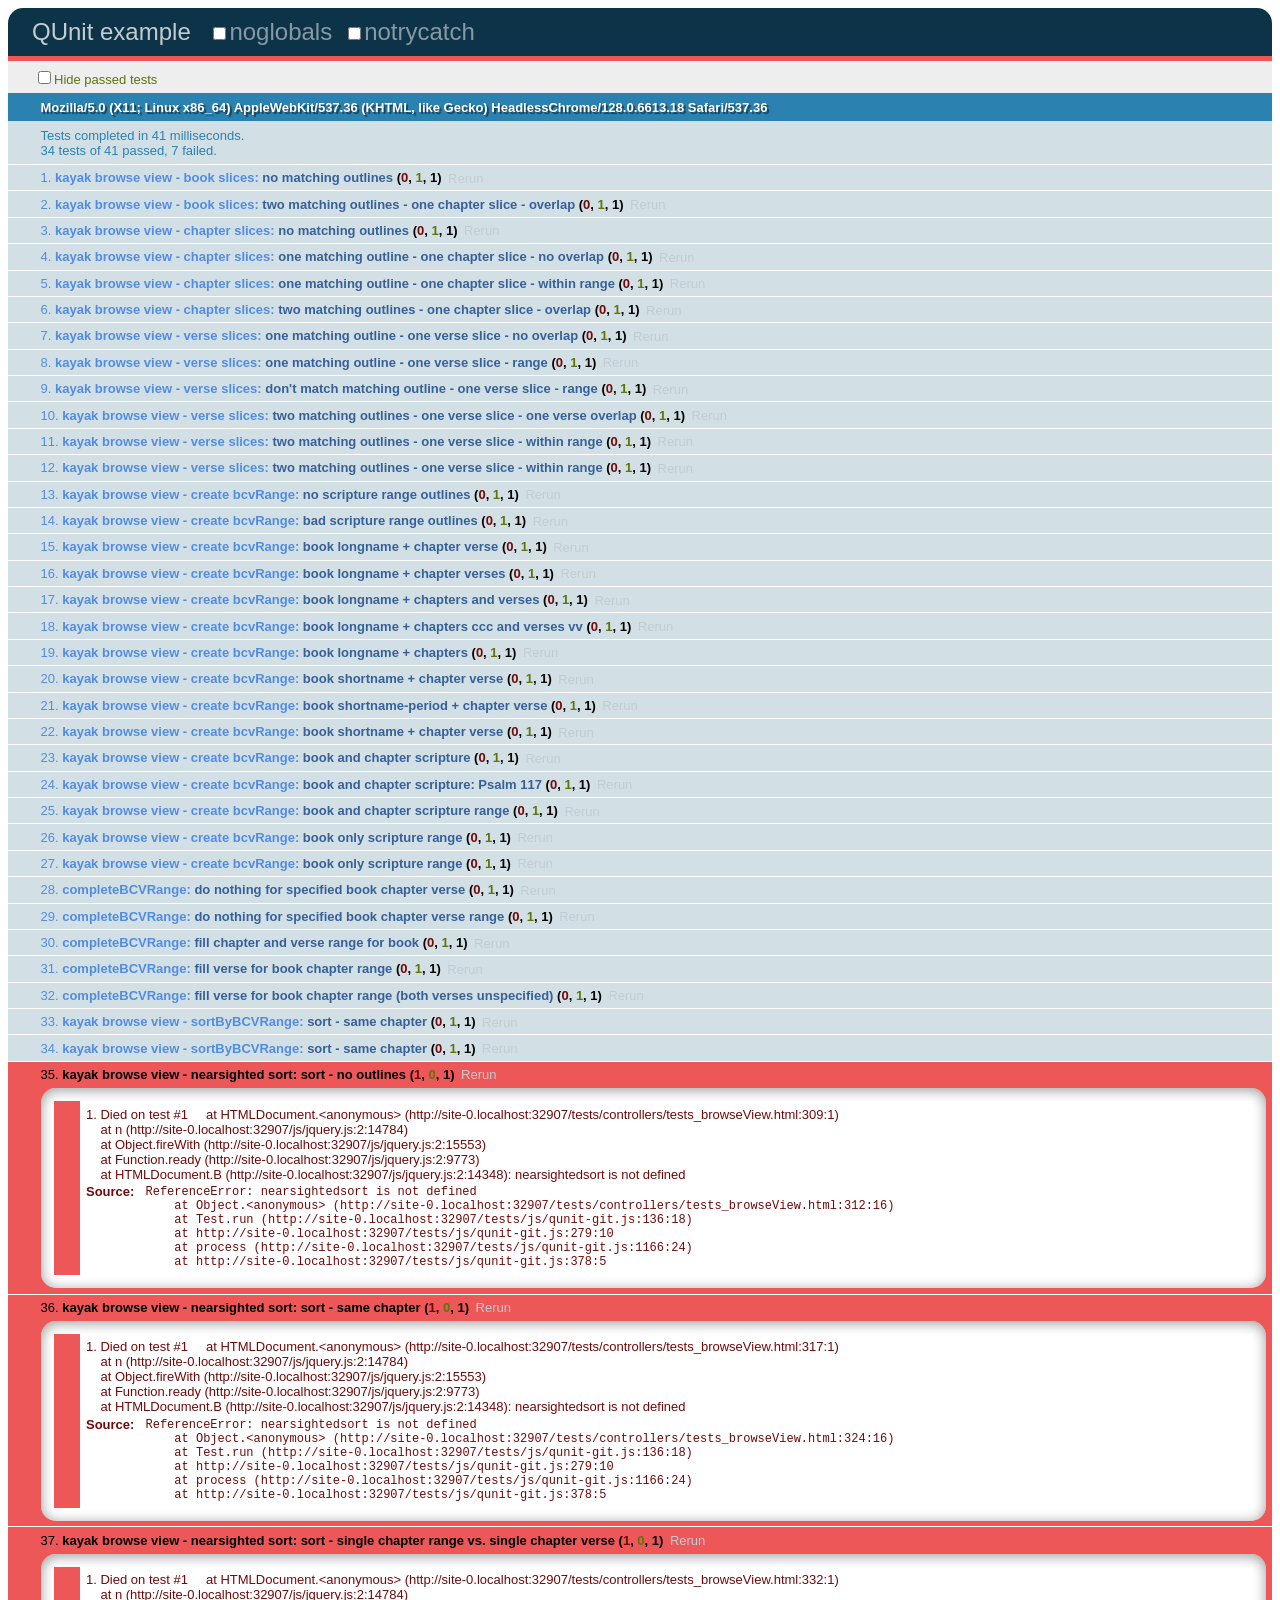
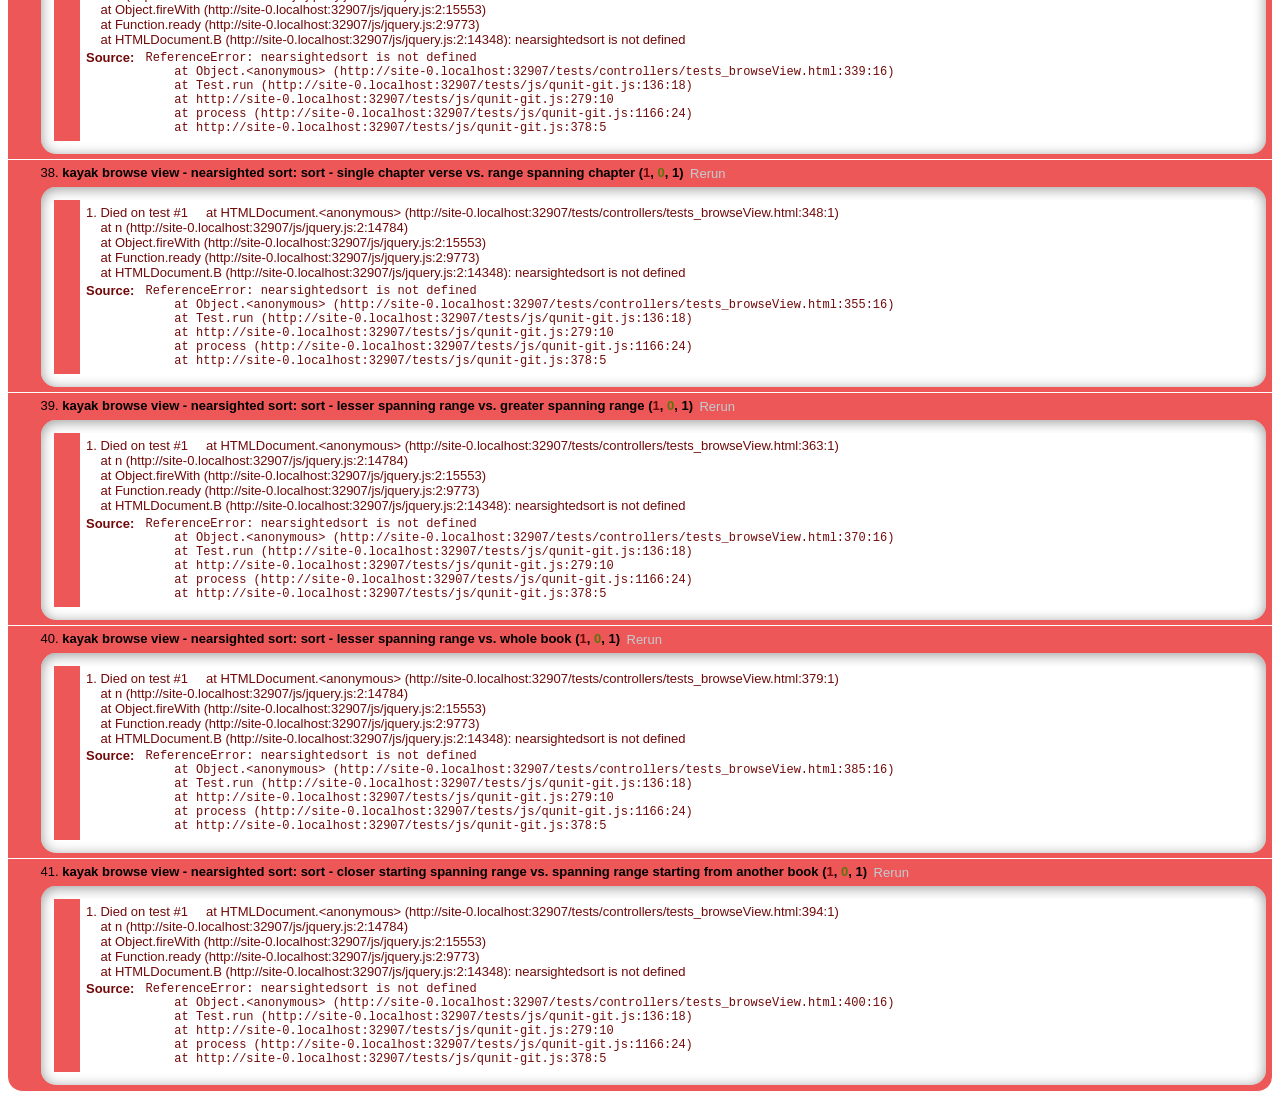
<file: tests/controllers/tests_browseView.html>
<!DOCTYPE HTML PUBLIC "-//W3C//DTD HTML 4.01 Transitional//EN" 
                    "http://www.w3.org/TR/html4/loose.dtd">
<html>
<head>
  <title>BrowseView Tab tests</title>
  <script type="text/javascript" src="../../js/jquery.js"></script>
  <link rel="stylesheet" href="../css/qunit-git.css" type="text/css" media="screen" />
<script type="text/javascript" src="../js/qunit-git.js"></script>
<script type="text/javascript" src="../../js/jquery-extensions-utils.js"></script>
<script type="text/javascript" src="../../js/kayak-common.js"></script>
<script type="text/javascript" src="../../js/BibleBookInfo.js"></script>
<script type="text/javascript" src="../../js/kayak-browseView.js"></script>

  <script type="text/javascript">
  $(document).ready(function(){

module("kayak browse view - book slices");

test("no matching outlines", function() {
  var allOutlinesKeyedByBCVRange = [
{"id":"774c87bd5ec2e4afb24a0ce0d1000c9f","key":[["MAT",1,1,"MAT",28,20],"chiasm"],"value":{"_id":"774c87bd5ec2e4afb24a0ce0d1000c9f","head":{"ScriptureRange":"Matthew 1:1-28:20","contentType":"chiasm"}}},
{"id":"874c87bd5ec2e4afb24a0ce0d1000c9f","key":[["EXO",1,1,"EXO",40,38],"chiasm"],"value":{"_id":"874c87bd5ec2e4afb24a0ce0d1000c9f","head":{"ScriptureRange":"Exodus 1:1-40:38","contentType":"chiasm"}}}
 ];
  var result = getBookSlice(allOutlinesKeyedByBCVRange, ["GEN"]);
  var expected = {"outlines": []};
  deepEqual(result, expected, "We expect result to be " + expected);
});

test("two matching outlines - one chapter slice - overlap", function() {
  var allOutlinesKeyedByBCVRange = [
{"id":"974c87bd5ec2e4afb24a0ce0d1000c9f","key":[["GEN",1,1],"chiasm"],"value":{"_id":"974c87bd5ec2e4afb24a0ce0d1000c9f","head":{"ScriptureRange":"Genesis 1:1","contentType":"chiasm"}}},
{"id":"A74c87bd5ec2e4afb24a0ce0d1000c9f","key":[["GEN",1,3],"chiasm"],"value":{"_id":"A74c87bd5ec2e4afb24a0ce0d1000c9f","head":{"ScriptureRange":"Genesis 1:3","contentType":"chiasm"}}},
{"id":"B74c87bd5ec2e4afb24a0ce0d1000c9f","key":[["EXO",2,2],"chiasm"],"value":{"_id":"B74c87bd5ec2e4afb24a0ce0d1000c9f","head":{"ScriptureRange":"Exodus 2:2","contentType":"chiasm"}}}
 ];
  var result = getBookSlice(allOutlinesKeyedByBCVRange, ["GEN"]);
  var expected = {"outlines":["974c87bd5ec2e4afb24a0ce0d1000c9f","A74c87bd5ec2e4afb24a0ce0d1000c9f"]};
  deepEqual(result, expected, "We expect result to be " + expected);
});


module("kayak browse view - chapter slices");

test("no matching outlines", function() {
  var allOutlinesKeyedByBCVRange = [
{"id":"774c87bd5ec2e4afb24a0ce0d1000c9f","key":[["MAT",1,1,"MAT",28,20],"chiasm"],"value":{"_id":"774c87bd5ec2e4afb24a0ce0d1000c9f","head":{"ScriptureRange":"Matthew 1:1-28:20","contentType":"chiasm"}}},
{"id":"874c87bd5ec2e4afb24a0ce0d1000c9f","key":[["EXO",1,1,"EXO",40,38],"chiasm"],"value":{"_id":"874c87bd5ec2e4afb24a0ce0d1000c9f","head":{"ScriptureRange":"Exodus 1:1-40:38","contentType":"chiasm"}}}
 ];
  var result = getChapterSlice(allOutlinesKeyedByBCVRange, ["GEN",1]);
  var expected = {"outlines": []};
  deepEqual(result, expected, "We expect result to be " + expected);
});

test("one matching outline - one chapter slice - no overlap", function() {
  var allOutlinesKeyedByBCVRange = [
{"id":"974c87bd5ec2e4afb24a0ce0d1000c9f","key":[["GEN",1,1],"chiasm"],"value":{"_id":"974c87bd5ec2e4afb24a0ce0d1000c9f","head":{"ScriptureRange":"Genesis 1:1","contentType":"chiasm"}}},
{"id":"874c87bd5ec2e4afb24a0ce0d1000c9f","key":[["EXO",1,1,"EXO",40,38],"chiasm"],"value":{"_id":"874c87bd5ec2e4afb24a0ce0d1000c9f","head":{"ScriptureRange":"Exodus 1:1-40:38","contentType":"chiasm"}}}
 ];
  var result = getChapterSlice(allOutlinesKeyedByBCVRange, ["GEN",1]);
  var expected = {"outlines":["974c87bd5ec2e4afb24a0ce0d1000c9f"]};
  deepEqual(result, expected, "We expect result to be " + expected);
});

test("one matching outline - one chapter slice - within range", function() {
  var allOutlinesKeyedByBCVRange = [
{"id":"974c87bd5ec2e4afb24a0ce0d1000c9f","key":[["GEN",1,1,"GEN",3,1],"chiasm"],"value":{"_id":"974c87bd5ec2e4afb24a0ce0d1000c9f","head":{"ScriptureRange":"Genesis 1:1-3:1","contentType":"chiasm"}}},
{"id":"874c87bd5ec2e4afb24a0ce0d1000c9f","key":[["EXO",1,1,"EXO",40,38],"chiasm"],"value":{"_id":"874c87bd5ec2e4afb24a0ce0d1000c9f","head":{"ScriptureRange":"Exodus 1:1-40:38","contentType":"chiasm"}}}
 ];
  var result = getChapterSlice(allOutlinesKeyedByBCVRange, ["GEN",2]);
  var expected = {"outlines":["974c87bd5ec2e4afb24a0ce0d1000c9f"]};
  deepEqual(result, expected, "We expect result to be " + expected);
});

test("two matching outlines - one chapter slice - overlap", function() {
  var allOutlinesKeyedByBCVRange = [
{"id":"974c87bd5ec2e4afb24a0ce0d1000c9f","key":[["GEN",1,1],"chiasm"],"value":{"_id":"974c87bd5ec2e4afb24a0ce0d1000c9f","head":{"ScriptureRange":"Genesis 1:1","contentType":"chiasm"}}},
{"id":"A74c87bd5ec2e4afb24a0ce0d1000c9f","key":[["GEN",1,3],"chiasm"],"value":{"_id":"A74c87bd5ec2e4afb24a0ce0d1000c9f","head":{"ScriptureRange":"Genesis 1:1","contentType":"chiasm"}}},
{"id":"B74c87bd5ec2e4afb24a0ce0d1000c9f","key":[["GEN",2,2],"chiasm"],"value":{"_id":"B74c87bd5ec2e4afb24a0ce0d1000c9f","head":{"ScriptureRange":"Genesis 2:2","contentType":"chiasm"}}}
 ];
  var result = getChapterSlice(allOutlinesKeyedByBCVRange, ["GEN",1]);
  var expected = {"outlines":["974c87bd5ec2e4afb24a0ce0d1000c9f","A74c87bd5ec2e4afb24a0ce0d1000c9f"]};
  deepEqual(result, expected, "We expect result to be " + expected);
});

module("kayak browse view - verse slices");
test("one matching outline - one verse slice - no overlap", function() {
  var allOutlinesKeyedByBCVRange = [
{"id":"974c87bd5ec2e4afb24a0ce0d1000c9f","key":[["GEN",1,1],"chiasm"],"value":{"_id":"974c87bd5ec2e4afb24a0ce0d1000c9f","head":{"ScriptureRange":"Genesis 1:1","contentType":"chiasm"}}},
{"id":"B74c87bd5ec2e4afb24a0ce0d1000c9f","key":[["GEN",1,2],"chiasm"],"value":{"_id":"B74c87bd5ec2e4afb24a0ce0d1000c9f","head":{"ScriptureRange":"Genesis 1:2","contentType":"chiasm"}}}
 ];
  var result = getVerseSlice(allOutlinesKeyedByBCVRange, ["GEN",1,1]);
  var expected = {"outlines":["974c87bd5ec2e4afb24a0ce0d1000c9f"]};
  deepEqual(result, expected, "We expect result to be " + expected);
});

test("one matching outline - one verse slice - range", function () {
    var allOutlinesKeyedByBCVRange = [
  { "id": "974c87bd5ec2e4afb24a0ce0d1000c9f", "key": [["GEN", 1, 3, "GEN", 2, 3], "chiasm"], "value": { "_id": "974c87bd5ec2e4afb24a0ce0d1000c9f", "head": { "ScriptureRange": "Genesis 1:3-2:3", "contentType": "chiasm" } } }
    ];
    var result = getVerseSlice(allOutlinesKeyedByBCVRange, ["GEN", 2, 2]);
    var expected = { "outlines": ["974c87bd5ec2e4afb24a0ce0d1000c9f"] };
    deepEqual(result, expected, "We expect result to be " + expected);
});

test("don't match matching outline - one verse slice - range", function () {
    var allOutlinesKeyedByBCVRange = [
  { "id": "974c87bd5ec2e4afb24a0ce0d1000c9f", "key": [["GEN", 1, 3, "GEN", 2, 3], "chiasm"], "value": { "_id": "974c87bd5ec2e4afb24a0ce0d1000c9f", "head": { "ScriptureRange": "Genesis 1:3-2:3", "contentType": "chiasm" } } }
    ];
    var result = getVerseSlice(allOutlinesKeyedByBCVRange, ["GEN", 1, 2]);
    var expected = { "outlines": [] };
    deepEqual(result, expected, "We expect result to be " + expected);
});


test("two matching outlines - one verse slice - one verse overlap", function() {
  var allOutlinesKeyedByBCVRange = [
{"id":"974c87bd5ec2e4afb24a0ce0d1000c9f","key":[["GEN",1,1],"chiasm"],"value":{"_id":"974c87bd5ec2e4afb24a0ce0d1000c9f","head":{"ScriptureRange":"Genesis 1:1","contentType":"chiasm"}}},
{"id":"A74c87bd5ec2e4afb24a0ce0d1000c9f","key":[["GEN",1,1,"GEN",1,2],"chiasm"],"value":{"_id":"A74c87bd5ec2e4afb24a0ce0d1000c9f","head":{"ScriptureRange":"Genesis 1:1-2","contentType":"chiasm"}}},
{"id":"B74c87bd5ec2e4afb24a0ce0d1000c9f","key":[["GEN",1,2],"chiasm"],"value":{"_id":"B74c87bd5ec2e4afb24a0ce0d1000c9f","head":{"ScriptureRange":"Genesis 1:2","contentType":"chiasm"}}}
 ];
  var result = getVerseSlice(allOutlinesKeyedByBCVRange, ["GEN",1,1]);
  var expected = {"outlines":["974c87bd5ec2e4afb24a0ce0d1000c9f","A74c87bd5ec2e4afb24a0ce0d1000c9f"]};
  deepEqual(result, expected, "We expect result to be " + expected);
});


test("two matching outlines - one verse slice - within range", function() {
  var allOutlinesKeyedByBCVRange = [
{"id":"974c87bd5ec2e4afb24a0ce0d1000c9f","key":[["GEN",1,1],"chiasm"],"value":{"_id":"974c87bd5ec2e4afb24a0ce0d1000c9f","head":{"ScriptureRange":"Genesis 1:1","contentType":"chiasm"}}},
{"id":"A74c87bd5ec2e4afb24a0ce0d1000c9f","key":[["GEN",1,1,"GEN",1,3],"chiasm"],"value":{"_id":"A74c87bd5ec2e4afb24a0ce0d1000c9f","head":{"ScriptureRange":"Genesis 1:1-3","contentType":"chiasm"}}},
{"id":"B74c87bd5ec2e4afb24a0ce0d1000c9f","key":[["GEN",1,4],"chiasm"],"value":{"_id":"B74c87bd5ec2e4afb24a0ce0d1000c9f","head":{"ScriptureRange":"Genesis 1:4","contentType":"chiasm"}}}
 ];
  var result = getVerseSlice(allOutlinesKeyedByBCVRange, ["GEN",1,2]);
  var expected = {"outlines":["A74c87bd5ec2e4afb24a0ce0d1000c9f"]};
  deepEqual(result, expected, "We expect result to be " + expected);
});


test("two matching outlines - one verse slice - within range", function() {
  var allOutlinesKeyedByBCVRange = [
{"id":"974c87bd5ec2e4afb24a0ce0d1000c9f","key":[["GEN",1,1],"chiasm"],"value":{"_id":"974c87bd5ec2e4afb24a0ce0d1000c9f","head":{"ScriptureRange":"Genesis 1:1","contentType":"chiasm"}}},
{"id":"A74c87bd5ec2e4afb24a0ce0d1000c9f","key":[["GEN",1,1,"GEN",3,1],"chiasm"],"value":{"_id":"A74c87bd5ec2e4afb24a0ce0d1000c9f","head":{"ScriptureRange":"Genesis 1:1-3:1","contentType":"chiasm"}}},
{"id":"B74c87bd5ec2e4afb24a0ce0d1000c9f","key":[["GEN",1,4],"chiasm"],"value":{"_id":"B74c87bd5ec2e4afb24a0ce0d1000c9f","head":{"ScriptureRange":"Genesis 1:4","contentType":"chiasm"}}}
 ];
  var result = getVerseSlice(allOutlinesKeyedByBCVRange, ["GEN",2,15]);
  var expected = {"outlines":["A74c87bd5ec2e4afb24a0ce0d1000c9f"]};
  deepEqual(result, expected, "We expect result to be " + expected);
});

module("kayak browse view - create bcvRange");

test("no scripture range outlines", function() {
  var result = parseBCVRange("");
  var expected = [];
  deepEqual(result, expected, "We expect result to be " + expected);
});


test("bad scripture range outlines", function() {
  var result = parseBCVRange("garbage in");
  var expected = [];
  deepEqual(result, expected, "We expect result to be " + expected);
});


test("book longname + chapter verse", function() {
  var result = parseBCVRange("Genesis 1:2");
  var expected = ["GEN",1,2,];
  deepEqual(result, expected, "We expect result to be " + expected);
});

test("book longname + chapter verses", function() {
  var result = parseBCVRange("Genesis 1:2-3");
  var expected = ["GEN",1,2,"GEN",1,3];
  deepEqual(result, expected, "We expect result to be " + expected);
});

test("book longname + chapters and verses", function() {
  var result = parseBCVRange("Genesis 1:2-3:4");
  var expected = ["GEN",1,2,"GEN",3,4];
  deepEqual(result, expected, "We expect result to be " + expected);
});

test("book longname + chapters ccc and verses vv", function () {
    var result = parseBCVRange("Psalm 140:1-141:10");
    var expected = ["PSA", 140, 1, "PSA", 141, 10];
    deepEqual(result, expected, "We expect result to be " + expected);
});

test("book longname + chapters", function() {
  var result = parseBCVRange("Genesis 2-4");
  var expected = ["GEN",2,-1,"GEN",4,-1];
  deepEqual(result, expected, "We expect result to be " + expected);
});


test("book shortname + chapter verse", function() {
  var result = parseBCVRange("Gen 1:1");
  var expected = ["GEN",1,1,];
  deepEqual(result, expected, "We expect result to be " + expected);
});

test("book shortname-period + chapter verse", function() {
  var result = parseBCVRange("Gen. 1:1");
  var expected = ["GEN",1,1,];
  deepEqual(result, expected, "We expect result to be " + expected);
});

test("book shortname + chapter verse", function() {
  var result = parseBCVRange("1 Cor 15:10");
  var expected = ["1CO",15,10,];
  deepEqual(result, expected, "We expect result to be " + expected);
});

test("book and chapter scripture", function () {
    var result = parseBCVRange("Genesis 1");
    var expected = ["GEN", 1, -1];
    deepEqual(result, expected, "We expect result to be " + expected);
});

test("book and chapter scripture: Psalm 117", function () {
    var result = parseBCVRange("Psalm 117");
    var expected = ["PSA", 117, -1];
    deepEqual(result, expected, "We expect result to be " + expected);
});

test("book and chapter scripture range", function () {
    var result = parseBCVRange("Genesis 1-2");
    var expected = ["GEN", 1, -1, "GEN", 2, -1];
    deepEqual(result, expected, "We expect result to be " + expected);
});

test("book only scripture range", function() {
  var result = parseBCVRange("Genesis");
  var expected = ["GEN"];
  deepEqual(result, expected, "We expect result to be " + expected);
});

test("book only scripture range", function() {
  var result = parseBCVRange("Gen");
  var expected = ["GEN"];
  deepEqual(result, expected, "We expect result to be " + expected);
});

module("completeBCVRange");
test("do nothing for specified book chapter verse", function () {
    var result = completeBCVRange(["GEN", 1, 1]);
    var expected = ["GEN", 1, 1];
    deepEqual(result, expected, "We expect result to be " + expected);
});

test("do nothing for specified book chapter verse range", function () {
    var result = completeBCVRange(["GEN", 1, 1, "GEN", 2, 1]);
    var expected = ["GEN", 1, 1, "GEN", 2, 1];
    deepEqual(result, expected, "We expect result to be " + expected);
});

test("fill chapter and verse range for book", function () {
    var result = completeBCVRange(["GEN"]);
    var expected = ["GEN", 1, 1, "GEN", 50, 26];
    deepEqual(result, expected, "We expect result to be " + expected);
});

test("fill verse for book chapter range", function () {
    var result = completeBCVRange(["GEN", 1, 1, "GEN", 2, -1]);
    var expected = ["GEN", 1, 1, "GEN", 2, 31];
    deepEqual(result, expected, "We expect result to be " + expected);
});

test("fill verse for book chapter range (both verses unspecified)", function () {
    var result = completeBCVRange(["GEN", 1, -1, "GEN", 2, -1]);
    var expected = ["GEN", 1, 1, "GEN", 2, 31];
    deepEqual(result, expected, "We expect result to be " + expected);
});

module("kayak browse view - sortByBCVRange");
test("sort - same chapter", function () {

	var allOutlinesKeyedByBCVRange = [
{ "id": "A74c87bd5ec2e4afb24a0ce0d1000c9f", "key": [["GEN", 1, 3], "chiasm"], "value": { "_id": "A74c87bd5ec2e4afb24a0ce0d1000c9f", "head": { "ScriptureRange": "Genesis 1:3", "contentType": "chiasm" } } },
{ "id": "974c87bd5ec2e4afb24a0ce0d1000c9f", "key": [["GEN", 1, 1], "chiasm"], "value": { "_id": "974c87bd5ec2e4afb24a0ce0d1000c9f", "head": { "ScriptureRange": "Genesis 1:1", "contentType": "chiasm" } } },
	];

	var result = allOutlinesKeyedByBCVRange.sort(sortByBCVRange);
	var expected = [
  { "id": "974c87bd5ec2e4afb24a0ce0d1000c9f", "key": [["GEN", 1, 1], "chiasm"], "value": { "_id": "974c87bd5ec2e4afb24a0ce0d1000c9f", "head": { "ScriptureRange": "Genesis 1:1", "contentType": "chiasm" } } },
  { "id": "A74c87bd5ec2e4afb24a0ce0d1000c9f", "key": [["GEN", 1, 3], "chiasm"], "value": { "_id": "A74c87bd5ec2e4afb24a0ce0d1000c9f", "head": { "ScriptureRange": "Genesis 1:3", "contentType": "chiasm" } } },
	];
	deepEqual(result, expected, "We expect result to be " + expected);
});

test("sort - same chapter", function () {

	var allOutlinesKeyedByBCVRange = [
{ "id": "A74c87bd5ec2e4afb24a0ce0d1000c9f", "key": [["MRK", 5, 21, "MRK", 5, 43], "chiasm"] },
{ "id": "974c87bd5ec2e4afb24a0ce0d1000c9f", "key": [["MRK", 5, 3, "MRK", 5, 4], "chiasm"]},
	];

	var result = allOutlinesKeyedByBCVRange.sort(sortByBCVRange);
	var expected = [
  { "id": "974c87bd5ec2e4afb24a0ce0d1000c9f", "key": [["MRK", 5, 3, "MRK", 5, 4], "chiasm"] },
  { "id": "A74c87bd5ec2e4afb24a0ce0d1000c9f", "key": [["MRK", 5, 21, "MRK", 5, 43], "chiasm"]},
	];
	deepEqual(result, expected, "We expect result to be " + expected);
});


module("kayak browse view - nearsighted sort");

test("sort - no outlines", function() {
    
  var allOutlinesKeyedByBCVRange = [];
  var result = nearsightedsort(allOutlinesKeyedByBCVRange);
  var expected = [];
  deepEqual(result, expected, "We expect result to be " + expected);
});

test("sort - same chapter", function() {
    
    var allOutlinesKeyedByBCVRange = [
{"id":"A74c87bd5ec2e4afb24a0ce0d1000c9f","key":[["GEN",1,3],"chiasm"],"value":{"_id":"A74c87bd5ec2e4afb24a0ce0d1000c9f","head":{"ScriptureRange":"Genesis 1:3","contentType":"chiasm"}}},
{"id":"974c87bd5ec2e4afb24a0ce0d1000c9f","key":[["GEN",1,1],"chiasm"],"value":{"_id":"974c87bd5ec2e4afb24a0ce0d1000c9f","head":{"ScriptureRange":"Genesis 1:1","contentType":"chiasm"}}},
 ];
 
  var result = nearsightedsort(allOutlinesKeyedByBCVRange, ["GEN",1]);
  var expected = [
{"id":"974c87bd5ec2e4afb24a0ce0d1000c9f","key":[["GEN",1,1],"chiasm"],"value":{"_id":"974c87bd5ec2e4afb24a0ce0d1000c9f","head":{"ScriptureRange":"Genesis 1:1","contentType":"chiasm"}}},
{"id":"A74c87bd5ec2e4afb24a0ce0d1000c9f","key":[["GEN",1,3],"chiasm"],"value":{"_id":"A74c87bd5ec2e4afb24a0ce0d1000c9f","head":{"ScriptureRange":"Genesis 1:3","contentType":"chiasm"}}},
  ];
  deepEqual(result, expected, "We expect result to be " + expected);
});

test("sort - single chapter range vs. single chapter verse", function() {
    
    var allOutlinesKeyedByBCVRange = [
{"id":"A74c87bd5ec2e4afb24a0ce0d1000c9f","key":[["GEN",1,1,"GEN",1,3],"chiasm"],"value":{"_id":"A74c87bd5ec2e4afb24a0ce0d1000c9f","head":{"ScriptureRange":"Genesis 1:3-1","contentType":"chiasm"}}},
{"id":"974c87bd5ec2e4afb24a0ce0d1000c9f","key":[["GEN",1,1],"chiasm"],"value":{"_id":"974c87bd5ec2e4afb24a0ce0d1000c9f","head":{"ScriptureRange":"Genesis 1:1","contentType":"chiasm"}}},
 ];
 
  var result = nearsightedsort(allOutlinesKeyedByBCVRange, ["GEN",1]);
  var expected = [
{"id":"974c87bd5ec2e4afb24a0ce0d1000c9f","key":[["GEN",1,1],"chiasm"],"value":{"_id":"974c87bd5ec2e4afb24a0ce0d1000c9f","head":{"ScriptureRange":"Genesis 1:1","contentType":"chiasm"}}},
{"id":"A74c87bd5ec2e4afb24a0ce0d1000c9f","key":[["GEN",1,1,"GEN",1,3],"chiasm"],"value":{"_id":"A74c87bd5ec2e4afb24a0ce0d1000c9f","head":{"ScriptureRange":"Genesis 1:3-1","contentType":"chiasm"}}},
  ];
  deepEqual(result, expected, "We expect result to be " + expected);
});


test("sort - single chapter verse vs. range spanning chapter", function() {
    
    var allOutlinesKeyedByBCVRange = [
{"id":"A74c87bd5ec2e4afb24a0ce0d1000c9f","key":[["GEN",1,1,"GEN",3,1],"chiasm"],"value":{"_id":"A74c87bd5ec2e4afb24a0ce0d1000c9f","head":{"ScriptureRange":"Genesis 1:3-1","contentType":"chiasm"}}},
{"id":"974c87bd5ec2e4afb24a0ce0d1000c9f","key":[["GEN",2,1],"chiasm"],"value":{"_id":"974c87bd5ec2e4afb24a0ce0d1000c9f","head":{"ScriptureRange":"Genesis 1:1","contentType":"chiasm"}}},
 ];
 
  var result = nearsightedsort(allOutlinesKeyedByBCVRange, ["GEN",2]);
  var expected = [
{"id":"974c87bd5ec2e4afb24a0ce0d1000c9f","key":[["GEN",2,1],"chiasm"],"value":{"_id":"974c87bd5ec2e4afb24a0ce0d1000c9f","head":{"ScriptureRange":"Genesis 1:1","contentType":"chiasm"}}},
{"id":"A74c87bd5ec2e4afb24a0ce0d1000c9f","key":[["GEN",1,1,"GEN",3,1],"chiasm"],"value":{"_id":"A74c87bd5ec2e4afb24a0ce0d1000c9f","head":{"ScriptureRange":"Genesis 1:3-1","contentType":"chiasm"}}},
  ];
  deepEqual(result, expected, "We expect result to be " + expected);
});

test("sort - lesser spanning range vs. greater spanning range", function() {
    
    var allOutlinesKeyedByBCVRange = [
{"id":"A74c87bd5ec2e4afb24a0ce0d1000c9f","key":[["GEN",1,1,"GEN",4,1],"chiasm"],"value":{"_id":"A74c87bd5ec2e4afb24a0ce0d1000c9f","head":{"ScriptureRange":"Genesis 1:3-1","contentType":"chiasm"}}},
{"id":"A74c87bd5ec2e4afb24a0ce0d1000c9f","key":[["GEN",2,1,"GEN",4,1],"chiasm"],"value":{"_id":"A74c87bd5ec2e4afb24a0ce0d1000c9f","head":{"ScriptureRange":"Genesis 1:3-1","contentType":"chiasm"}}},
 ];
 
  var result = nearsightedsort(allOutlinesKeyedByBCVRange, ["GEN",3]);
  var expected = [
{"id":"A74c87bd5ec2e4afb24a0ce0d1000c9f","key":[["GEN",2,1,"GEN",4,1],"chiasm"],"value":{"_id":"A74c87bd5ec2e4afb24a0ce0d1000c9f","head":{"ScriptureRange":"Genesis 1:3-1","contentType":"chiasm"}}},
{"id":"A74c87bd5ec2e4afb24a0ce0d1000c9f","key":[["GEN",1,1,"GEN",4,1],"chiasm"],"value":{"_id":"A74c87bd5ec2e4afb24a0ce0d1000c9f","head":{"ScriptureRange":"Genesis 1:3-1","contentType":"chiasm"}}},

  ];
  deepEqual(result, expected, "We expect result to be " + expected);
});

test("sort - lesser spanning range vs. whole book", function() {    
    var allOutlinesKeyedByBCVRange = [
{"id":"A74c87bd5ec2e4afb24a0ce0d1000c9f","key":[["GEN"],"chiasm"],"value":{"_id":"A74c87bd5ec2e4afb24a0ce0d1000c9f","head":{"ScriptureRange":"Genesis","contentType":"chiasm"}}},
{"id":"A74c87bd5ec2e4afb24a0ce0d1000c9f","key":[["GEN",2,1,"GEN",4,1],"chiasm"],"value":{"_id":"A74c87bd5ec2e4afb24a0ce0d1000c9f","head":{"ScriptureRange":"Genesis 1:3-1","contentType":"chiasm"}}},
 ];
 
  var result = nearsightedsort(allOutlinesKeyedByBCVRange, ["GEN",3]);
  var expected = [
{"id":"A74c87bd5ec2e4afb24a0ce0d1000c9f","key":[["GEN",2,1,"GEN",4,1],"chiasm"],"value":{"_id":"A74c87bd5ec2e4afb24a0ce0d1000c9f","head":{"ScriptureRange":"Genesis 1:3-1","contentType":"chiasm"}}},
{"id":"A74c87bd5ec2e4afb24a0ce0d1000c9f","key":[["GEN"],"chiasm"],"value":{"_id":"A74c87bd5ec2e4afb24a0ce0d1000c9f","head":{"ScriptureRange":"Genesis","contentType":"chiasm"}}},
  ];
  deepEqual(result, expected, "We expect result to be " + expected);
});


test("sort - closer starting spanning range vs. spanning range starting from another book", function() {    
    var allOutlinesKeyedByBCVRange = [
{"id":"A74c87bd5ec2e4afb24a0ce0d1000c9f","key":[["1SA",1,1,"2SA",4,1],"chiasm"],"value":{"_id":"A74c87bd5ec2e4afb24a0ce0d1000c9f","head":{"ScriptureRange":"Genesis","contentType":"chiasm"}}},
{"id":"A74c87bd5ec2e4afb24a0ce0d1000c9f","key":[["2SA",1,1,"1KI",1,1],"chiasm"],"value":{"_id":"A74c87bd5ec2e4afb24a0ce0d1000c9f","head":{"ScriptureRange":"Genesis 1:3-1","contentType":"chiasm"}}},
 ];
 
  var result = nearsightedsort(allOutlinesKeyedByBCVRange, ["2SA",3]);
  var expected = [
{"id":"A74c87bd5ec2e4afb24a0ce0d1000c9f","key":[["2SA",1,1,"1KI",1,1],"chiasm"],"value":{"_id":"A74c87bd5ec2e4afb24a0ce0d1000c9f","head":{"ScriptureRange":"Genesis 1:3-1","contentType":"chiasm"}}},
{"id":"A74c87bd5ec2e4afb24a0ce0d1000c9f","key":[["1SA",1,1,"2SA",4,1],"chiasm"],"value":{"_id":"A74c87bd5ec2e4afb24a0ce0d1000c9f","head":{"ScriptureRange":"Genesis","contentType":"chiasm"}}},
  ];
  deepEqual(result, expected, "We expect result to be " + expected);
});


  });
  </script>
  
</head>
<body>
  <h1 id="qunit-header">QUnit example</h1>
 <h2 id="qunit-banner"></h2>
 <div id="qunit-testrunner-toolbar"></div>
 <h2 id="qunit-userAgent"></h2>
 <ol id="qunit-tests"></ol>
 <div id="qunit-fixture">test markup, will be hidden</div>
</body>
</html>
</file>
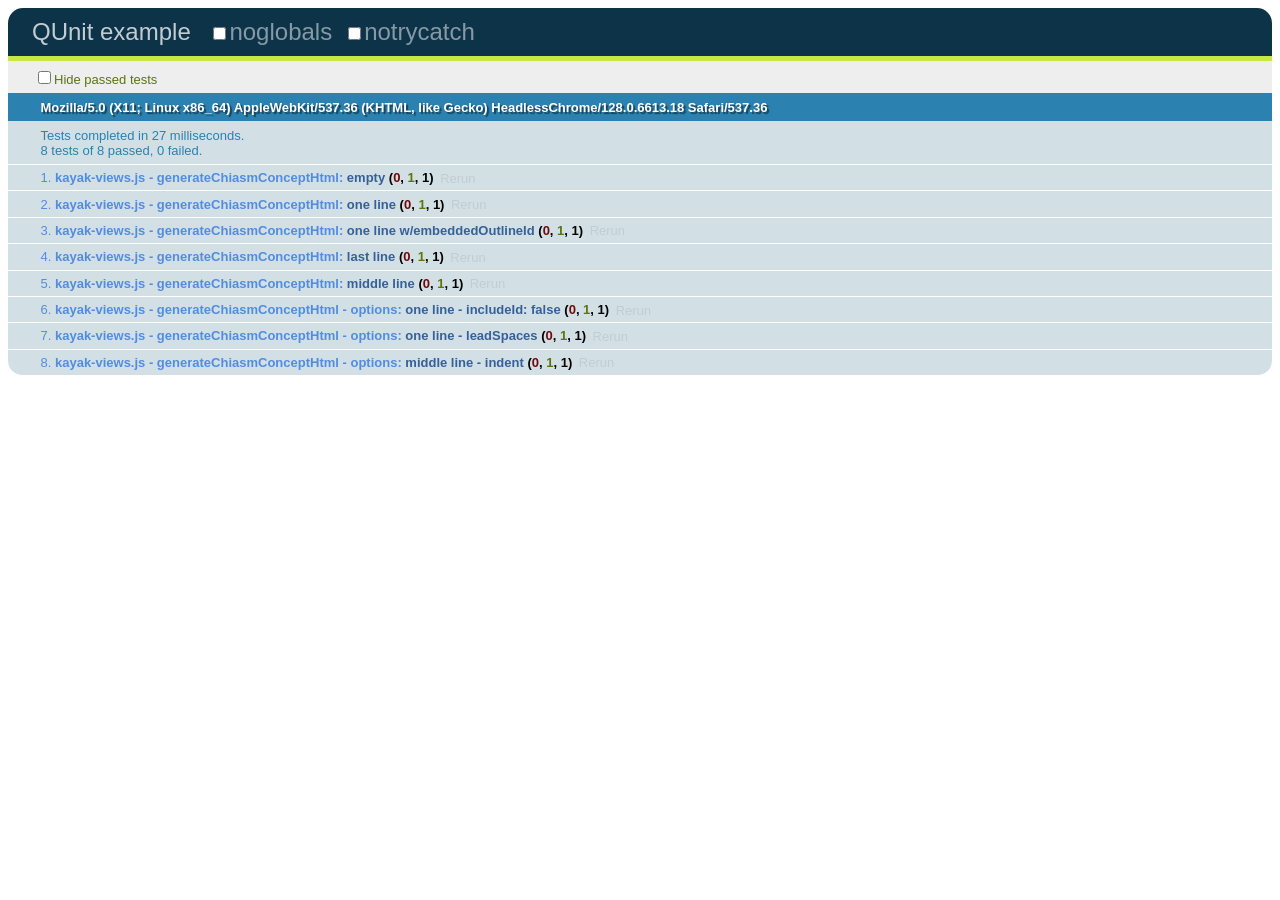
<file: tests/views/chiasm_view_generators.html>
<!DOCTYPE HTML PUBLIC "-//W3C//DTD HTML 4.01 Transitional//EN" 
                    "http://www.w3.org/TR/html4/loose.dtd">
<html>
<head>
	<title>Chiasm View Generators</title>
	<script type="text/javascript" src="../../js/jquery.js"></script>
	<link rel="stylesheet" href="../css/qunit-git.css" type="text/css" media="screen" />
	<script type="text/javascript" src="../js/qunit-git.js"></script>
	<script type="text/javascript" src="../../js/jquery-extensions-utils.js"></script>
	<script type="text/javascript" src="../../js/cons.js"></script>
	<script type="text/javascript" src="../../js/kayak-common.js"></script>
	<script type="text/javascript" src="../../js/kayak-views.js"></script>
	<script type="text/javascript">
	$(document).ready(function(){


module("kayak-views.js - generateChiasmConceptHtml");
test("empty", function () {
	var concepts = [];
	var result = generateChiasmConceptHtml(concepts, 0, "view");
	var expected = {};
	deepEqual(result, expected, "We expect result to be " + expected);
});

test("one line", function () {
	var concepts = [];
	concepts.push({ "content": "one line" });
	var result = generateChiasmConceptHtml(concepts, 0, "view");
	var expected = {
		"conceptStyle": ".view-level-A",
		"conceptStyleDefinition": "<style type='text/css'> .view-level-A {} </style>",
		"conceptHtml": "<div class='view-level-A' id='view-level-A-1'><span class='itemMarker'>A.</span><span class='conceptContent'>one line</span></div>"
	};

	deepEqual(result, expected, "We expect result to be " + expected);
});

test("one line w/embeddedOutlineId", function () {
	var concepts = [];
	concepts.push({ "content": "one line", embeddedOutlineId: "link" });
	var result = generateChiasmConceptHtml(concepts, 0, "view");
	var expected = {
		"conceptStyle": ".view-level-A",
		"conceptStyleDefinition": "<style type='text/css'> .view-level-A {} </style>",
		"conceptHtml": "<div class='view-level-A' id='view-level-A-1'><span class='itemMarker'>A.</span><span class='conceptContent'>one line</span><label><span class='lnkToEmbeddedOutline'> [<a href='#/link' target='_blank'>+</a>]</span></label></div>"
	};

	deepEqual(result, expected, "We expect result to be " + expected);
});

test("last line", function () {
	var concepts = [];
	concepts.push({ "content": "one line" });
	concepts.push({ "content": "last line" });
	var result = generateChiasmConceptHtml(concepts, 1, "view");
	var expected = {
		"conceptStyle": ".view-level-A",
		"conceptStyleDefinition": "<style type='text/css'> .view-level-A {} </style>",
		"conceptHtml": "<div class='view-level-A' id='view-level-A-2'><span class='itemMarker'>A'</span><span class='conceptContent'>last line</span></div>"
	};

	deepEqual(result, expected, "We expect result to be " + expected);
});

test("middle line", function () {
	var concepts = [];
	concepts.push({ "content": "one line" });
	concepts.push({ "content": "middle line" });
	concepts.push({ "content": "last line" });
	var result = generateChiasmConceptHtml(concepts, 1, "view");
	var expected = {
		"conceptStyle": ".view-level-B",
		"conceptStyleDefinition": "<style type='text/css'> .view-level-B {} </style>",
		"conceptHtml": "<div class='view-level-B' id='view-level-B-1'><span class='itemMarker'>B.</span><span class='conceptContent'>middle line</span></div>"
	};
	deepEqual(result, expected, "We expect result to be " + expected);
});

module("kayak-views.js - generateChiasmConceptHtml - options");
test("one line - includeId: false", function () {
	var concepts = [];
	concepts.push({ "content": "one line" });
	var options = { includeId: false};
	var result = generateChiasmConceptHtml(concepts, 0, "embedded", options);
	var expected = {
		"conceptStyle": ".embedded-level-A",
		"conceptStyleDefinition": "<style type='text/css'> .embedded-level-A {} </style>",
		"conceptHtml": "<div class='embedded-level-A'><span class='itemMarker'>A.</span><span class='conceptContent'>one line</span></div>"
	};

	deepEqual(result, expected, "We expect result to be " + expected);
});

test("one line - leadSpaces", function () {
	var concepts = [];
	concepts.push({ "content": "one line" });
	var options = { leadSpaces : "&nbsp;&nbsp;" };
	var result = generateChiasmConceptHtml(concepts, 0, "embedded", options);
	var expected = {
		"conceptStyle": ".embedded-level-A",
		"conceptStyleDefinition": "<style type='text/css'> .embedded-level-A {} </style>",
		"conceptHtml": "<div class='embedded-level-A'>&nbsp;&nbsp;<span class='itemMarker'>A.</span><span class='conceptContent'>one line</span></div>"
	};

	deepEqual(result, expected, "We expect result to be " + expected);
});

test("middle line - indent", function () {
	var concepts = [];
	concepts.push({ "content": "one line" });
	concepts.push({ "content": "middle line" });
	concepts.push({ "content": "last line" });
	var options = { layoutMode: "indent"};
	var result = generateChiasmConceptHtml(concepts, 1, "view", options);
	var expected = {
		"conceptStyle": ".view-level-B",
		"conceptStyleDefinition": "<style type='text/css'> .view-level-B {} </style>",
		"conceptHtml": "<div class='view-level-B'>&nbsp;&nbsp;&nbsp;&nbsp;<span class='itemMarker'>B.</span><span class='conceptContent'>middle line</span></div>"
	};
	deepEqual(result, expected, "We expect result to be " + expected);
});

/*
module("kayak-views.js - generateChiasmIndent");

test("empty", function() {
  var concepts = [];
  var result = generateChiasmIndent(concepts);
  var expected = {};
  deepEqual(result, expected, "We expect result to be " + expected);
});

test("one line - simple", function () {
	var concepts = [];
	var result = generateChiasmIndent(concepts);
	var expected = {
		"html": "<div><span class='itemMarker'>A. </span><span class='conceptContent'>one line</span></div>"
	};

	deepEqual(result, expected, "We expect result to be " + expected);
});

test("one line - simple - with embed label - empty", function () {
	var concepts = [];
	var result = generateChiasmIndent(concepts);
	var expected = {
		"html": "<div><span class='itemMarker'>A. </span><span class='conceptContent'>one line</span></div>"
	};

  deepEqual(result, expected, "We expect result to be " + expected);
});

test("one line - embedded link", function () {
	var concepts = [];
	concepts.push({ "content": "one line", embeddedOutlineId: "link" });
	var result = generateChiasmIndent(concepts);
	var expected = {
		"indentStyles": [".indent-level-B"],
		"html": "<div id='indent-level-A-1' class='indent-level-1'><span class='itemMarker'>A.</span><span class='conceptContent'>one line</span> <label><span class='lnkToEmbeddedOutline'>[<a href='#/link'>+</a>]</span></label></div>"
	};

	deepEqual(result, expected, "We expect result to be " + expected);
});

test("two lines", function() {
  var concepts = [];
  concepts.push({"content": "one line"});
  concepts.push({"content": "second line"});
  var result = generateChiasmIndent(concepts);
  var expected = {
  	"indentStyles": [".indent-level-B", ".indent-level-C"],
  	"html" :   "<div id='indent-level-A-1' class='indent-level-B'><span class='itemMarker'>A. </span><span class='conceptContent'>one line</span> </div>" + 
  			   "<div id='indent-level-B-1' class='indent-level-C'>&nbsp;&nbsp;&nbsp;&nbsp;<span class='itemMarker'>B. </span><span class='conceptContent'>second line</span> </div>" 
  }
  
  deepEqual(result, expected, "We expect result to be " + expected);
});

module("kayak-views.js - chiasm - flat");
test("two lines", function() {
  var concepts = [];
  concepts.push({"content": "one line"});
  concepts.push({"content": "second line"});
  var result = generateChiasmFlat(concepts);
  var expected = {
  	"indentStyles": [".flat-level-B", ".flat-level-C"],
  	"html" :   "<div id='flat-level-A-1' class='flat-level-B'><span class='itemMarker'>A. </span><span class='conceptContent'>one line</span> </div>" + 
  			   "<div id='flat-level-B-1' class='flat-level-C'><span class='itemMarker'>B. </span><span class='conceptContent'>second line</span> </div>" 
  }
  
  deepEqual(result, expected, "We expect result to be " + expected);
});

module("kayak-views.js - table");
test("one line", function() {
  var concepts = [];
  outline.head["contentParams"] = {"repeat" : 0};
  concepts.push({"content": "one line"});
  var result = generateChiasmTable(concepts);
  var expected = {
  	"html" :   "<tbody><tr><td id='tableAAB-level-A'><span class='conceptContent'>one line</span></td></tr></tbody>"
	};
   deepEqual(result, expected, "We expect result to be " + expected);
});
  
test("two lines", function() {
  var concepts = [];
  outline.head["contentParams"] = {"repeat" : 0};
  concepts.push({"content": "one line"});
  concepts.push({"content": "second line"});
  var result = generateChiasmTable(concepts);
  var expected = {
  	"html" :   "<tbody><tr><td id='tableAAB-level-A-1'><span class='conceptContent'>one line</span></td></tr>" +
  				"<tr><td id='tableAAB-level-B-1'><span class='conceptContent'>second line</span></td></tr></tbody>"
  }
  
  deepEqual(result, expected, "We expect result to be " + expected);
});


module("kayak-views.js - panel - table - publish to id");
test("one line", function() {
  
  $("body").append("<table><tbody><tr><td id='tableAAB-level-A'><span class='conceptContent'>empty</span></td></tr></tbody></table>");
  
  publishContentToId("one line", getChiasmTableConceptId(0));
  var result = $("#tableAAB-level-A").html();   
  var expected = "<span class=\"conceptContent\">one line</span>";
  
   deepEqual(result, expected, "We expect result to be " + expected);

  // cleanup
  $("body table").remove();
  
});

module("kayak-views.js - browse view chiasm indent");
test("one line", function() {
  var concepts = [];
  concepts.push({"content": "one line"});
  var result = generateChiasmIndent(outline, "bv");
  var expected = {
  	"html" :   "<div><div id='indent-bv-level-A'><span class='conceptContent'>one line</span></div></div>"
	};
   deepEqual(result, expected, "We expect result to be " + expected);
});
  
test("two lines", function() {
  var concepts = [];
  concepts.push({"content": "one line"});
  concepts.push({"content": "second line"});
  var result = generateChiasmTable(outline, "bv");
  var expected = {
  	"html" :   "<tbody><tr><td id='bv-tableAAB-level-A'><span class='conceptContent'>one line</span></td></tr>" +
  				"<tr><td id='bv-tableAAB-level-B'><span class='conceptContent'>second line</span></td></tr></tbody>"
  }
  
  deepEqual(result, expected, "We expect result to be " + expected);
});
*/
  });

  </script>
  
</head>
<body>
  <h1 id="qunit-header">QUnit example</h1>
 <h2 id="qunit-banner"></h2>
 <div id="qunit-testrunner-toolbar"></div>
 <h2 id="qunit-userAgent"></h2>
 <ol id="qunit-tests"></ol>
 <div id="qunit-fixture">test markup, will be hidden</div>
</body>
</html>
</file>
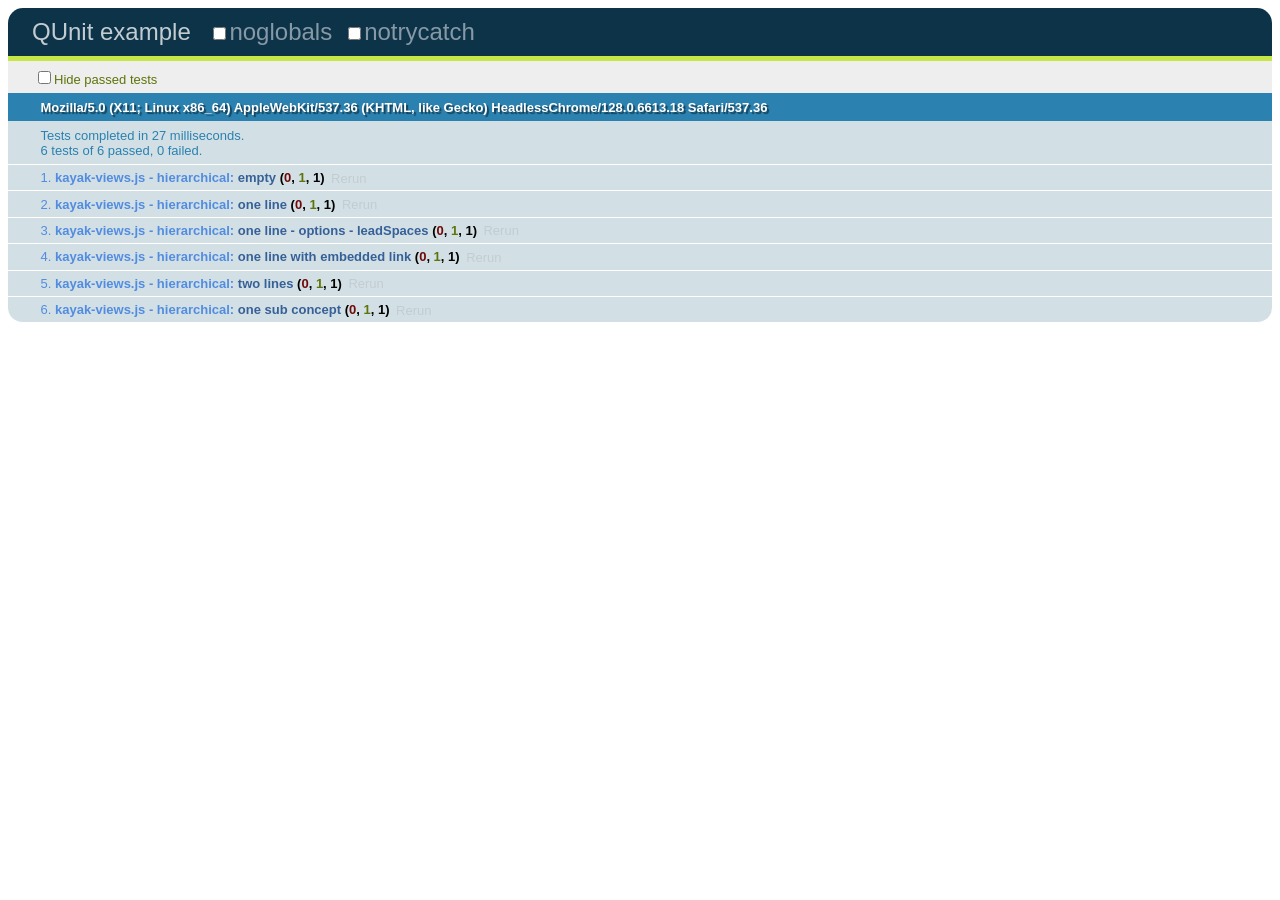
<file: tests/views/hierachical-outline_preview.html>
<!DOCTYPE HTML PUBLIC "-//W3C//DTD HTML 4.01 Transitional//EN" 
                    "http://www.w3.org/TR/html4/loose.dtd">
<html>
<head>
<title>hierarchical outline preview</title>
  <script type="text/javascript" src="../../js/jquery.js"></script>
  <link rel="stylesheet" href="../css/qunit-git.css" type="text/css" media="screen" />
<script type="text/javascript" src="../js/qunit-git.js"></script>
<script type="text/javascript" src="../../js/jquery-extensions-utils.js"></script>
<script type="text/javascript" src="../../js/cons.js"></script>
<script type="text/javascript" src="../../js/kayak-common.js"></script>
<script type="text/javascript" src="../../js/kayak-outliner.js"></script>
<script type="text/javascript" src="../../js/kayak-views.js"></script>

  <script type="text/javascript">
  $(document).ready(function(){


module("kayak-views.js - hierarchical");

test("empty", function() {
  var outline = createBlankOutline("outline");
  var result = generateHierarchicalFlat(outline);
  var expected = {};
  deepEqual(result, expected, "We expect result to be " + expected);
});


test("one line", function() {
  var outline = createBlankOutline("outline");
  outline.body.concepts.push({"content": "one line"});
  var result = generateHierarchicalFlat(outline);
  var expected = {
  	"html" :   "<div><span class='itemMarker'>1. </span><span class='conceptContent'>one line</span></div>"
  };
  
  deepEqual(result, expected, "We expect result to be " + expected);
});

test("one line - options - leadSpaces", function () {
	var outline = createBlankOutline("outline");
	outline.body.concepts.push({ "content": "one line" });
	var result = generateHierarchicalFlat(outline, { leadSpaces: "&nbsp;&nbsp;" });
	var expected = {
		"html": "<div>&nbsp;&nbsp;<span class='itemMarker'>1. </span><span class='conceptContent'>one line</span></div>"
	};

	deepEqual(result, expected, "We expect result to be " + expected);
});

test("one line with embedded link", function () {
	var outline = createBlankOutline("outline");
	outline.body.concepts.push({ "content": "one line", embeddedOutlineId: "link" });
	var result = generateHierarchicalFlat(outline);
	var expected = {
		"html": "<div><span class='itemMarker'>1. </span><span class='conceptContent'>one line</span><label><span class='lnkToEmbeddedOutline'> [<a href='#/link' target='_blank'>+</a>]</span></label></div>"
	};

	deepEqual(result, expected, "We expect result to be " + expected);
});

test("two lines", function() {
  var outline = createBlankOutline("outline");
  outline.body.concepts.push({"content": "one line"});
  outline.body.concepts.push({"content": "second line"});
  var result = generateHierarchicalFlat(outline);
  var expected = {
  	"html" :   "<div><span class='itemMarker'>1. </span><span class='conceptContent'>one line</span></div>" + 
  			   "<div><span class='itemMarker'>2. </span><span class='conceptContent'>second line</span></div>"
  }
  
  deepEqual(result, expected, "We expect result to be " + expected);
});


test("one sub concept", function() {
  var outline = createBlankOutline("outline");
  outline.body.concepts.push({"content": "parent concept"});
  insertChildConcept(outline.body.concepts[0], "child concept");
  var result = generateHierarchicalFlat(outline);
  var expected = {
  	"html" :   "<div><span class='itemMarker'>1. </span><span class='conceptContent'>parent concept</span></div>" + 
  			   "<div><span class='itemMarker'>1.1. </span><span class='conceptContent'>child concept</span></div>"
  }
    
  deepEqual(result, expected, "We expect result to be " + expected);
});

  });
  </script>
  
</head>
<body>
  <h1 id="qunit-header">QUnit example</h1>
 <h2 id="qunit-banner"></h2>
 <div id="qunit-testrunner-toolbar"></div>
 <h2 id="qunit-userAgent"></h2>
 <ol id="qunit-tests"></ol>
 <div id="qunit-fixture">test markup, will be hidden</div>
</body>
</html>
</file>
<file: css/chiasms.css>
﻿body 
{
}

button {border-style: solid; background:inherit;}
button[href='#'], button[type='button'], button[type='submit']  { border-style: solid; background:#FFDD88; }
button[href='#']:hover, button[type='button']:hover, button[type='submit']:hover
{
	background-color: #87CEEB; /* SkyBlue */
	cursor: pointer;
}

.autoLabelingState 
{
	cursor:default;
	font-weight: bold;
	text-decoration:none;
}

.chiasm div {
    padding-bottom: 5px;
    padding-top: 5px;
    cursor: pointer;
}

.preview-outline-titleBlock-title {
	font-weight: 600;
	color: SlateGray;
}

.preview-outline-titleBlock-author {
	display:block;
	float:left;
	color: SlateGray;
}

.preview-outline-titleBlock-source {
	float:left;
	color: SlateGray;
}

.panel-header {
	font-weight: 600;
}

.embeddedOutline {
	color: SlateGray;
}
    
.examples { list-style: none; margin-left: 0px;}
 
.itemMarker { font-weight: bold; margin-right: 10px; }
.conceptContent {  }
.chiasmEditItem {  }    
.markerEditLabel {
	font-weight: bold;
	margin-right: 10px; 
	position: relative;
}

.markerEditLabel.autoLabelingOff {
	display:none;	
}

.chiasmEditItem label, #editChiasmBody textarea { vertical-align: top; }

.exampleRow:hover, .chiasmItemHighlightedMainFocus
{
	background-color: #87CEEB; /* SkyBlue */
	cursor: pointer;
}

.chiasmItemHighlightedSecondaryFocus { background-color: #E6E6FA /* Lavender */; }

table.tableViewAAB
{
	border-collapse:collapse;
	/* border: 1px solid black; */
}

table.tableViewAAB
{
	cursor: pointer;	
}

table.tableViewAAB th, table.tableViewAAB td
{
	/* border: 1px solid black; */
	max-width: 250px;
	padding:5px;
	vertical-align:top;
}

table.tableViewAAB #outlineHead-table tr td {
	padding:0px;
}

.outline-table
{
	clear:both;
}

.outline-table thead tr td {
	font-weight: 600;
}

#exampleTable th, 
#exampleTable td
{
	/* border: 1px solid black; */
	max-width: 250px;
	padding:5px;
	vertical-align:top;
	text-align: left;
}

.personName
{
	
}

.sourceDetails
{
	
}


#exampleTable,
table.personSearchResults,
table.sourceSearchResults
{
	border-collapse: collapse;
}

table.personSearchResults thead,
table.sourceSearchResults thead {
	font-weight: normal;
	background: #B9C9FE;
	border-top: 4px solid #AABCFE;
	border-bottom: 1px solid white;
	color: #039;
	padding: 8px;
}

#exampleTable tfoot ,
table.personSearchResults tfoot,
table.sourceSearchResults tfoot {
	background: #B9C9FE;
	border-bottom: 4px solid #AABCFE;
	color: #039;
	padding: 8px;
}

#exampleTable tfoot tr,
table.personSearchResults tfoot tr,
table.sourceSearchResults tfoot tr {
	background: #B9C9FE;
	border-bottom: 1px solid white;
}

table.personSearchResults thead tr td,
table.sourceSearchResults thead tr td {
	padding: 8px;
}

table.personSearchResults tbody tr,
table.sourceSearchResults tbody tr {
	border-bottom: 1px solid #AABCFE;
}

table.personSearchResults tbody tr td, tfoot tr td,
table.sourceSearchResults tbody tr td, tfoot tr td  {
	padding: 5px;
}


table.personSearchResults thead tr td.personName,
table.sourceSearchResults thead tr td.sourceDetails {
	background: #FE8;
}

table.personSearchResults tbody tr td.personName, 
table.sourceSearchResults tbody tr td.sourceDetails {
	background: #FFF8CD;
}


.creditRow:hover, .creditRow:hover td.personName,
.creditRow:hover, .creditRow:hover td.sourceDetails
{
	background-color: #FE8;
	cursor: pointer;
}

#exampleTableBody tr.outlineRowSelected,
table.personSearchResults tbody tr.creditRowSelected, table.personSearchResults tbody tr.creditRowSelected td.personName,
table.sourceSearchResults tbody tr.creditRowSelected, table.sourceSearchResults tbody tr.creditRowSelected td.sourceDetails 
{
	background: #FE8;
}

#exampleTableBody tr.outlineRowSelected,
table.personSearchResults tbody tr.creditRowSelected,
table.sourceSearchResults tbody tr.creditRowSelected
{
	border: 4px solid #AABCFE;
}

#exampleTable tbody tr.selectedRowOptions td,
.selectedRowOptions td
{
	border-bottom: 1px solid #AABCFE;
	border-top: 1px solid #AABCFE;
	vertical-align: middle;
}

form div { padding-left: 10px; padding-right: 10px; padding-top: 10px; }
form div p { padding: 10px; }
form div label, form div textarea { vertical-align: middle; }

.concept label[for=lnkEmbedded], #lnkEmbedded { vertical-align: middle; }


.ch-options, .vs-options
{
	background-color: #B9C9FE; 
	cursor: pointer;
}

.ch-options-multiple, .vs-options-multiple
{
	background-color: #6789fa;
}

.ch-options-rangeStart, .vs-options-rangeStart {
    background-color: #ffd15d;
}

.ch-selected
{
	color: azure;
	/* border-bottom-color: crimson;
	border-bottom-style: solid; */
}

/*
.table {
	display:block;
}

.row {
	clear: both;
	overflow:auto;
	display:block;
}

.cell {
	float:left;
}*/

.table {
	overflow-x:auto; overflow-y:hidden; 
}

.row {
	/* width: 500px; */
	overflow:auto;
}

.cell {
	/* width: 250px; */ float:left; 
}

/*
.container { overflow-x:auto; overflow-y:hidden; }
.wrapper { width: 500px; }
.element { width: 250px; float:left; }
*/

.runner-header
{
	color: darkgrey;
	float: top;
	height: auto;
	margin-bottom: 5px;
}

.runner-head
{
	margin-top: 5px;
}

.runner-container
{
	width: 250px;
	overflow: hidden;
}

.runner
{
	margin-left: 10px;
	float: left;
	/* padding-bottom:-5000px; margin-bottom:5000px; */ 
 	height:100%;
	width: 10px;
}

.atomicPair
{
	background-color: grey;	
}

.atomicSeries
{
	background-color: darkgrey;
}

.container { width:200px; overflow-x:auto; overflow-y:hidden; }
.wrapper { width: 400px; }
.element { width:100px; float:left; }

.bv-ch {
    padding:5px;display:run-in;float:left;
}
.bv-ch-underten {
    padding-left:10.5px;padding-right:10.5px;
}
.bv-vs {
    padding:5px;display:run-in;float:left;
}
.bv-vs-underten {
    padding-left:10.5px;padding-right:10.5px;
}

    /*
.chiasm > li:before {
    content: counter(count, upper-latin) ". ";
    counter-increment: count;
    font-weight: bold;
    float: left;
    width: 25px;
  }
  
  .chiasm li {
    clear: left;
  }
  
  .start {
    counter-reset: count;
  }
  
  .continue 
  {
    counter-increment: count -2;
  }
*/
</file>
<file: css/1.2.3.outliner.css>
/*	.edit-state { background-color: #E6E6FA /* Lavender ; } */
	.ghost { background-color: #FFF4B8;  }
	.concept label, .concept textarea { vertical-align: top; }

	#head-editBoxControls, #tail-editBoxControls { margin-left: 10px;} /* try using jquery UI/API/1.8/Position */
</file>
<file: css/ReferenceTagging.css>
.lbsTooltip
{
	background:#fffade;
	border: 1px solid gray;
	z-index: 99;
	text-align: left;
	text-indent: 0;
}

.lbsTooltip div
{
	text-align: left;
}

.lbsTooltipHeader
{
	background:#fff4b8;
	color: black;
	font-weight:bold;
	font-size:15px;
	line-height: 18px;
	font-family:Arial,Helvetica,serif;
	margin: 0;
	padding:4px;
	position:relative;
	border: 0;
}

.lbsTooltipBody 
{
	padding: 4px 8px 0 8px;
	margin:0;
	position:relative;
	z-index: 2;
	border: 0;
	line-height:16px;
}

.lbsTooltipBody p, .lbsTooltipBody span
{
	display: inline;
	color: black;
	font-family:Arial,Helvetica,serif;
	font-size: 14px;
	line-height:16px;
}

.lbsTooltipFooter
{
	font-size:11px;
	font-family:Helvetica,Arial,serif;
	bottom:4px;
	margin-top: 4px;
	position:absolute;
	text-align:right;
	border: 0;
}

.lbsTooltipFooter a:link, .lbsTooltipFooter a:visited, .lbsTooltipFooter a:hover 
{
	color: blue;
	text-decoration: underline;
	font-weight: normal;
	font-size:11px;
	font-family:Helvetica,Arial,serif;
}

.lbsTooltipFooter div
{
	text-align:right;
}


.lbsTooltipBody .ch-ref, .lbsTooltipBody .verse-ref
{
	font-size: 85%;
	top: -1px;
	position: relative;
}

.lbsTooltipBody .ch-ref
{
	font-weight: bold;
}

.lbsTooltipBody .verse-ref
{
	color: dimgray;
}

.lbsTooltip, .lbsTooltipBody span, .lbsTooltip a, .lbsTooltipBody p
{
	margin: 0;
	padding: 0;
}

.lbsLibronix img
{
	float: none !important;
}
</file>
<file: tests/css/qunit-git.css>
/**
 * QUnit v1.9.0pre - A JavaScript Unit Testing Framework
 *
 * http://docs.jquery.com/QUnit
 *
 * Copyright (c) 2012 John Resig, Jörn Zaefferer
 * Dual licensed under the MIT (MIT-LICENSE.txt)
 * or GPL (GPL-LICENSE.txt) licenses.
 * Pulled Live from Git Fri Jun 15 11:40:01 UTC 2012
 * Last Commit: 1c0af4e943400de73bc36310d3db42a5217da215
 */

/** Font Family and Sizes */

#qunit-tests, #qunit-header, #qunit-banner, #qunit-testrunner-toolbar, #qunit-userAgent, #qunit-testresult {
	font-family: "Helvetica Neue Light", "HelveticaNeue-Light", "Helvetica Neue", Calibri, Helvetica, Arial, sans-serif;
}

#qunit-testrunner-toolbar, #qunit-userAgent, #qunit-testresult, #qunit-tests li { font-size: small; }
#qunit-tests { font-size: smaller; }


/** Resets */

#qunit-tests, #qunit-tests ol, #qunit-header, #qunit-banner, #qunit-userAgent, #qunit-testresult {
	margin: 0;
	padding: 0;
}


/** Header */

#qunit-header {
	padding: 0.5em 0 0.5em 1em;

	color: #8699a4;
	background-color: #0d3349;

	font-size: 1.5em;
	line-height: 1em;
	font-weight: normal;

	border-radius: 15px 15px 0 0;
	-moz-border-radius: 15px 15px 0 0;
	-webkit-border-top-right-radius: 15px;
	-webkit-border-top-left-radius: 15px;
}

#qunit-header a {
	text-decoration: none;
	color: #c2ccd1;
}

#qunit-header a:hover,
#qunit-header a:focus {
	color: #fff;
}

#qunit-header label {
	display: inline-block;
	padding-left: 0.5em;
}

#qunit-banner {
	height: 5px;
}

#qunit-testrunner-toolbar {
	padding: 0.5em 0 0.5em 2em;
	color: #5E740B;
	background-color: #eee;
}

#qunit-userAgent {
	padding: 0.5em 0 0.5em 2.5em;
	background-color: #2b81af;
	color: #fff;
	text-shadow: rgba(0, 0, 0, 0.5) 2px 2px 1px;
}


/** Tests: Pass/Fail */

#qunit-tests {
	list-style-position: inside;
}

#qunit-tests li {
	padding: 0.4em 0.5em 0.4em 2.5em;
	border-bottom: 1px solid #fff;
	list-style-position: inside;
}

#qunit-tests.hidepass li.pass, #qunit-tests.hidepass li.running  {
	display: none;
}

#qunit-tests li strong {
	cursor: pointer;
}

#qunit-tests li a {
	padding: 0.5em;
	color: #c2ccd1;
	text-decoration: none;
}
#qunit-tests li a:hover,
#qunit-tests li a:focus {
	color: #000;
}

#qunit-tests ol {
	margin-top: 0.5em;
	padding: 0.5em;

	background-color: #fff;

	border-radius: 15px;
	-moz-border-radius: 15px;
	-webkit-border-radius: 15px;

	box-shadow: inset 0px 2px 13px #999;
	-moz-box-shadow: inset 0px 2px 13px #999;
	-webkit-box-shadow: inset 0px 2px 13px #999;
}

#qunit-tests table {
	border-collapse: collapse;
	margin-top: .2em;
}

#qunit-tests th {
	text-align: right;
	vertical-align: top;
	padding: 0 .5em 0 0;
}

#qunit-tests td {
	vertical-align: top;
}

#qunit-tests pre {
	margin: 0;
	white-space: pre-wrap;
	word-wrap: break-word;
}

#qunit-tests del {
	background-color: #e0f2be;
	color: #374e0c;
	text-decoration: none;
}

#qunit-tests ins {
	background-color: #ffcaca;
	color: #500;
	text-decoration: none;
}

/*** Test Counts */

#qunit-tests b.counts                       { color: black; }
#qunit-tests b.passed                       { color: #5E740B; }
#qunit-tests b.failed                       { color: #710909; }

#qunit-tests li li {
	margin: 0.5em;
	padding: 0.4em 0.5em 0.4em 0.5em;
	background-color: #fff;
	border-bottom: none;
	list-style-position: inside;
}

/*** Passing Styles */

#qunit-tests li li.pass {
	color: #5E740B;
	background-color: #fff;
	border-left: 26px solid #C6E746;
}

#qunit-tests .pass                          { color: #528CE0; background-color: #D2E0E6; }
#qunit-tests .pass .test-name               { color: #366097; }

#qunit-tests .pass .test-actual,
#qunit-tests .pass .test-expected           { color: #999999; }

#qunit-banner.qunit-pass                    { background-color: #C6E746; }

/*** Failing Styles */

#qunit-tests li li.fail {
	color: #710909;
	background-color: #fff;
	border-left: 26px solid #EE5757;
	white-space: pre;
}

#qunit-tests > li:last-child {
	border-radius: 0 0 15px 15px;
	-moz-border-radius: 0 0 15px 15px;
	-webkit-border-bottom-right-radius: 15px;
	-webkit-border-bottom-left-radius: 15px;
}

#qunit-tests .fail                          { color: #000000; background-color: #EE5757; }
#qunit-tests .fail .test-name,
#qunit-tests .fail .module-name             { color: #000000; }

#qunit-tests .fail .test-actual             { color: #EE5757; }
#qunit-tests .fail .test-expected           { color: green;   }

#qunit-banner.qunit-fail                    { background-color: #EE5757; }


/** Result */

#qunit-testresult {
	padding: 0.5em 0.5em 0.5em 2.5em;

	color: #2b81af;
	background-color: #D2E0E6;

	border-bottom: 1px solid white;
}
#qunit-testresult .module-name {
	font-weight: bold;
}

/** Fixture */

#qunit-fixture {
	position: absolute;
	top: -10000px;
	left: -10000px;
	width: 1000px;
	height: 1000px;
}
</file>
